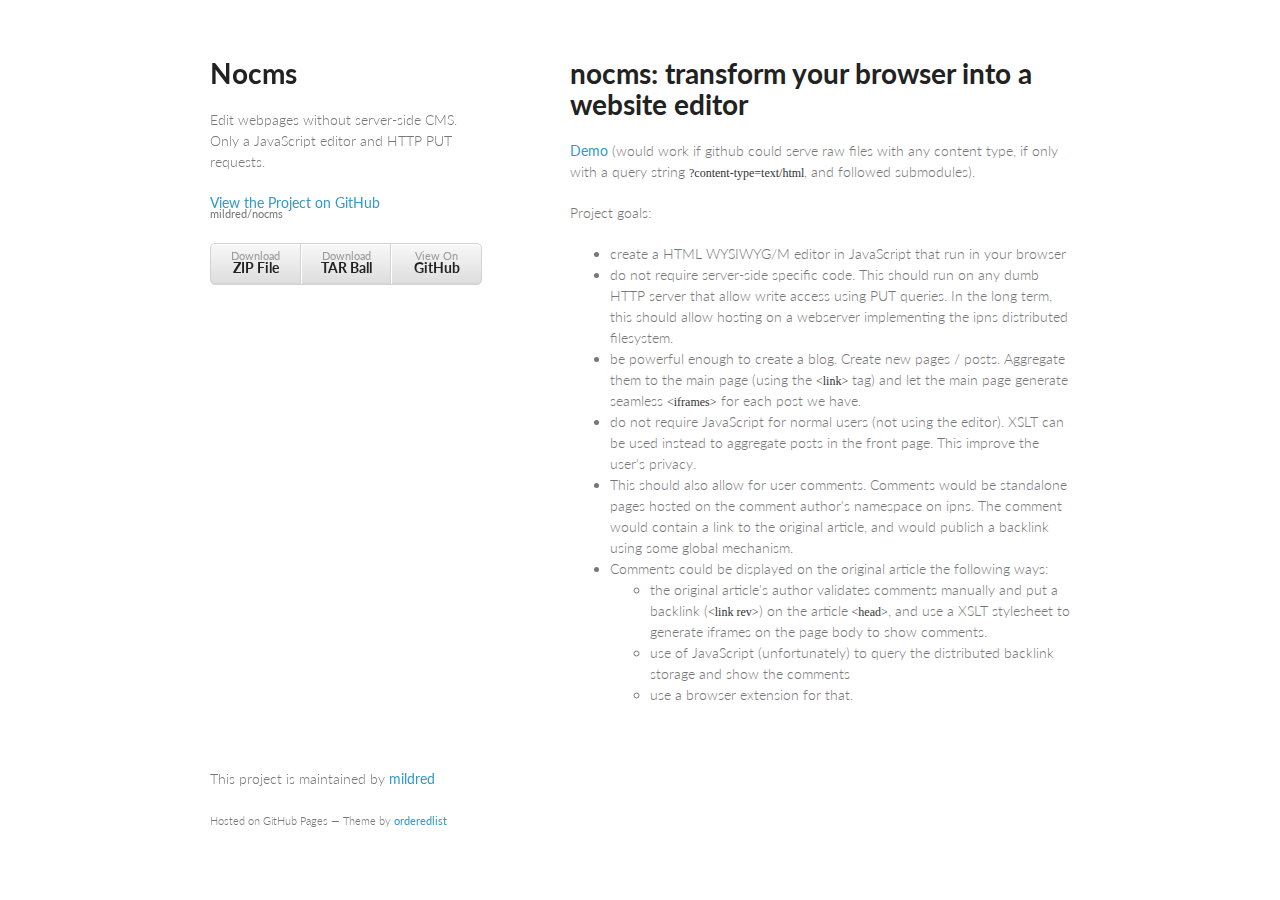
<file: index.html>
<!doctype html>
<html>
  <head>
    <meta charset="utf-8">
    <meta http-equiv="X-UA-Compatible" content="chrome=1">
    <title>Nocms by mildred</title>

    <link rel="stylesheet" href="stylesheets/styles.css">
    <link rel="stylesheet" href="stylesheets/pygment_trac.css">
    <meta name="viewport" content="width=device-width, initial-scale=1, user-scalable=no">
    <!--[if lt IE 9]>
    <script src="//html5shiv.googlecode.com/svn/trunk/html5.js"></script>
    <![endif]-->
  </head>
  <body>
    <div class="wrapper">
      <header>
        <h1>Nocms</h1>
        <p>Edit webpages without server-side CMS. Only a JavaScript editor and HTTP PUT requests.</p>

        <p class="view"><a href="https://github.com/mildred/nocms">View the Project on GitHub <small>mildred/nocms</small></a></p>


        <ul>
          <li><a href="https://github.com/mildred/nocms/zipball/master">Download <strong>ZIP File</strong></a></li>
          <li><a href="https://github.com/mildred/nocms/tarball/master">Download <strong>TAR Ball</strong></a></li>
          <li><a href="https://github.com/mildred/nocms">View On <strong>GitHub</strong></a></li>
        </ul>
      </header>
      <section>
        <h1>
<a name="nocms-transform-your-browser-into-a-website-editor" class="anchor" href="#nocms-transform-your-browser-into-a-website-editor"><span class="octicon octicon-link"></span></a>nocms: transform your browser into a website editor</h1>

<p><a href="https://rawgit.com/mildred/nocms/howling-mad/page-xhtml.html">Demo</a> (would work
if github could serve raw files with any content type, if only with a query
string <code>?content-type=text/html</code>, and followed submodules).</p>

<p>Project goals:</p>

<ul>
<li>create a HTML WYSIWYG/M editor in JavaScript that run in your browser</li>
<li>do not require server-side specific code. This should run on any dumb HTTP
server that allow write access using PUT queries. In the long term, this
should allow hosting on a webserver implementing the ipns distributed
filesystem.</li>
<li>be powerful enough to create a blog. Create new pages / posts. Aggregate them
to the main page (using the <code>&lt;link&gt;</code> tag) and let the main page generate
seamless <code>&lt;iframes&gt;</code> for each post we have.</li>
<li>do not require JavaScript for normal users (not using the editor). XSLT can be
used instead to aggregate posts in the front page. This improve the user's
privacy.</li>
<li>This should also allow for user comments. Comments would be standalone pages
hosted on the comment author's namespace on ipns. The comment would contain a
link to the original article, and would publish a backlink using some global
mechanism.</li>
<li>Comments could be displayed on the original article the following ways:

<ul>
<li>the original article's author validates comments manually and put a
backlink (<code>&lt;link rev&gt;</code>) on the article <code>&lt;head&gt;</code>, and use a XSLT stylesheet
to generate iframes on the page body to show comments.</li>
<li>use of JavaScript (unfortunately) to query the distributed backlink
storage and show the comments</li>
<li>use a browser extension for that.</li>
</ul>
</li>
</ul>
      </section>
      <footer>
        <p>This project is maintained by <a href="https://github.com/mildred">mildred</a></p>
        <p><small>Hosted on GitHub Pages &mdash; Theme by <a href="https://github.com/orderedlist">orderedlist</a></small></p>
      </footer>
    </div>
    <script src="javascripts/scale.fix.js"></script>
    
  </body>
</html>
</file>
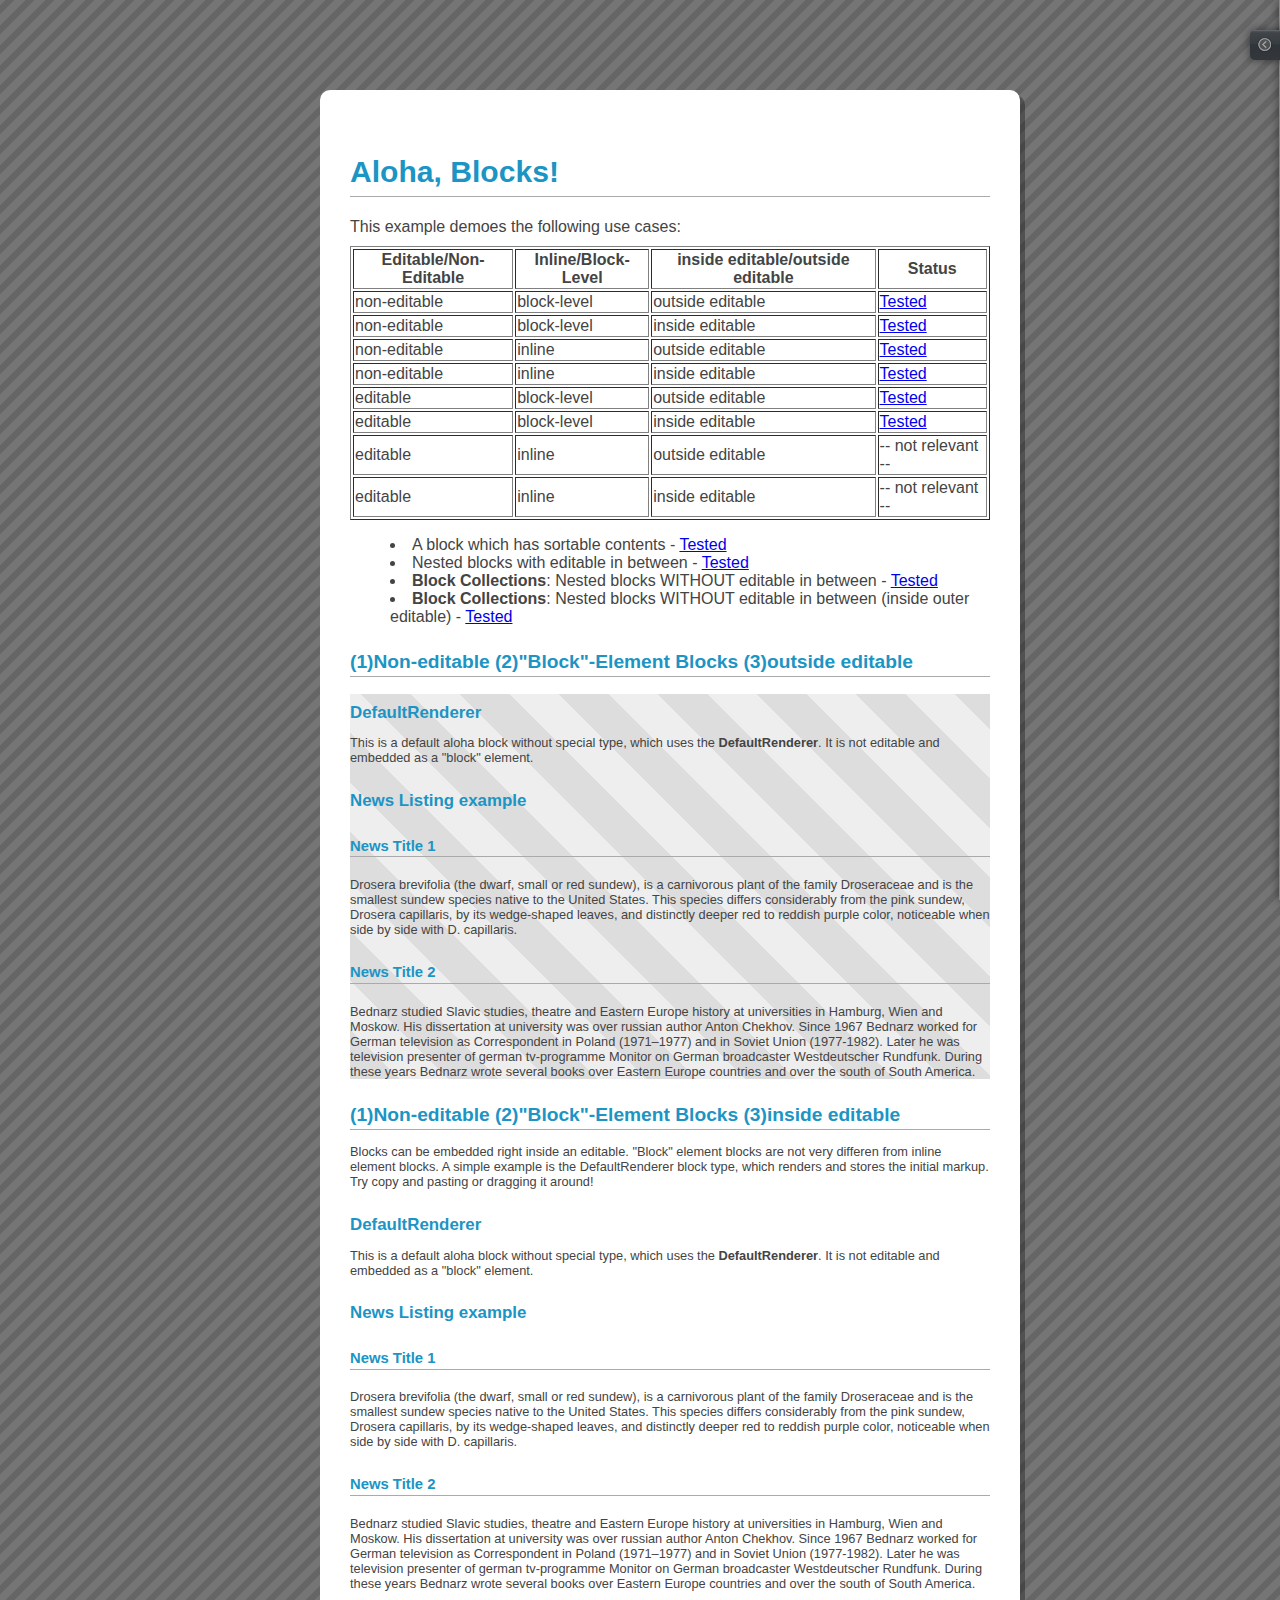
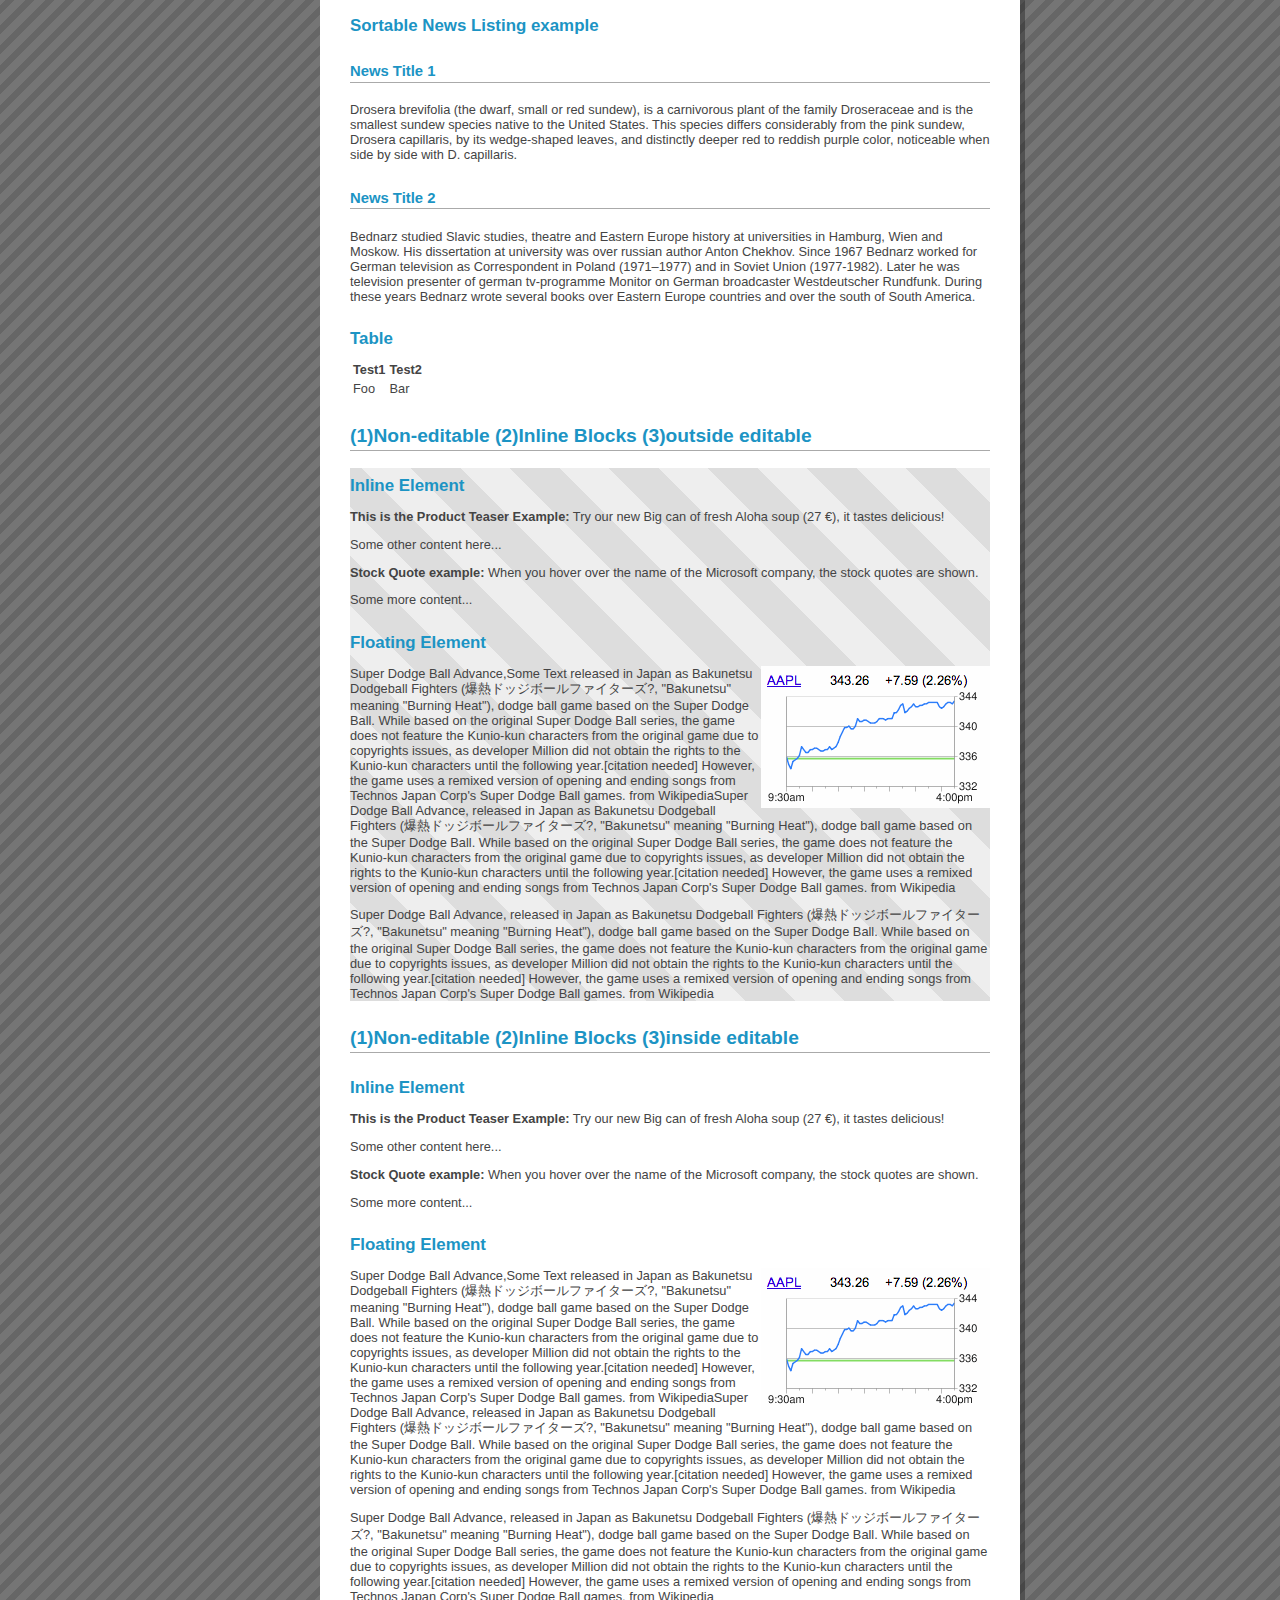
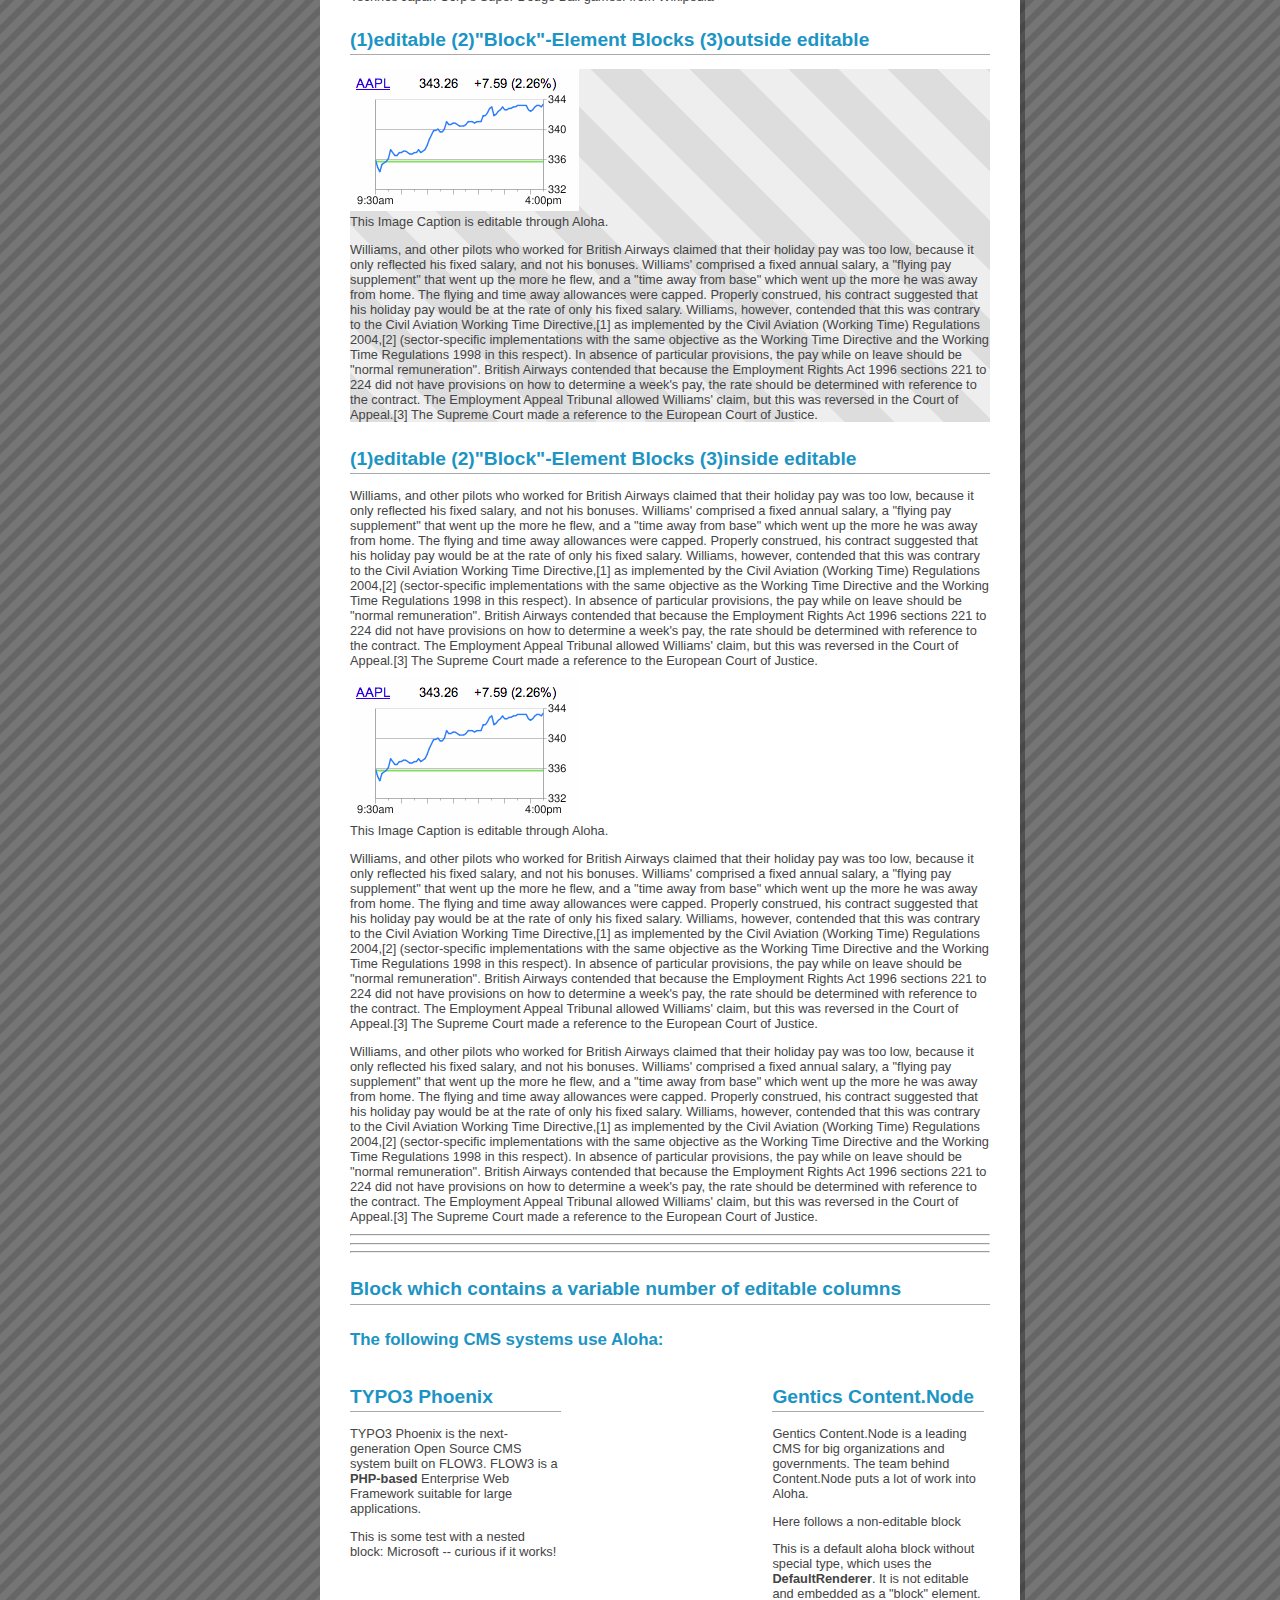
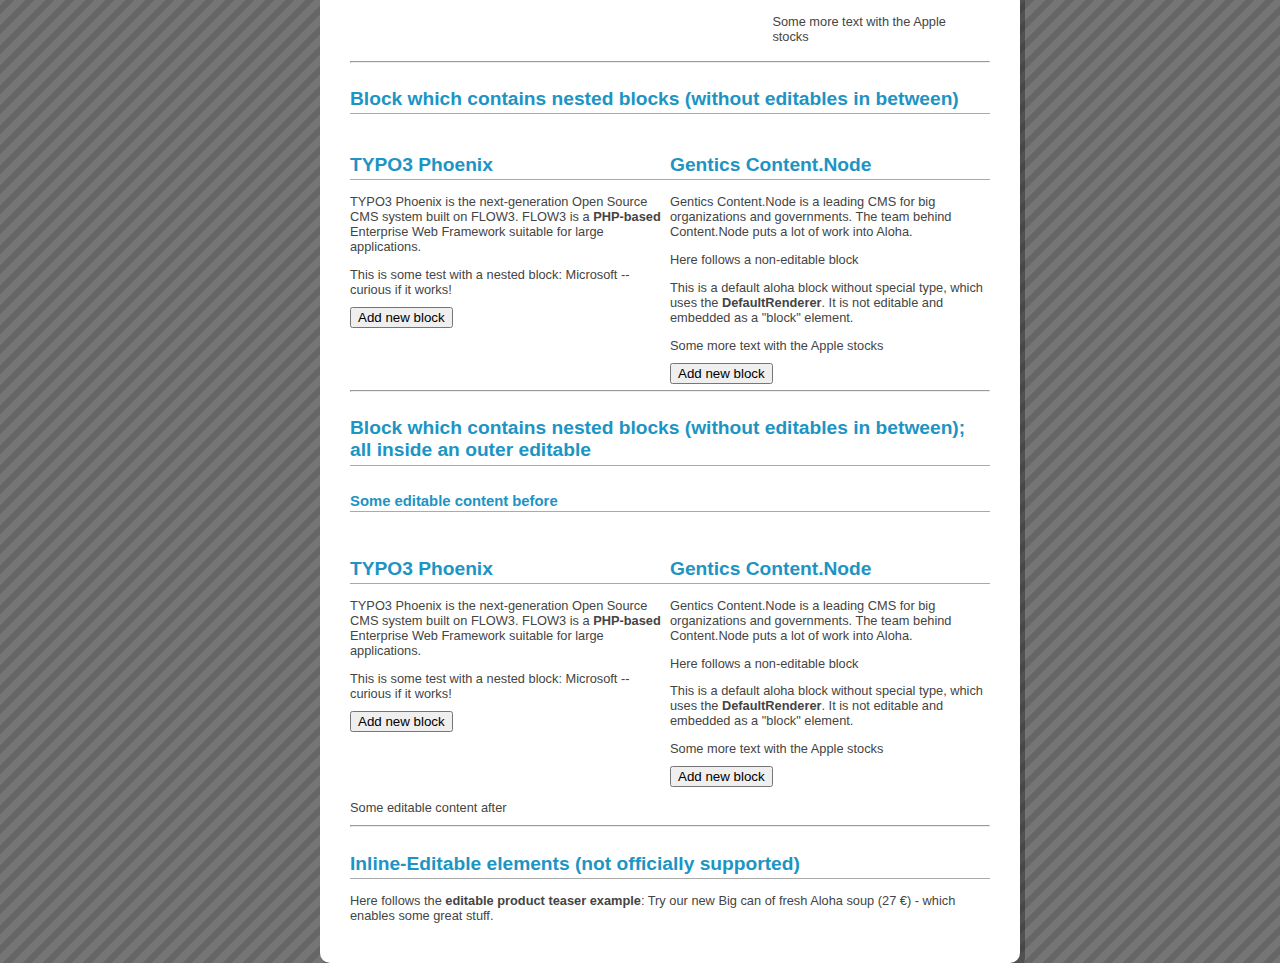
<file: alohaeditor-1.1.0/aloha/demo/block/index.html>
<!DOCTYPE html>
<html>
<head>
	<meta http-equiv="content-type" content="text/html; charset=utf-8">
	<title>Aloha Block Plugin Testcase</title>
	<script language="javascript">
		Aloha = window.Aloha || {};

		Aloha.settings = {
			logLevels: {'error': true, 'warn': true, 'info': false, 'debug': false},
			errorhandling : true,

			plugins: {
				block: {
					defaults : {
						'.default-block': {
						},
						'.columnBlock': {
							'aloha-block-type': 'ColumnBlock'
						},
						'.uneditableColumnBlock': {
							'aloha-block-type': 'UneditableColumnBlock'
						},
						'.product-teaser': {
							'aloha-block-type': 'ProductTeaserBlock'
						},
						'.company': {
							'aloha-block-type': 'CompanyBlock'
						},
						'.imageBlock': {
							'aloha-block-type': 'ImageBlock'
						},
						'.editableImageBlock': {
							'aloha-block-type': 'EditableImageBlock'
						},
						'.news-block': {
							'aloha-block-type': 'NewsBlock'
						},
						'.sortable-news-block': {
							'aloha-block-type': 'SortableNewsBlock'
						},
						'.editable-product-teaser': {
							'aloha-block-type': 'EditableProductTeaserBlock'
						}
					}
				}
			},
			bundles: {
				// Path for custom bundle relative from require.js path
				user: '../demo/block'
			}
		};

	</script>

	<script src="../../lib/require.js"></script>
	<script src="../../lib/aloha.js" data-aloha-plugins="common/ui,common/format,common/paste,common/contenthandler,common/block,user/blockdemo,common/table,common/highlighteditables"></script>

	<link rel="stylesheet" href="../../css/aloha.css" type="text/css">
	<link rel="stylesheet" href="index.css" type="text/css">

	<style>
	</style>
</head>
<body>
	<div id="main">
		<h1 id="title">Aloha, Blocks!</h1>
		<p>This example demoes the following use cases:<br />
			<table border="1">
				<thead>
					<tr>
						<th>Editable/Non-Editable</th>
						<th>Inline/Block-Level</th>
						<th>inside editable/outside editable</th>
						<th>Status</th>
					</tr>
				</thead>
				<tbody>
					<tr>
						<td>non-editable</td>
						<td>block-level</td>
						<td>outside editable</td>
						<td><a href="#non-block-outside">Tested</a></td>
					</tr>
					<tr>
						<td>non-editable</td>
						<td>block-level</td>
						<td>inside editable</td>
						<td><a href="#non-block-inside">Tested</a></td>
					</tr>
					<tr>
						<td>non-editable</td>
						<td>inline</td>
						<td>outside editable</td>
						<td><a href="#non-inline-outside">Tested</a></td>
					</tr>
					<tr>
						<td>non-editable</td>
						<td>inline</td>
						<td>inside editable</td>
						<td><a href="#non-inline-inside">Tested</a></td>
					</tr>

					<tr>
						<td>editable</td>
						<td>block-level</td>
						<td>outside editable</td>
						<td><a href="#edit-block-outside">Tested</a></td>
					</tr>
					<tr>
						<td>editable</td>
						<td>block-level</td>
						<td>inside editable</td>
						<td><a href="#edit-block-inside">Tested</a></td>
					</tr>
					<tr>
						<td>editable</td>
						<td>inline</td>
						<td>outside editable</td>
						<td>-- not relevant --</td>
					</tr>
					<tr>
						<td>editable</td>
						<td>inline</td>
						<td>inside editable</td>
						<td>-- not relevant --</td>
					</tr>
				</tbody>
			</table>
			<ul>
				<li>A block which has sortable contents - <a href="#sortable-news-block">Tested</a></li>
				<li>Nested blocks with editable in between - <a href="#nested-blocks-editable">Tested</a></li>
				<li><b>Block Collections</b>: Nested blocks WITHOUT editable in between - <a href="#nested-blocks-noeditable">Tested</a></li>
				<li><b>Block Collections</b>: Nested blocks WITHOUT editable in between (inside outer editable) - <a href="#nested-blocks-noeditable2">Tested</a></li>
			</ul>
		</p>
		<div id="bodyContent">

			<h2><a name="non-block-outside"></a>(1)Non-editable (2)"Block"-Element Blocks (3)outside editable</h2>
			<div class="no-aloha-area">
				<h3>DefaultRenderer</h3>
				<div class="default-block">
					<p>This is a default aloha block without special type, which uses the <strong>DefaultRenderer</strong>. It
					is not editable and embedded as a "block" element.</p>
				</div>

				<h3>News Listing example</h3>
				<div class="news-block" data-numberofarticles="2">
					<div class="newselement">
						<h4>News Title 1</h4>
						<p>Drosera brevifolia (the dwarf, small or red sundew), is a carnivorous plant of the family Droseraceae and is the smallest sundew species native to the United States. This species differs considerably from the pink sundew, Drosera capillaris, by its wedge-shaped leaves, and distinctly deeper red to reddish purple color, noticeable when side by side with D. capillaris.</p>
					</div>
					<div class="newselement">
						<h4>News Title 2</h4>
						<p>Bednarz studied Slavic studies, theatre and Eastern Europe history at universities in Hamburg, Wien and Moskow. His dissertation at university was over russian author Anton Chekhov. Since 1967 Bednarz worked for German television as Correspondent in Poland (1971–1977) and in Soviet Union (1977-1982). Later he was television presenter of german tv-programme Monitor on German broadcaster Westdeutscher Rundfunk. During these years Bednarz wrote several books over Eastern Europe countries and over the south of South America.</p>
					</div>
				</div>
			</div>



			<h2><a name="non-block-inside"></a>(1)Non-editable (2)"Block"-Element Blocks (3)inside editable</h2>
			<div id="content" class="article">
				<p>Blocks can be embedded right inside an editable. "Block" element blocks are not very differen from inline element blocks. A simple example is the DefaultRenderer block type, which renders and stores the initial markup. Try copy and pasting or dragging it around!
				</p>
				<h3>DefaultRenderer</h3>
				<div class="default-block">
					<p>This is a default aloha block without special type, which uses the <strong>DefaultRenderer</strong>. It
					is not editable and embedded as a "block" element.</p>
				</div>

				<h3>News Listing example</h3>
				<div class="news-block" data-numberofarticles="2">
					<div class="newselement">
						<h4>News Title 1</h4>
						<p>Drosera brevifolia (the dwarf, small or red sundew), is a carnivorous plant of the family Droseraceae and is the smallest sundew species native to the United States. This species differs considerably from the pink sundew, Drosera capillaris, by its wedge-shaped leaves, and distinctly deeper red to reddish purple color, noticeable when side by side with D. capillaris.</p>
					</div>
					<div class="newselement">
						<h4>News Title 2</h4>
						<p>Bednarz studied Slavic studies, theatre and Eastern Europe history at universities in Hamburg, Wien and Moskow. His dissertation at university was over russian author Anton Chekhov. Since 1967 Bednarz worked for German television as Correspondent in Poland (1971–1977) and in Soviet Union (1977-1982). Later he was television presenter of german tv-programme Monitor on German broadcaster Westdeutscher Rundfunk. During these years Bednarz wrote several books over Eastern Europe countries and over the south of South America.</p>
					</div>
				</div>

				<h3><a name="sortable-news-block"></a>Sortable News Listing example</h3>
				<div class="sortable-news-block" data-numberofarticles="2">
					<div class="newselement">
						<h4>News Title 1</h4>
						<p>Drosera brevifolia (the dwarf, small or red sundew), is a carnivorous plant of the family Droseraceae and is the smallest sundew species native to the United States. This species differs considerably from the pink sundew, Drosera capillaris, by its wedge-shaped leaves, and distinctly deeper red to reddish purple color, noticeable when side by side with D. capillaris.</p>
					</div>
					<div class="newselement">
						<h4>News Title 2</h4>
						<p>Bednarz studied Slavic studies, theatre and Eastern Europe history at universities in Hamburg, Wien and Moskow. His dissertation at university was over russian author Anton Chekhov. Since 1967 Bednarz worked for German television as Correspondent in Poland (1971–1977) and in Soviet Union (1977-1982). Later he was television presenter of german tv-programme Monitor on German broadcaster Westdeutscher Rundfunk. During these years Bednarz wrote several books over Eastern Europe countries and over the south of South America.</p>
					</div>
				</div>
				<h3>Table</h3>
				<table><thead><tr><th>Test1</th><th>Test2</th></tr></thead>
					<tbody><tr><td>Foo</td><td>Bar</td></tr></tbody></table>
			</div>



			<h2><a name="non-inline-outside"></a>(1)Non-editable (2)Inline Blocks (3)outside editable</h2>
			<div class="no-aloha-area">
				<h3>Inline Element</h3>
				<p><b>This is the Product Teaser Example:</b> Try our new <span class="product-teaser" data-sku="2423423" data-title="Big can of fresh Aloha soup" data-price="27">Big can of fresh Aloha soup <span class="price">(27 €)</span></span>, it tastes delicious!</p>
				<p>Some other content here...</p>
				<p><b>Stock Quote example:</b> When you hover over the name of the <span class="company" data-symbol="MSFT">Microsoft</span> company, the stock quotes are shown.</p>
				<p>Some more content...</p>
				<h3>Floating Element</h3>
				<p><span class="imageBlock" data-position="right" style="float:right"><img src="blockdemo/img/stock-quote-aapl.gif" /></span>
				Super Dodge Ball Advance,<span class="default-block">Some Text</span> released in Japan as Bakunetsu Dodgeball Fighters (爆熱ドッジボールファイターズ?, "Bakunetsu" meaning "Burning Heat"), dodge ball game based on the Super Dodge Ball. While based on the original Super Dodge Ball series, the game does not feature the Kunio-kun characters from the original game due to copyrights issues, as developer Million did not obtain the rights to the Kunio-kun characters until the following year.[citation needed] However, the game uses a remixed version of opening and ending songs from Technos Japan Corp's Super Dodge Ball games.
				from WikipediaSuper Dodge Ball Advance, released in Japan as Bakunetsu Dodgeball Fighters (爆熱ドッジボールファイターズ?, "Bakunetsu" meaning "Burning Heat"), dodge ball game based on the Super Dodge Ball. While based on the original Super Dodge Ball series, the game does not feature the Kunio-kun characters from the original game due to copyrights issues, as developer Million did not obtain the rights to the Kunio-kun characters until the following year.[citation needed] However, the game uses a remixed version of opening and ending songs from Technos Japan Corp's Super Dodge Ball games.
				from Wikipedia
				</p>
				<p>
				Super Dodge Ball Advance, released in Japan as Bakunetsu Dodgeball Fighters (爆熱ドッジボールファイターズ?, "Bakunetsu" meaning "Burning Heat"), dodge ball game based on the Super Dodge Ball. While based on the original Super Dodge Ball series, the game does not feature the Kunio-kun characters from the original game due to copyrights issues, as developer Million did not obtain the rights to the Kunio-kun characters until the following year.[citation needed] However, the game uses a remixed version of opening and ending songs from Technos Japan Corp's Super Dodge Ball games.
				from Wikipedia
				</p>
			</div>



			<h2><a name="non-inline-inside"></a>(1)Non-editable (2)Inline Blocks (3)inside editable</h2>
			<div id="teaser" class="shorttext">
				<h3>Inline Element</h3>
				<p><b>This is the Product Teaser Example:</b> Try our new <span class="product-teaser" data-sku="2423423" data-title="Big can of fresh Aloha soup" data-price="27">Big can of fresh Aloha soup <span class="price">(27 €)</span></span>, it tastes delicious!</p>
				<p>Some other content here...</p>
				<p><b>Stock Quote example:</b> When you hover over the name of the <span class="company" data-symbol="MSFT">Microsoft</span> company, the stock quotes are shown.</p>
				<p>Some more content...</p>
				<h3>Floating Element</h3>
				<p><span class="imageBlock" data-position="right" style="float:right"><img src="blockdemo/img/stock-quote-aapl.gif" /></span>
				Super Dodge Ball Advance,<span class="default-block">Some Text</span> released in Japan as Bakunetsu Dodgeball Fighters (爆熱ドッジボールファイターズ?, "Bakunetsu" meaning "Burning Heat"), dodge ball game based on the Super Dodge Ball. While based on the original Super Dodge Ball series, the game does not feature the Kunio-kun characters from the original game due to copyrights issues, as developer Million did not obtain the rights to the Kunio-kun characters until the following year.[citation needed] However, the game uses a remixed version of opening and ending songs from Technos Japan Corp's Super Dodge Ball games.
				from WikipediaSuper Dodge Ball Advance, released in Japan as Bakunetsu Dodgeball Fighters (爆熱ドッジボールファイターズ?, "Bakunetsu" meaning "Burning Heat"), dodge ball game based on the Super Dodge Ball. While based on the original Super Dodge Ball series, the game does not feature the Kunio-kun characters from the original game due to copyrights issues, as developer Million did not obtain the rights to the Kunio-kun characters until the following year.[citation needed] However, the game uses a remixed version of opening and ending songs from Technos Japan Corp's Super Dodge Ball games.
				from Wikipedia
				</p>
				<p>
				Super Dodge Ball Advance, released in Japan as Bakunetsu Dodgeball Fighters (爆熱ドッジボールファイターズ?, "Bakunetsu" meaning "Burning Heat"), dodge ball game based on the Super Dodge Ball. While based on the original Super Dodge Ball series, the game does not feature the Kunio-kun characters from the original game due to copyrights issues, as developer Million did not obtain the rights to the Kunio-kun characters until the following year.[citation needed] However, the game uses a remixed version of opening and ending songs from Technos Japan Corp's Super Dodge Ball games.
				from Wikipedia
				</p>
			</div>



			<h2><a name="edit-block-outside"></a>(1)editable (2)"Block"-Element Blocks (3)outside editable</h2>
			<div class="no-aloha-area">
				<div class="editableImageBlock">
					<img src="blockdemo/img/stock-quote-aapl.gif" />
					<div class="aloha-editable">This Image Caption is editable through Aloha.</div>
				</div>
				<p>Williams, and other pilots who worked for British Airways claimed that their holiday pay was too low, because it only reflected his fixed salary, and not his bonuses. Williams' comprised a fixed annual salary, a "flying pay supplement" that went up the more he flew, and a "time away from base" which went up the more he was away from home. The flying and time away allowances were capped. Properly construed, his contract suggested that his holiday pay would be at the rate of only his fixed salary. Williams, however, contended that this was contrary to the Civil Aviation Working Time Directive,[1] as implemented by the Civil Aviation (Working Time) Regulations 2004,[2] (sector-specific implementations with the same objective as the Working Time Directive and the Working Time Regulations 1998 in this respect). In absence of particular provisions, the pay while on leave should be "normal remuneration". British Airways contended that because the Employment Rights Act 1996 sections 221 to 224 did not have provisions on how to determine a week's pay, the rate should be determined with reference to the contract.
	The Employment Appeal Tribunal allowed Williams' claim, but this was reversed in the Court of Appeal.[3] The Supreme Court made a reference to the European Court of Justice.</p>
			</div>


			<h2><a name="edit-block-inside"></a>(1)editable (2)"Block"-Element Blocks (3)inside editable</h2>
			<div class="textcontent"><p>Williams, and other pilots who worked for British Airways claimed that their holiday pay was too low, because it only reflected his fixed salary, and not his bonuses. Williams' comprised a fixed annual salary, a "flying pay supplement" that went up the more he flew, and a "time away from base" which went up the more he was away from home. The flying and time away allowances were capped. Properly construed, his contract suggested that his holiday pay would be at the rate of only his fixed salary. Williams, however, contended that this was contrary to the Civil Aviation Working Time Directive,[1] as implemented by the Civil Aviation (Working Time) Regulations 2004,[2] (sector-specific implementations with the same objective as the Working Time Directive and the Working Time Regulations 1998 in this respect). In absence of particular provisions, the pay while on leave should be "normal remuneration". British Airways contended that because the Employment Rights Act 1996 sections 221 to 224 did not have provisions on how to determine a week's pay, the rate should be determined with reference to the contract.
	The Employment Appeal Tribunal allowed Williams' claim, but this was reversed in the Court of Appeal.[3] The Supreme Court made a reference to the European Court of Justice.</p>
				<div class="editableImageBlock">
					<img src="blockdemo/img/stock-quote-aapl.gif" />
					<div class="aloha-editable">This Image Caption is editable through Aloha.</div>
				</div>
				<p>Williams, and other pilots who worked for British Airways claimed that their holiday pay was too low, because it only reflected his fixed salary, and not his bonuses. Williams' comprised a fixed annual salary, a "flying pay supplement" that went up the more he flew, and a "time away from base" which went up the more he was away from home. The flying and time away allowances were capped. Properly construed, his contract suggested that his holiday pay would be at the rate of only his fixed salary. Williams, however, contended that this was contrary to the Civil Aviation Working Time Directive,[1] as implemented by the Civil Aviation (Working Time) Regulations 2004,[2] (sector-specific implementations with the same objective as the Working Time Directive and the Working Time Regulations 1998 in this respect). In absence of particular provisions, the pay while on leave should be "normal remuneration". British Airways contended that because the Employment Rights Act 1996 sections 221 to 224 did not have provisions on how to determine a week's pay, the rate should be determined with reference to the contract.
	The Employment Appeal Tribunal allowed Williams' claim, but this was reversed in the Court of Appeal.[3] The Supreme Court made a reference to the European Court of Justice.</p>
				<p>Williams, and other pilots who worked for British Airways claimed that their holiday pay was too low, because it only reflected his fixed salary, and not his bonuses. Williams' comprised a fixed annual salary, a "flying pay supplement" that went up the more he flew, and a "time away from base" which went up the more he was away from home. The flying and time away allowances were capped. Properly construed, his contract suggested that his holiday pay would be at the rate of only his fixed salary. Williams, however, contended that this was contrary to the Civil Aviation Working Time Directive,[1] as implemented by the Civil Aviation (Working Time) Regulations 2004,[2] (sector-specific implementations with the same objective as the Working Time Directive and the Working Time Regulations 1998 in this respect). In absence of particular provisions, the pay while on leave should be "normal remuneration". British Airways contended that because the Employment Rights Act 1996 sections 221 to 224 did not have provisions on how to determine a week's pay, the rate should be determined with reference to the contract.
	The Employment Appeal Tribunal allowed Williams' claim, but this was reversed in the Court of Appeal.[3] The Supreme Court made a reference to the European Court of Justice.</p>
			</div>



			<hr /><hr /><hr />
			<h2><a name="nested-blocks-editable"></a>Block which contains a variable number of editable columns</h2>
			<h3>The following CMS systems use Aloha:</h3>
			<div class="columnBlock" data-columns="3">
				<div class="column aloha-editable">
					<h2>TYPO3 Phoenix</h2>
					<p>TYPO3 Phoenix is the next-generation Open Source CMS system built on FLOW3. FLOW3 is a <b>PHP-based</b> Enterprise Web Framework suitable for large applications.</p>
					<p>This is some test with a nested block: <span class="company" data-symbol="MSFT">Microsoft</span> -- curious if it works!</p>
				</div>
				<div class="column aloha-editable">
					<p>&nbsp;</p>
				</div>
				<div class="column aloha-editable">
					<h2>Gentics Content.Node</h2>
					<p>Gentics Content.Node is a leading CMS for big organizations and governments. The team behind Content.Node puts a lot of work into Aloha.</p>
					<p>Here follows a non-editable block</p>
					<div class="default-block">
						<p>This is a default aloha block without special type, which uses the <strong>DefaultRenderer</strong>. It
						is not editable and embedded as a "block" element.</p>
					</div>
					<p>Some more text with the <span class="company" data-symbol="AAPL">Apple</span> stocks</p>
				</div>
				<div class="clear"></div>
			</div>

			<hr />
			<h2><a name="nested-blocks-noeditable"></a>Block which contains nested blocks (without editables in between)</h2>
			<div class="uneditableColumnBlock" data-columns="2">
				<div class="column aloha-block-collection">
					<h2>TYPO3 Phoenix</h2>
					<p>TYPO3 Phoenix is the next-generation Open Source CMS system built on FLOW3. FLOW3 is a <b>PHP-based</b> Enterprise Web Framework suitable for large applications.</p>
					<p>This is some test with a nested block: <span class="company" data-symbol="MSFT">Microsoft</span> -- curious if it works!</p>
				</div>
				<div class="column aloha-block-collection">
					<h2>Gentics Content.Node</h2>
					<p>Gentics Content.Node is a leading CMS for big organizations and governments. The team behind Content.Node puts a lot of work into Aloha.</p>
					<p>Here follows a non-editable block</p>
					<div class="default-block">
						<p>This is a default aloha block without special type, which uses the <strong>DefaultRenderer</strong>. It
						is not editable and embedded as a "block" element.</p>
					</div>
					<p>Some more text with the <span class="company" data-symbol="AAPL">Apple</span> stocks</p>
				</div>
				<div class="clear"></div>
			</div>

			<hr />
			<h2><a name="nested-blocks-noeditable2"></a>Block which contains nested blocks (without editables in between); all inside an outer editable</h2>
			<div class="textcontent">
				<h4>Some editable content before</h2>
				<div class="uneditableColumnBlock" data-columns="2">
					<div class="column aloha-block-collection">
						<h2>TYPO3 Phoenix</h2>
						<p>TYPO3 Phoenix is the next-generation Open Source CMS system built on FLOW3. FLOW3 is a <b>PHP-based</b> Enterprise Web Framework suitable for large applications.</p>
						<p>This is some test with a nested block: <span class="company" data-symbol="MSFT">Microsoft</span> -- curious if it works!</p>
					</div>
					<div class="column aloha-block-collection">
						<h2>Gentics Content.Node</h2>
						<p>Gentics Content.Node is a leading CMS for big organizations and governments. The team behind Content.Node puts a lot of work into Aloha.</p>
						<p>Here follows a non-editable block</p>
						<div class="default-block">
							<p>This is a default aloha block without special type, which uses the <strong>DefaultRenderer</strong>. It
							is not editable and embedded as a "block" element.</p>
						</div>
						<p>Some more text with the <span class="company" data-symbol="AAPL">Apple</span> stocks</p>
					</div>
					<div class="clear"></div>
				</div>
				<p>Some editable content after</p>
			</div>

			<hr />
			<h2>Inline-Editable elements (not officially supported)</h2>
			<p>Here follows the <b>editable product teaser example</b>: Try our new <span class="editable-product-teaser" data-sku="2423423" data-title="Big can of fresh Aloha soup" data-price="27"><span class="aloha-editable">Big can of fresh Aloha soup</span> (27 €)</span> - which enables some great stuff.
		</div>
	</div>
	<script type="text/javascript">
	Aloha.ready( function() {
		Aloha.jQuery('#title').aloha();
		Aloha.jQuery('#teaser').aloha();
		Aloha.jQuery('#content').aloha();
		Aloha.jQuery('.textcontent').aloha();
	});
	</script>
</body>
</html>
</file>
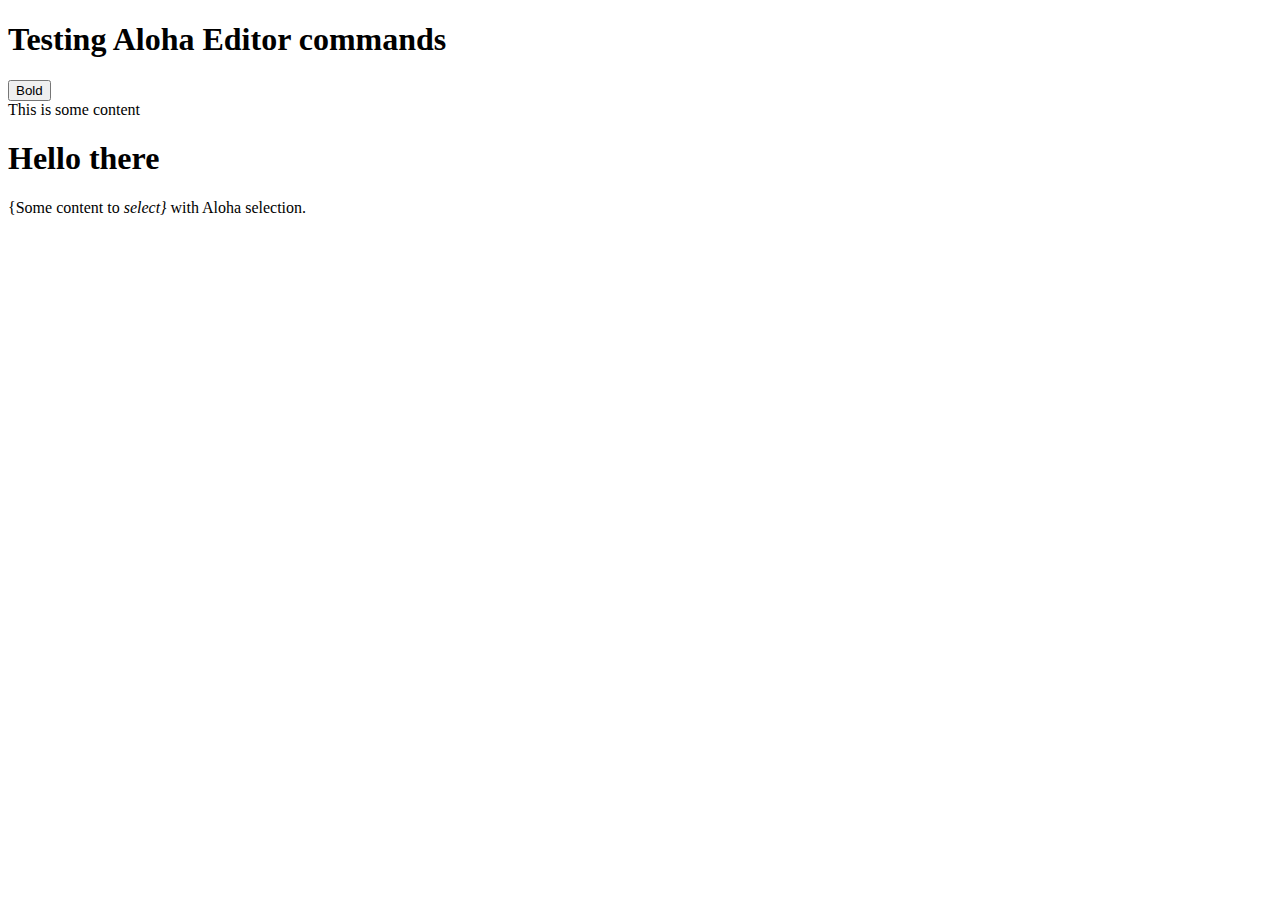
<file: alohaeditor-1.1.0/aloha/demo/commands/index.html>
<!DOCTYPE html>
<html>
<head>
	<meta http-equiv="content-type" content="text/html; charset=utf-8">
	<title>Aloha commands</title>
	<script src="../../lib/aloha.js"></script>
</head>
<body>

<h1>Testing Aloha Editor commands</h1>

<button id="bold">Bold</button>

<div class="edit">This is some content</div>

<div class="edit">
<h1>Hello there</h1>
<p>{Some content to <i>select}</i> with Aloha selection.</p>
</div>

<script src="commands-demo.js"></script>

</body>
</html>
</file>
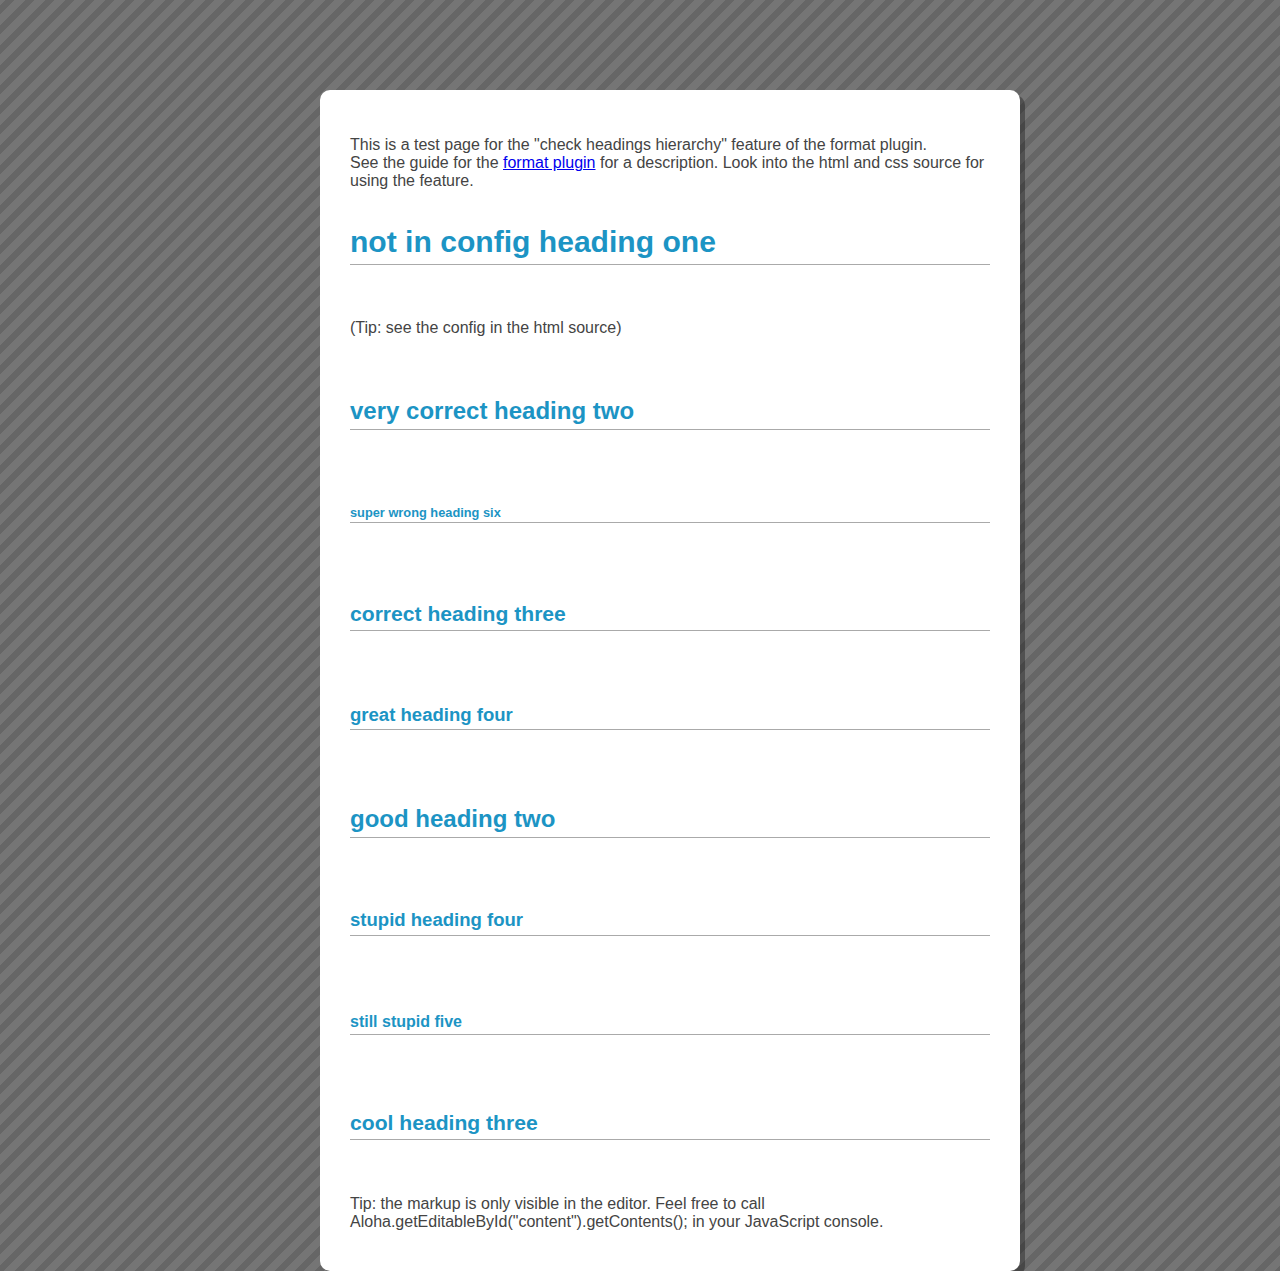
<file: alohaeditor-1.1.0/aloha/demo/dev-headings/index.html>
<!DOCTYPE html>
<html>
<head>
	<meta http-equiv="content-type" content="text/html; charset=utf-8">
	<title>Heading hierarchy checking</title>
	<link rel="stylesheet" href="index.css" type="text/css">
	<link rel="stylesheet" href="../../css/aloha.css" type="text/css">
	<script src="../../lib/require.js"></script>
	<script src="../../lib/vendor/jquery-1.7.2.js"></script>
	<script src="../../lib/aloha.js" data-aloha-plugins="common/ui,common/format,common/highlighteditables,common/link"></script>
</head>
<body>
<div id="main">
	
	<div id="content">
		<p>This is a test page for the "check headings hierarchy" feature of the format plugin. <br>
			See the guide for the <a href="http://aloha-editor.org/guides/plugin_format.html" hreflang="">format plugin</a> for a description.
			Look into the html and css source for using the feature.
		</p>
		<h1>not in config heading one </h1><br>
		<p>(Tip: see the config in the html source)</p><br>
		<h2>very correct heading two</h2><br>
		<h6>super wrong heading six</h6><br>
		<h3>correct heading three</h3><br>
		<h4>great heading four</h4><br>
		<h2>good heading two</h2><br>
		<h4>stupid heading four</h4><br>
		<h5>still stupid five</h5></br>
		<h3>cool heading three</h3><br>
	</div>
	
	<p>Tip: the markup is only visible in the editor. Feel free to call Aloha.getEditableById("content").getContents(); in your JavaScript console.</p>

</div>
<script type="text/javascript">
			Aloha.settings = {
				plugins: {
					format: {
						// all elements with no specific configuration get this configuration
						// Note that there is no 'h1' in there, so 'h1' violates the hierarchy check
						config: [ 'b', 'i', 'sub', 'sup', 'p', 'h2', 'h3', 'h4', 'h5', 'h6', 'removeFormat'],
						editables: {
							// no formatting allowed for title
							'#title': [],
							// just bold and italic for the teaser
							'#teaser': [ 'b', 'i' ]
						},
						//enable the heading hierarchy check
						checkHeadingHierarchy: true
					}
				}
			}
			Aloha.ready( function() {
				Aloha.jQuery('#content').aloha();
			});
</script>
</body>
</html>
</file>
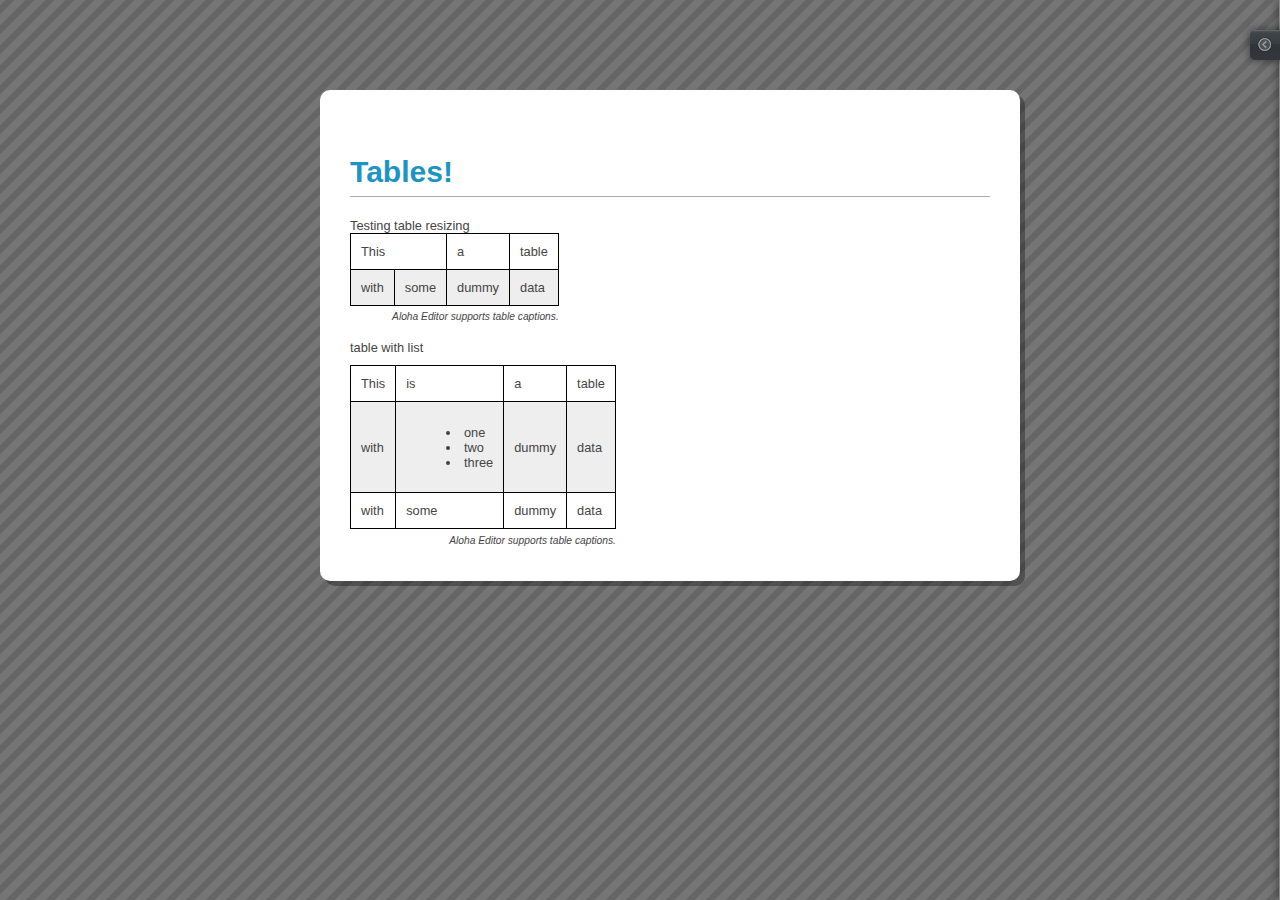
<file: alohaeditor-1.1.0/aloha/demo/dev-table-resize/index.html>
<!DOCTYPE html>
<html>
<head>
	<meta http-equiv="content-type" content="text/html; charset=utf-8">
	<title>Aloha, World!</title>
	
	<link rel="stylesheet" href="index.css" type="text/css">

	<style>
		.hor-minimalist-a
		{
			background: #fff;
			border-collapse: collapse;
			text-align: left;
		}
		.hor-minimalist-a th
		{
			font-size: 130%;
			font-weight: normal;
			padding: 10px 8px;
			border-bottom: 2px solid #6678b1;
		}
		.hor-minimalist-a td
		{
			padding: 9px 8px 0px 8px;
		}
		.hor-minimalist-a tbody tr:hover td
		{
			color: #009;
		}

		.box-table-a
		{
			text-align: left;
			border-collapse: collapse;
		}
		.box-table-a th
		{
			font-size: 115%;
			font-weight: normal;
			padding: 8px;
			background: #b9c9fe;
			border-top: 4px solid #aabcfe;
			border-bottom: 1px solid #fff;
		}
		.box-table-a td
		{
			padding: 8px;
			background: #e8edff;
			border-bottom: 1px solid #fff;
			border-top: 1px solid transparent;
		}
		.box-table-a tr:hover td
		{
			background: #d0dafd;
		}

		.hor-zebra
		{
			text-align: left;
			border-collapse: collapse;
		}
		.hor-zebra th
		{
			font-size: 130%;
			font-weight: bold;
			padding: 10px 8px;
			border-bottom: 2px solid #6678b1;

		}
		.hor-zebra td
		{
			padding: 8px;
		}
		.hor-zebra tr:nth-child(2n+1) td
		{
			background: #e8edff;
		}

		td.bigbold {
			font-size: 200%;
			font-weight: bold;
		}
		td.redwhite {
			background-color: red;
			color: white;
			font-weight: bold;
		}

		.aloha-placeholder {
			background: #ddd;
			color: #666;
			margin: 5px 0 0 0;
		}

		#typo3span {
			display: block;
		}
	</style>
	<link rel="stylesheet" href="../../css/aloha.css" type="text/css">
	<script src="js/aloha-config.js" language="javascript"></script>
	<script src="../../lib/require.js"></script>
	<script src="../../lib/vendor/jquery-1.7.2.js"></script>
	<script src="../../lib/aloha.js" data-aloha-plugins="common/ui,
														 common/format,
														 common/highlighteditables,
														 common/list,
														 common/link,
														 common/undo,
														 common/paste,
														 common/block,
														 common/contenthandler,
														 common/table"></script>
</head>
<body>
	<div id="main">
		<div id="tree-div"></div>
		<h1 id="title">Tables!</h1>
		<div id="bodyContent">
			<div id="teaser" class="shorttext">
				<p>
					Testing table resizing
				</p>
			</div>
			<div id="content" class="article">
				<table>
					<caption>Aloha Editor supports table captions.</caption>
					<tr><td colspan="2">This</td><td>a</td><td>table</td></tr>
					<tr><td>with</td><td>some</td><td>dummy</td><td>data</td></tr>
				</table>

				<p>table with list</p>
				
				<table>
					<caption>Aloha Editor supports table captions.</caption>
					<tr><td>This</td><td>is</td><td>a</td><td>table</td></tr>
					<tr><td>with</td><td><ul><li>one</li><li>two</li><li>three</li></ul></td><td>dummy</td><td>data</td></tr>
					<tr><td>with</td><td>some</td><td>dummy</td><td>data</td></tr>
				</table>


			</div>
		</div>
	</div>
	<script type="text/javascript">
	// http://requirejs.org/docs/errors.html#mismatch
	// ../../plugins/common/link/extra/linklist.js

	// Bind to Aloha Ready Event
	Aloha.ready( function() {
		var $ = Aloha.jQuery;
		$('#typo3').aloha();
		$('#typo3span').aloha();
		$('#title').aloha();
		$('#teaser').aloha();
		$('#content').aloha();
	});
	</script>
</body>
</html>
</file>
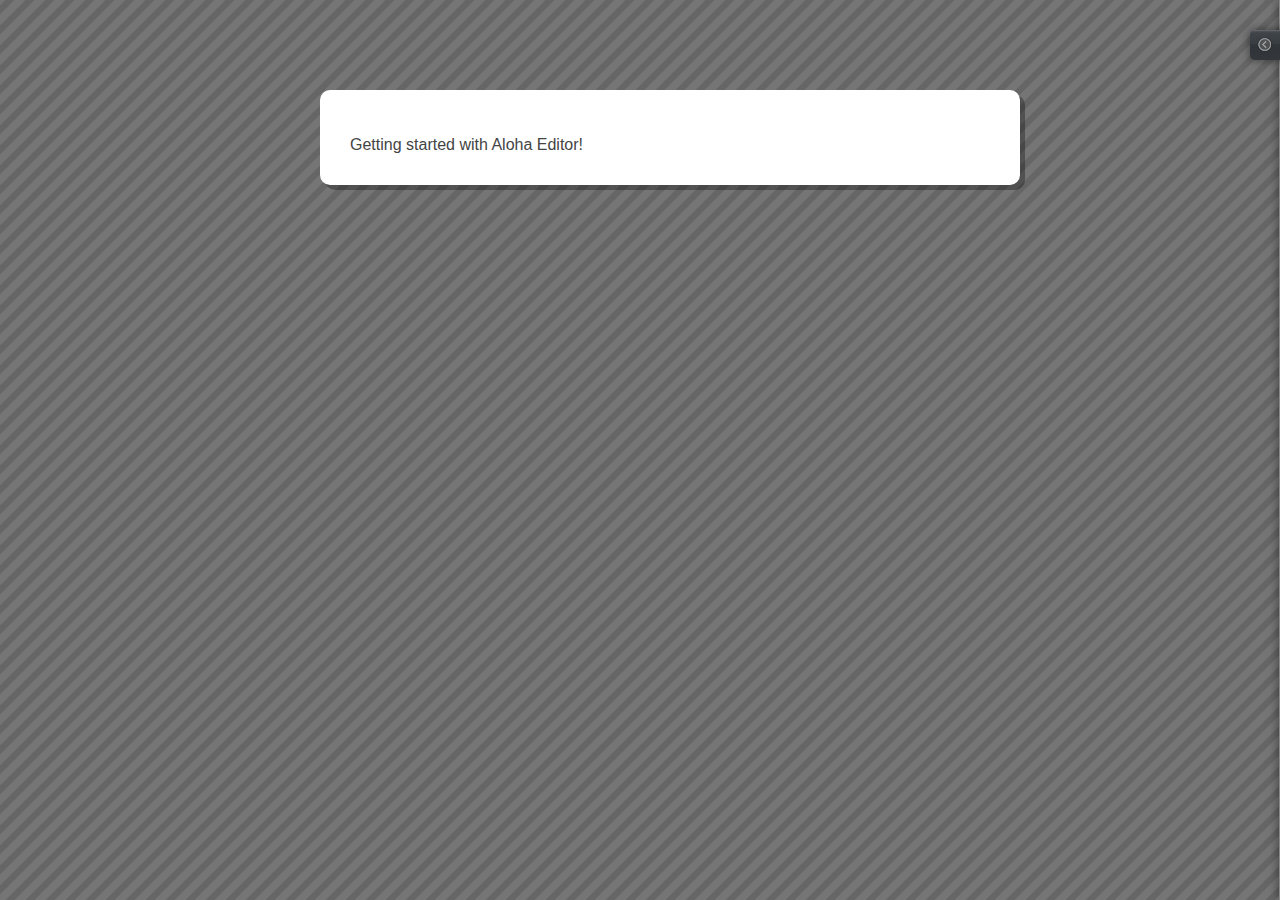
<file: alohaeditor-1.1.0/aloha/demo/simple/index.html>
<!DOCTYPE html>
<html>
<head>
	<meta http-equiv="content-type" content="text/html; charset=utf-8">
	<title>Getting Started with Aloha Editor</title>
	<link rel="stylesheet" href="index.css" type="text/css">
	<link rel="stylesheet" href="../../css/aloha.css" type="text/css">
	<script src="../../lib/require.js"></script>
	<script src="../../lib/vendor/jquery-1.7.2.js"></script>
	<script src="../../lib/aloha.js" data-aloha-plugins="common/ui,common/format,common/highlighteditables,common/link"></script>
</head>
<body>
	<div id="main">
		<div id="content"><p>Getting started with Aloha Editor!</p></div>
	</div>
	<script type="text/javascript">
	Aloha.ready( function() {
		Aloha.jQuery('#content').aloha();
	});
	</script>
</body>
</html>
</file>
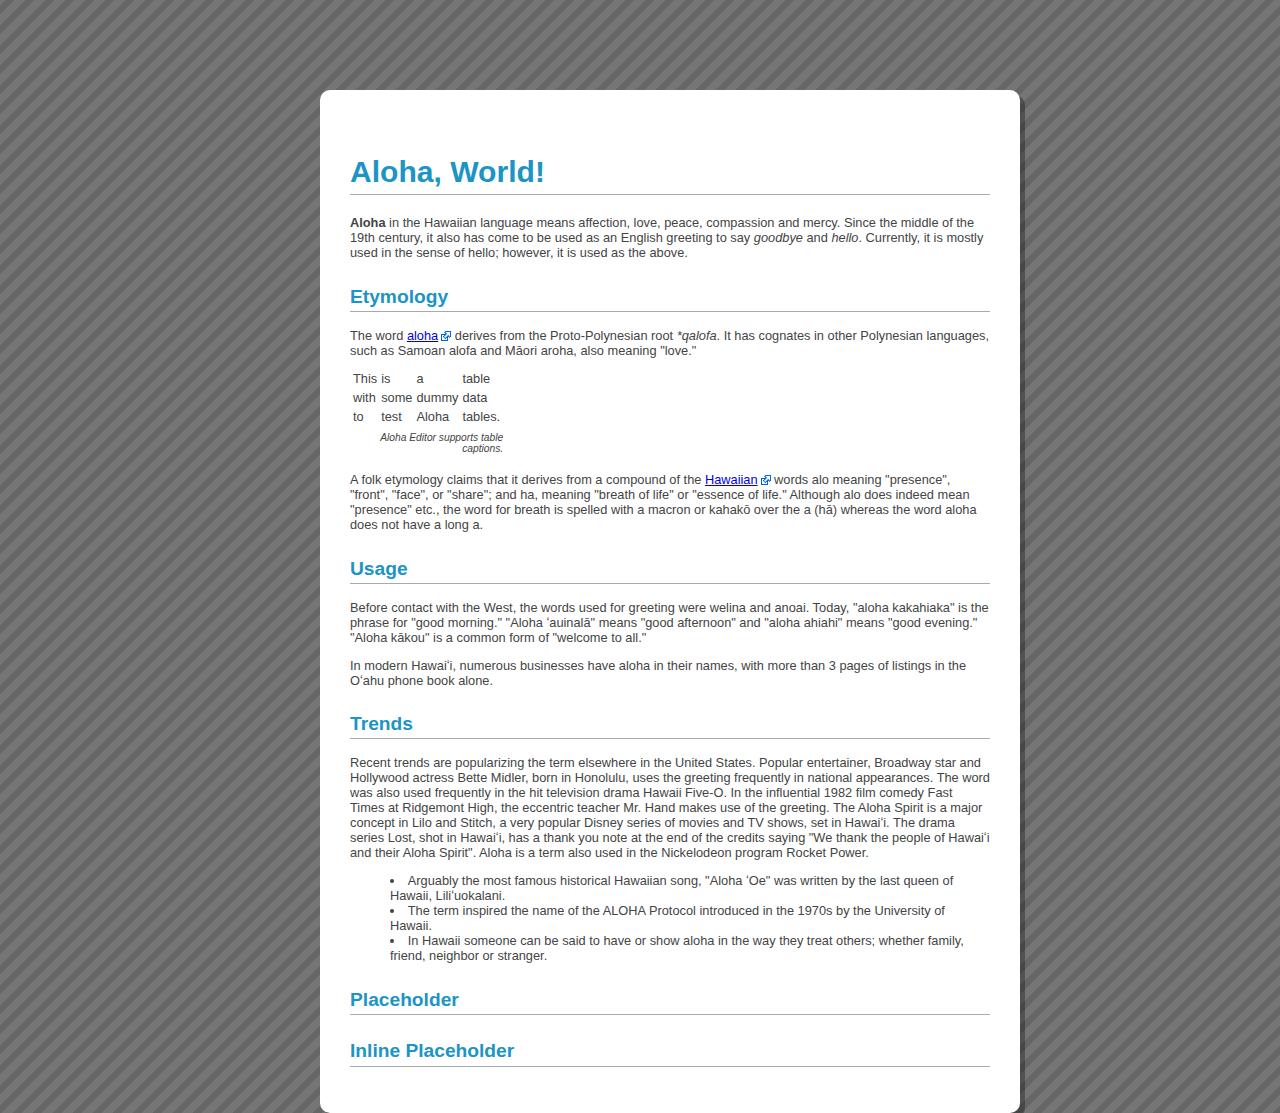
<file: alohaeditor-1.1.0/aloha/demo/world/index.html>
<!DOCTYPE html>
<html>
<head>
	<meta http-equiv="content-type" content="text/html; charset=utf-8">
	<title>Aloha, World!</title>
	
	<link rel="stylesheet" href="index.css" type="text/css">

	<style>
		.hor-minimalist-a
		{
			background: #fff;
			border-collapse: collapse;
			text-align: left;
		}
		.hor-minimalist-a th
		{
			font-size: 130%;
			font-weight: normal;
			padding: 10px 8px;
			border-bottom: 2px solid #6678b1;
		}
		.hor-minimalist-a td
		{
			padding: 9px 8px 0px 8px;
		}
		.hor-minimalist-a tbody tr:hover td
		{
			color: #009;
		}

		.box-table-a
		{
			text-align: left;
			border-collapse: collapse;
		}
		.box-table-a th
		{
			font-size: 115%;
			font-weight: normal;
			padding: 8px;
			background: #b9c9fe;
			border-top: 4px solid #aabcfe;
			border-bottom: 1px solid #fff;
		}
		.box-table-a td
		{
			padding: 8px;
			background: #e8edff;
			border-bottom: 1px solid #fff;
			border-top: 1px solid transparent;
		}
		.box-table-a tr:hover td
		{
			background: #d0dafd;
		}

		.hor-zebra
		{
			text-align: left;
			border-collapse: collapse;
		}
		.hor-zebra th
		{
			font-size: 130%;
			font-weight: bold;
			padding: 10px 8px;
			border-bottom: 2px solid #6678b1;

		}
		.hor-zebra td
		{
			padding: 8px;
		}
		.hor-zebra tr:nth-child(2n+1) td
		{
			background: #e8edff;
		}

		td.bigbold {
			font-size: 200%;
			font-weight: bold;
		}
		td.redwhite {
			background-color: red;
			color: white;
			font-weight: bold;
		}

		.aloha-placeholder {
			background: #ddd;
			color: #666;
			margin: 5px 0 0 0;
		}

		#typo3span {
			display: block;
		}
	</style>
	<link rel="stylesheet" href="../../css/aloha.css" type="text/css">
	<script src="js/aloha-config.js" language="javascript"></script>
	<script src="../../lib/aloha.js" data-aloha-plugins="common/format,common/highlighteditables,common/list,common/link,common/undo,common/paste,common/block,common/contenthandler"></script>
</head>
<body>
	<div id="main">
		<div id="tree-div"></div>
		<h1 id="title">Aloha, World!</h1>
		<div id="bodyContent">
			<div id="teaser" class="shorttext">
				<p>
					<b>Aloha</b> in the <span class="aloha-block">Hawaiian language</span> means affection, love, peace, compassion and mercy. Since the middle of the 19th century, it also
					has come to be used as an English greeting to say <i>goodbye</i> and <i>hello</i>. Currently, it is mostly used in the sense of hello; however,
					it is used as the above.
				</p>
			</div>
			<div id="content" class="article">
				<h2>Etymology</h2>
				<p>
					The word <a href="http://en.wikipedia.org/wiki/Aloha-invalid" target="_blank" class="aloha">aloha</a> derives from the Proto-Polynesian root <i>*qalofa</i>. It has cognates in other Polynesian languages, such as Samoan alofa
					and Māori aroha, also meaning "love."
				</p>
				<table>
					<caption>Aloha Editor supports table captions.</caption>
					<tr><td>This</td><td>is</td><td>a</td><td>table</td></tr>
					<tr><td>with</td><td>some</td><td>dummy</td><td>data</td></tr>
					<tr><td>to</td><td>test</td><td>Aloha</td><td>tables.</td></tr>
				</table>
				<p>
					A folk etymology claims that it derives from a compound of the <a href="http://en.wikipedia.org/wiki/Hawaii" target="_blank" class="aloha">Hawaiian</a> words alo meaning "presence", "front", "face", or "share"; and
					ha, meaning "breath of life" or "essence of life." Although alo does indeed mean "presence" etc., the word for breath is spelled with a macron
					or kahakō over the a (hā) whereas the word aloha does not have a long a.
				</p>

				<h2>Usage</h2>
				<p>
					Before contact with the West, the words used for greeting were welina and anoai. Today, "aloha kakahiaka" is the phrase for "good
					morning." "Aloha ʻauinalā" means "good afternoon" and "aloha ahiahi" means "good evening." "Aloha kākou" is a common form of "welcome to all."
				</p>
				<p>
					In modern Hawaiʻi, numerous businesses have aloha in their names, with more than 3 pages of listings in the Oʻahu phone book alone.
				</p>

				<h2>Trends</h2>
				<p>
					Recent trends are popularizing the term elsewhere in the United States. Popular entertainer, Broadway star and Hollywood actress Bette
					Midler, born in Honolulu, uses the greeting frequently in national appearances. The word was also used frequently in the hit television drama
					Hawaii Five-O. In the influential 1982 film comedy Fast Times at Ridgemont High, the eccentric teacher Mr. Hand makes use of the greeting. The
					Aloha Spirit is a major concept in Lilo and Stitch, a very popular Disney series of movies and TV shows, set in Hawaiʻi. The drama series Lost,
					shot in Hawaiʻi, has a thank you note at the end of the credits saying "We thank the people of Hawaiʻi and their Aloha Spirit". Aloha is a term
					also used in the Nickelodeon program Rocket Power.
				</p>

				<ul>
					<li>Arguably the most famous historical Hawaiian song, "Aloha ʻOe" was written by the last queen of Hawaii, Liliʻuokalani.</li>
					<li>The term inspired the name of the ALOHA Protocol introduced in the 1970s by the University of Hawaii.</li>
					<li>In Hawaii someone can be said to have or show aloha in the way they treat others; whether family, friend, neighbor or stranger.</li>
				</ul>

				<h2>Placeholder</h2>
				<div id="typo3"></div>

				<h2>Inline Placeholder</h2>
				<span id="typo3span"></span>

			</div>
		</div>
	</div>
	<script type="text/javascript">
	// http://requirejs.org/docs/errors.html#mismatch
	// ../../plugins/common/link/extra/linklist.js

	// Bind to Aloha Ready Event
	Aloha.ready( function() {
		var $ = Aloha.jQuery;
		$('#typo3').aloha();
		$('#typo3span').aloha();
		$('#title').aloha();
		$('#teaser').aloha();
		$('#content').aloha();
	});
	</script>
</body>
</html>
</file>
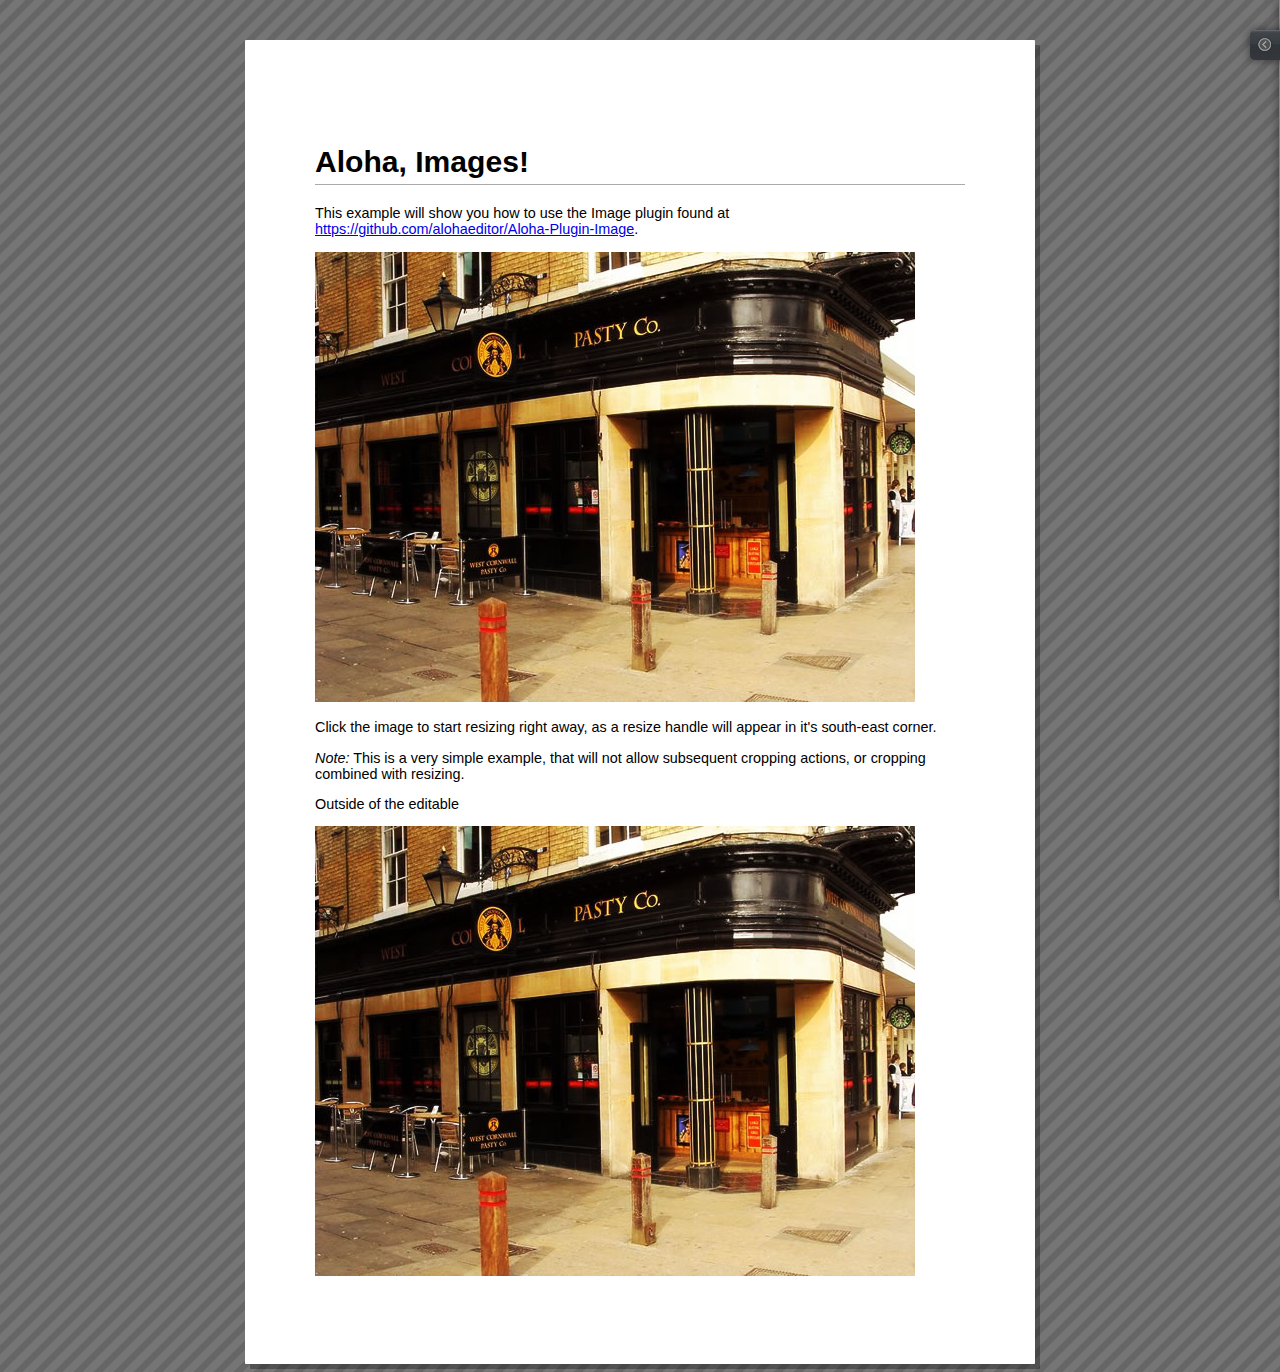
<file: alohaeditor-1.1.0/aloha/plugins/common/image/demo/index.html>
<!doctype html>
<html>
<head>
	<meta charset="UTF-8">
	<title>Aloha, Images!</title>


<script type="text/javascript">

	(function(window, undefined) {

		function _onCropped(image, props) {

			var canvas = document.createElement('canvas'),
				context = canvas.getContext("2d"),
				img = image.get(0),
				finalprops = {},
				ratio = {img:{}, disp: {}};

			ratio.img.h = img.height;// image natural height
			ratio.img.w = img.width;// image natural width
			ratio.disp.h = image.height(); // image diplay heigth
			ratio.disp.w = image.width(); // image diplay width
			ratio.h = (ratio.img.h / ratio.disp.h);
			ratio.w = (ratio.img.w / ratio.disp.w);

			/*
			var sourceX = 150;
			var sourceY = 0;
			var sourceWidth = 150;
			var sourceHeight = 150;
			var destWidth = sourceWidth;
			var destHeight = sourceHeight;
			var destX = canvas.width / 2 - destWidth / 2;
			var destY = canvas.height / 2 - destHeight / 2;
			context.drawImage(imageObj, sourceX, sourceY, sourceWidth, sourceHeight, destX, destY, destWidth, destHeight);
			*/

			// props are related to displayed size of image.
			// apply w/h ratio to props to get fprops which will be related to 'real' image dimensions
			finalprops.x = props.x * ratio.w;
			finalprops.y = props.y * ratio.h;
			finalprops.w = props.w * ratio.w;
			finalprops.h = props.h * ratio.h;
			context.drawImage(img,
					finalprops.x, finalprops.y,
					finalprops.w, finalprops.h,
					0,0,
//					props.x2, props.y2,
					props.w, props.h);
			$('body').append(canvas);
		}

		if (window.Aloha === undefined || window.Aloha === null) {
			var Aloha = window.Aloha = {};
		}

		Aloha.settings = {

			logLevels: {'error': true, 'warn': true, 'info': true, 'debug': false},

			'plugins': {
				'image': {
					'fixedAspectRatio': false,
					'maxWidth': 1024,
					'minWidth': 10,
					'maxHeight': 786,
					'minHeight': 10,
					'globalselector': '.global'
				}
			}
		};

	})(window);
	</script>

	<script src="../../../../lib/require.js"></script>
	<script src="../../../../lib/vendor/jquery-1.7.2.js"></script>
	<script src="../../../../lib/aloha.js" data-aloha-plugins="common/ui, common/format, common/highlighteditables, common/image"></script>

	<link rel="stylesheet" href="../../../../css/aloha.css" id="aloha-style-include" type="text/css">
	<link rel="stylesheet" href="../../../../demo/common/index.css" type="text/css">

</head>
<body>
	<div id="main">

		<div id="tree-div"></div>
		<h1 id="title">Aloha, Images!</h1>
		<div id="bodyContent">
			<div id="teaser" class="shorttext">
				<p>This example will show you how to use the Image plugin found at <a href="https://github.com/alohaeditor/Aloha-Plugin-Image">https://github.com/alohaeditor/Aloha-Plugin-Image</a>.</p>
			</div>
			<div id="content" class="article">

				<p><img src="cropnresize.jpg"></p>
				<p>Click the image to start resizing right away, as a resize handle will appear in it's south-east corner.</p>

				<p><em>Note:</em> This is a very simple example, that will not allow subsequent cropping actions, or cropping combined with resizing.</p>
			</div>

			Outside of the editable
			<p><img class="global" src="cropnresize.jpg"></p>
		</div>


	</div>


	<script type="text/javascript">
		Aloha.ready( function(){
			var $ = Aloha.jQuery;
			$('#title').aloha();
			$('#teaser').aloha();
			$('#content').aloha();
		});
	</script>
</body>
</html>
</file>
<file: stylesheets/styles.css>
@import url(https://fonts.googleapis.com/css?family=Lato:300italic,700italic,300,700);

body {
  padding:50px;
  font:14px/1.5 Lato, "Helvetica Neue", Helvetica, Arial, sans-serif;
  color:#777;
  font-weight:300;
}

h1, h2, h3, h4, h5, h6 {
  color:#222;
  margin:0 0 20px;
}

p, ul, ol, table, pre, dl {
  margin:0 0 20px;
}

h1, h2, h3 {
  line-height:1.1;
}

h1 {
  font-size:28px;
}

h2 {
  color:#393939;
}

h3, h4, h5, h6 {
  color:#494949;
}

a {
  color:#39c;
  font-weight:400;
  text-decoration:none;
}

a small {
  font-size:11px;
  color:#777;
  margin-top:-0.6em;
  display:block;
}

.wrapper {
  width:860px;
  margin:0 auto;
}

blockquote {
  border-left:1px solid #e5e5e5;
  margin:0;
  padding:0 0 0 20px;
  font-style:italic;
}

code, pre {
  font-family:Monaco, Bitstream Vera Sans Mono, Lucida Console, Terminal;
  color:#333;
  font-size:12px;
}

pre {
  padding:8px 15px;
  background: #f8f8f8;  
  border-radius:5px;
  border:1px solid #e5e5e5;
  overflow-x: auto;
}

table {
  width:100%;
  border-collapse:collapse;
}

th, td {
  text-align:left;
  padding:5px 10px;
  border-bottom:1px solid #e5e5e5;
}

dt {
  color:#444;
  font-weight:700;
}

th {
  color:#444;
}

img {
  max-width:100%;
}

header {
  width:270px;
  float:left;
  position:fixed;
}

header ul {
  list-style:none;
  height:40px;
  
  padding:0;
  
  background: #eee;
  background: -moz-linear-gradient(top, #f8f8f8 0%, #dddddd 100%);
  background: -webkit-gradient(linear, left top, left bottom, color-stop(0%,#f8f8f8), color-stop(100%,#dddddd));
  background: -webkit-linear-gradient(top, #f8f8f8 0%,#dddddd 100%);
  background: -o-linear-gradient(top, #f8f8f8 0%,#dddddd 100%);
  background: -ms-linear-gradient(top, #f8f8f8 0%,#dddddd 100%);
  background: linear-gradient(top, #f8f8f8 0%,#dddddd 100%);
  
  border-radius:5px;
  border:1px solid #d2d2d2;
  box-shadow:inset #fff 0 1px 0, inset rgba(0,0,0,0.03) 0 -1px 0;
  width:270px;
}

header li {
  width:89px;
  float:left;
  border-right:1px solid #d2d2d2;
  height:40px;
}

header ul a {
  line-height:1;
  font-size:11px;
  color:#999;
  display:block;
  text-align:center;
  padding-top:6px;
  height:40px;
}

strong {
  color:#222;
  font-weight:700;
}

header ul li + li {
  width:88px;
  border-left:1px solid #fff;
}

header ul li + li + li {
  border-right:none;
  width:89px;
}

header ul a strong {
  font-size:14px;
  display:block;
  color:#222;
}

section {
  width:500px;
  float:right;
  padding-bottom:50px;
}

small {
  font-size:11px;
}

hr {
  border:0;
  background:#e5e5e5;
  height:1px;
  margin:0 0 20px;
}

footer {
  width:270px;
  float:left;
  position:fixed;
  bottom:50px;
}

@media print, screen and (max-width: 960px) {
  
  div.wrapper {
    width:auto;
    margin:0;
  }
  
  header, section, footer {
    float:none;
    position:static;
    width:auto;
  }
  
  header {
    padding-right:320px;
  }
  
  section {
    border:1px solid #e5e5e5;
    border-width:1px 0;
    padding:20px 0;
    margin:0 0 20px;
  }
  
  header a small {
    display:inline;
  }
  
  header ul {
    position:absolute;
    right:50px;
    top:52px;
  }
}

@media print, screen and (max-width: 720px) {
  body {
    word-wrap:break-word;
  }
  
  header {
    padding:0;
  }
  
  header ul, header p.view {
    position:static;
  }
  
  pre, code {
    word-wrap:normal;
  }
}

@media print, screen and (max-width: 480px) {
  body {
    padding:15px;
  }
  
  header ul {
    display:none;
  }
}

@media print {
  body {
    padding:0.4in;
    font-size:12pt;
    color:#444;
  }
}
</file>
<file: stylesheets/pygment_trac.css>
.highlight  { background: #ffffff; }
.highlight .c { color: #999988; font-style: italic } /* Comment */
.highlight .err { color: #a61717; background-color: #e3d2d2 } /* Error */
.highlight .k { font-weight: bold } /* Keyword */
.highlight .o { font-weight: bold } /* Operator */
.highlight .cm { color: #999988; font-style: italic } /* Comment.Multiline */
.highlight .cp { color: #999999; font-weight: bold } /* Comment.Preproc */
.highlight .c1 { color: #999988; font-style: italic } /* Comment.Single */
.highlight .cs { color: #999999; font-weight: bold; font-style: italic } /* Comment.Special */
.highlight .gd { color: #000000; background-color: #ffdddd } /* Generic.Deleted */
.highlight .gd .x { color: #000000; background-color: #ffaaaa } /* Generic.Deleted.Specific */
.highlight .ge { font-style: italic } /* Generic.Emph */
.highlight .gr { color: #aa0000 } /* Generic.Error */
.highlight .gh { color: #999999 } /* Generic.Heading */
.highlight .gi { color: #000000; background-color: #ddffdd } /* Generic.Inserted */
.highlight .gi .x { color: #000000; background-color: #aaffaa } /* Generic.Inserted.Specific */
.highlight .go { color: #888888 } /* Generic.Output */
.highlight .gp { color: #555555 } /* Generic.Prompt */
.highlight .gs { font-weight: bold } /* Generic.Strong */
.highlight .gu { color: #800080; font-weight: bold; } /* Generic.Subheading */
.highlight .gt { color: #aa0000 } /* Generic.Traceback */
.highlight .kc { font-weight: bold } /* Keyword.Constant */
.highlight .kd { font-weight: bold } /* Keyword.Declaration */
.highlight .kn { font-weight: bold } /* Keyword.Namespace */
.highlight .kp { font-weight: bold } /* Keyword.Pseudo */
.highlight .kr { font-weight: bold } /* Keyword.Reserved */
.highlight .kt { color: #445588; font-weight: bold } /* Keyword.Type */
.highlight .m { color: #009999 } /* Literal.Number */
.highlight .s { color: #d14 } /* Literal.String */
.highlight .na { color: #008080 } /* Name.Attribute */
.highlight .nb { color: #0086B3 } /* Name.Builtin */
.highlight .nc { color: #445588; font-weight: bold } /* Name.Class */
.highlight .no { color: #008080 } /* Name.Constant */
.highlight .ni { color: #800080 } /* Name.Entity */
.highlight .ne { color: #990000; font-weight: bold } /* Name.Exception */
.highlight .nf { color: #990000; font-weight: bold } /* Name.Function */
.highlight .nn { color: #555555 } /* Name.Namespace */
.highlight .nt { color: #000080 } /* Name.Tag */
.highlight .nv { color: #008080 } /* Name.Variable */
.highlight .ow { font-weight: bold } /* Operator.Word */
.highlight .w { color: #bbbbbb } /* Text.Whitespace */
.highlight .mf { color: #009999 } /* Literal.Number.Float */
.highlight .mh { color: #009999 } /* Literal.Number.Hex */
.highlight .mi { color: #009999 } /* Literal.Number.Integer */
.highlight .mo { color: #009999 } /* Literal.Number.Oct */
.highlight .sb { color: #d14 } /* Literal.String.Backtick */
.highlight .sc { color: #d14 } /* Literal.String.Char */
.highlight .sd { color: #d14 } /* Literal.String.Doc */
.highlight .s2 { color: #d14 } /* Literal.String.Double */
.highlight .se { color: #d14 } /* Literal.String.Escape */
.highlight .sh { color: #d14 } /* Literal.String.Heredoc */
.highlight .si { color: #d14 } /* Literal.String.Interpol */
.highlight .sx { color: #d14 } /* Literal.String.Other */
.highlight .sr { color: #009926 } /* Literal.String.Regex */
.highlight .s1 { color: #d14 } /* Literal.String.Single */
.highlight .ss { color: #990073 } /* Literal.String.Symbol */
.highlight .bp { color: #999999 } /* Name.Builtin.Pseudo */
.highlight .vc { color: #008080 } /* Name.Variable.Class */
.highlight .vg { color: #008080 } /* Name.Variable.Global */
.highlight .vi { color: #008080 } /* Name.Variable.Instance */
.highlight .il { color: #009999 } /* Literal.Number.Integer.Long */

.type-csharp .highlight .k { color: #0000FF }
.type-csharp .highlight .kt { color: #0000FF }
.type-csharp .highlight .nf { color: #000000; font-weight: normal }
.type-csharp .highlight .nc { color: #2B91AF }
.type-csharp .highlight .nn { color: #000000 }
.type-csharp .highlight .s { color: #A31515 }
.type-csharp .highlight .sc { color: #A31515 }
</file>
<file: alohaeditor-1.1.0/aloha/css/aloha.css>
.aloha div,.aloha span,.aloha button,.aloha a,.aloha img,.aloha ol,.aloha ul,.aloha li,.aloha label{margin:0;padding:0;border:0;font-size:100%;font:inherit;vertical-align:baseline}.aloha ol,.aloha ul{list-style:none}.aloha-sidebar-bar{z-index:999999999;position:fixed;top:0;left:0;text-align:left;font-family:Arial,sans-serif;font-size:12px;border-right:1px solid #888;-moz-box-shadow:0 0 10px rgba(0,0,0,0.5);-webkit-box-shadow:0 0 10px rgba(0,0,0,0.5);box-shadow:0 0 10px rgba(0,0,0,0.5)}.aloha-sidebar-bar.aloha-sidebar-right{left:auto;right:0;border-right-width:0;border-left:1px solid #888}.aloha-sidebar-inner{position:relative;background-color:#ccc;background-image:-webkit-radial-gradient(rgba(0,0,0,0) 20%,rgba(0,0,0,0.2) 80%,rgba(0,0,0,0.3) 100%);background-image:-moz-radial-gradient(rgba(0,0,0,0) 20%,rgba(0,0,0,0.2) 80%,rgba(0,0,0,0.3) 100%)}.aloha-sidebar-panels{width:100%;margin:0;padding:15px 0}.aloha-sidebar-panels li{width:90%;overflow:hidden;margin:0;padding:0 15px}.aloha-sidebar-panel-top{-webkit-border-top-left-radius:5px;-webkit-border-top-right-radius:5px;-moz-border-radius-topleft:5px;-moz-border-radius-topright:5px}.aloha-sidebar-panel-content.aloha-sidebar-panel-bottom{padding-bottom:0;-webkit-border-bottom-left-radius:5px;-webkit-border-bottom-right-radius:5px;-moz-border-radius-bottomleft:5px;-moz-border-radius-bottomright:5px;border-bottom-width:1px}.aloha-sidebar-panel-title{position:relative;padding:8px 0 0 8px;border:1px solid rgba(0,0,0,0.3);border-bottom-width:0;background-color:#303539;background-image:-webkit-gradient(linear,center top,center bottom,color-stop(0,#6c6f74),color-stop(0.05,#4c4f54),color-stop(0.1,#3f4448),color-stop(0.45,#383d41),color-stop(0.5,#303539),color-stop(0.95,#33363b));background-image:-moz-linear-gradient(center top,#6c6f74 0,#4c4f54 5%,#3f4448 10%,#383d41 45%,#303539 50%,#33363b 95%);color:#ccc;cursor:pointer;font-size:13px;font-weight:bold;line-height:1.5em;text-shadow:0 0 6px #23262b}.aloha-sidebar-panel-title:hover{color:#fff}.aloha-sidebar-panel-title-arrow{position:absolute;top:8px;left:8px;width:16px;height:16px;background:url(../img/arrow.png) no-repeat center center;opacity:.3}.aloha-sidebar-panel-title:hover .aloha-sidebar-panel-title-arrow{opacity:.9}.aloha-sidebar-panel-title .aloha-sidebar-panel-title-arrow.aloha-sidebar-panel-title-arrow-down{background-image:url(../img/arrow-down.png)}.aloha-sidebar-panel-title-text{margin-left:24px;white-space:nowrap}.aloha-sidebar-panel-content{overflow:hidden;height:5px;background:#303539;padding:2px;padding-top:0}.aloha-sidebar-panel-content-inner{margin:5px 0 0;padding:3px;padding-top:10px;color:#888;background:#fff;background-image:-webkit-radial-gradient(rgba(0,0,0,0) 50%,rgba(0,0,0,0.1) 90%,rgba(0,0,0,0.2) 100%);background-image:-moz-radial-gradient(rgba(0,0,0,0) 50%,rgba(0,0,0,0.1) 90%,rgba(0,0,0,0.2) 100%)}.aloha-sidebar-panel-content-inner ul,.aloha-sidebar-panel-content-inner ol{padding-left:10px}.aloha-sidebar-panel-content-inner legend{color:#000;font-weight:bold}.aloha-sidebar-panel-content-inner label{color:#000;font-weight:bold}.aloha-sidebar-panel-content input,.aloha-sidebar-panel-content textarea{width:180px;margin:3px;padding:2px}.aloha-sidebar-panel-content textarea{height:57px;padding:5px;color:#555;font-family:Arial,sans-serif;font-size:12px;line-height:1.2em}.aloha-sidebar-handle{position:absolute;top:30px;right:-30px;width:40px;height:30px;overflow:hidden;background-color:#303539;background-image:-webkit-gradient(linear,center top,center bottom,color-stop(0,#6c6f74),color-stop(0.05,#4c4f54),color-stop(0.1,#3f4448),color-stop(0.45,#383d41),color-stop(0.5,#303539),color-stop(0.95,#33363b));background-image:-moz-linear-gradient(center top,#6c6f74 0,#4c4f54 5%,#3f4448 10%,#383d41 45%,#303539 50%,#33363b 95%);cursor:pointer;-moz-box-shadow:0 0 10px rgba(0,0,0,0.5);-webkit-box-shadow:0 0 10px rgba(0,0,0,0.5);box-shadow:0 0 10px rgba(0,0,0,0.5);border-top-right-radius:5px;border-bottom-right-radius:5px;-moz-border-radius-topright:5px;-moz-border-radius-bottomright:5px;-webkit-border-top-right-radius:5px;-webkit-border-bottom-right-radius:5px}.aloha-sidebar-right .aloha-sidebar-handle{left:-30px;border-top-right-radius:0;border-bottom-right-radius:0;-moz-border-radius-topright:0;-moz-border-radius-bottomright:0;-webkit-border-top-right-radius:0;-webkit-border-bottom-right-radius:0;border-top-left-radius:5px;border-bottom-left-radius:5px;-moz-border-radius-topleft:5px;-moz-border-radius-bottomleft:5px;-webkit-border-top-left-radius:5px;-webkit-border-bottom-left-radius:5px}.aloha-sidebar-handle-icon{display:block;position:absolute;top:5px;right:5px;background:url(../img/arrow.png) no-repeat center center;width:20px;height:20px;opacity:.5}.aloha-sidebar-right .aloha-sidebar-handle-icon{left:5px;right:auto}.aloha-sidebar-handle-icon.aloha-sidebar-handle-icon-left{background-image:url(../img/arrow-left.png)}.aloha-sidebar-panel-parent-path{background-color:#303539;background-image:-webkit-gradient(linear,center top,center bottom,color-stop(0,#6c6f74),color-stop(0.05,#4c4f54),color-stop(0.1,#3f4448),color-stop(0.45,#383d41),color-stop(0.5,#303539),color-stop(0.95,#33363b));background-image:-moz-linear-gradient(center top,#6c6f74 0,#4c4f54 5%,#3f4448 10%,#383d41 45%,#303539 50%,#33363b 95%);color:#fff;cursor:pointer;font-size:12px;text-shadow:0 0 6px #23262b;white-space:nowrap;line-height:1em}.aloha-sidebar-panel-parent-path:hover{opacity:.9}.aloha-sidebar-panel-parent-path span{display:inline-block;padding:0 10px 0 5px;background:url(../img/breadcrumb-divider.png) no-repeat right center;opacity:.25;line-height:1.6em}.aloha-sidebar-panel-parent-path span:first-child{font-weight:bold;opacity:.8}.aloha-sidebar-panel-parent-path span:last-child{background:0}.aloha-sidebar-panel-parent-content{padding:4px;background-image:-webkit-gradient(linear,center top,center bottom,color-stop(0,rgba(0,0,0,0.25)),color-stop(0.05,rgba(0,0,0,0)));background-image:-moz-linear-gradient(center top,rgba(0,0,0,0.25) 0,rgba(0,0,0,0) 5%)}.ui-helper-hidden{display:none}.ui-helper-hidden-accessible{border:0;clip:rect(0 0 0 0);height:1px;margin:-1px;overflow:hidden;padding:0;position:absolute;width:1px}.ui-helper-reset{margin:0;padding:0;border:0;outline:0;line-height:1.3;text-decoration:none;font-size:100%;list-style:none}.ui-helper-clearfix:before,.ui-helper-clearfix:after{content:"";display:table}.ui-helper-clearfix:after{clear:both}.ui-helper-clearfix{zoom:1}.ui-helper-zfix{width:100%;height:100%;top:0;left:0;position:absolute;opacity:0;filter:alpha(opacity=0)}.ui-state-disabled{cursor:default!important}.ui-icon{display:block;text-indent:-99999px;overflow:hidden;background-repeat:no-repeat}.ui-widget-overlay{position:absolute;top:0;left:0;width:100%;height:100%}.ui-resizable{position:relative}.ui-resizable-handle{position:absolute;font-size:.1px;display:block}.ui-resizable-disabled .ui-resizable-handle,.ui-resizable-autohide .ui-resizable-handle{display:none}.ui-resizable-n{cursor:n-resize;height:7px;width:100%;top:-5px;left:0}.ui-resizable-s{cursor:s-resize;height:7px;width:100%;bottom:-5px;left:0}.ui-resizable-e{cursor:e-resize;width:7px;right:-5px;top:0;height:100%}.ui-resizable-w{cursor:w-resize;width:7px;left:-5px;top:0;height:100%}.ui-resizable-se{cursor:se-resize;width:12px;height:12px;right:1px;bottom:1px}.ui-resizable-sw{cursor:sw-resize;width:9px;height:9px;left:-5px;bottom:-5px}.ui-resizable-nw{cursor:nw-resize;width:9px;height:9px;left:-5px;top:-5px}.ui-resizable-ne{cursor:ne-resize;width:9px;height:9px;right:-5px;top:-5px}.ui-widget{font-family:Verdana,Arial,sans-serif;font-size:1.1em}.ui-widget .ui-widget{font-size:1em}.ui-widget input,.ui-widget select,.ui-widget textarea,.ui-widget button{font-family:Verdana,Arial,sans-serif;font-size:1em}.ui-widget-content{border:1px solid #aaa;color:#222}.ui-widget-content a{color:#222}.ui-widget-header{border:1px solid #aaa;color:#222;font-weight:bold}.ui-widget-header a{color:#222}.ui-state-default,.ui-widget-content .ui-state-default,.ui-widget-header .ui-state-default{border:1px solid #d3d3d3;font-weight:normal;color:#555}.ui-state-default a,.ui-state-default a:link,.ui-state-default a:visited{color:#555;text-decoration:none}.ui-state-hover,.ui-widget-content .ui-state-hover,.ui-widget-header .ui-state-hover,.ui-state-focus,.ui-widget-content .ui-state-focus,.ui-widget-header .ui-state-focus{border:1px solid #999;font-weight:normal;color:#212121}.ui-state-hover a,.ui-state-hover a:hover,.ui-state-hover a:link,.ui-state-hover a:visited{color:#212121;text-decoration:none}.ui-state-active,.ui-widget-content .ui-state-active,.ui-widget-header .ui-state-active{border:1px solid #aaa;font-weight:normal;color:#212121}.ui-state-active a,.ui-state-active a:link,.ui-state-active a:visited{color:#212121;text-decoration:none}.ui-state-highlight,.ui-widget-content .ui-state-highlight,.ui-widget-header .ui-state-highlight{border:1px solid #fcefa1;color:#363636}.ui-state-highlight a,.ui-widget-content .ui-state-highlight a,.ui-widget-header .ui-state-highlight a{color:#363636}.ui-state-error,.ui-widget-content .ui-state-error,.ui-widget-header .ui-state-error{border:1px solid #cd0a0a;color:#cd0a0a}.ui-state-error a,.ui-widget-content .ui-state-error a,.ui-widget-header .ui-state-error a{color:#cd0a0a}.ui-state-error-text,.ui-widget-content .ui-state-error-text,.ui-widget-header .ui-state-error-text{color:#cd0a0a}.ui-priority-primary,.ui-widget-content .ui-priority-primary,.ui-widget-header .ui-priority-primary{font-weight:bold}.ui-priority-secondary,.ui-widget-content .ui-priority-secondary,.ui-widget-header .ui-priority-secondary{opacity:.7;filter:alpha(opacity=70);font-weight:normal}.ui-state-disabled,.ui-widget-content .ui-state-disabled,.ui-widget-header .ui-state-disabled{opacity:.35;filter:alpha(opacity=35);background-image:none}.ui-state-disabled .ui-icon{filter:alpha(opacity=35)}.ui-icon{width:16px;height:16px}.ui-icon-carat-1-n{background-position:0 0}.ui-icon-carat-1-ne{background-position:-16px 0}.ui-icon-carat-1-e{background-position:-32px 0}.ui-icon-carat-1-se{background-position:-48px 0}.ui-icon-carat-1-s{background-position:-64px 0}.ui-icon-carat-1-sw{background-position:-80px 0}.ui-icon-carat-1-w{background-position:-96px 0}.ui-icon-carat-1-nw{background-position:-112px 0}.ui-icon-carat-2-n-s{background-position:-128px 0}.ui-icon-carat-2-e-w{background-position:-144px 0}.ui-icon-triangle-1-n{background-position:0 -16px}.ui-icon-triangle-1-ne{background-position:-16px -16px}.ui-icon-triangle-1-e{background-position:-32px -16px}.ui-icon-triangle-1-se{background-position:-48px -16px}.ui-icon-triangle-1-s{background-position:-64px -16px}.ui-icon-triangle-1-sw{background-position:-80px -16px}.ui-icon-triangle-1-w{background-position:-96px -16px}.ui-icon-triangle-1-nw{background-position:-112px -16px}.ui-icon-triangle-2-n-s{background-position:-128px -16px}.ui-icon-triangle-2-e-w{background-position:-144px -16px}.ui-icon-arrow-1-n{background-position:0 -32px}.ui-icon-arrow-1-ne{background-position:-16px -32px}.ui-icon-arrow-1-e{background-position:-32px -32px}.ui-icon-arrow-1-se{background-position:-48px -32px}.ui-icon-arrow-1-s{background-position:-64px -32px}.ui-icon-arrow-1-sw{background-position:-80px -32px}.ui-icon-arrow-1-w{background-position:-96px -32px}.ui-icon-arrow-1-nw{background-position:-112px -32px}.ui-icon-arrow-2-n-s{background-position:-128px -32px}.ui-icon-arrow-2-ne-sw{background-position:-144px -32px}.ui-icon-arrow-2-e-w{background-position:-160px -32px}.ui-icon-arrow-2-se-nw{background-position:-176px -32px}.ui-icon-arrowstop-1-n{background-position:-192px -32px}.ui-icon-arrowstop-1-e{background-position:-208px -32px}.ui-icon-arrowstop-1-s{background-position:-224px -32px}.ui-icon-arrowstop-1-w{background-position:-240px -32px}.ui-icon-arrowthick-1-n{background-position:0 -48px}.ui-icon-arrowthick-1-ne{background-position:-16px -48px}.ui-icon-arrowthick-1-e{background-position:-32px -48px}.ui-icon-arrowthick-1-se{background-position:-48px -48px}.ui-icon-arrowthick-1-s{background-position:-64px -48px}.ui-icon-arrowthick-1-sw{background-position:-80px -48px}.ui-icon-arrowthick-1-w{background-position:-96px -48px}.ui-icon-arrowthick-1-nw{background-position:-112px -48px}.ui-icon-arrowthick-2-n-s{background-position:-128px -48px}.ui-icon-arrowthick-2-ne-sw{background-position:-144px -48px}.ui-icon-arrowthick-2-e-w{background-position:-160px -48px}.ui-icon-arrowthick-2-se-nw{background-position:-176px -48px}.ui-icon-arrowthickstop-1-n{background-position:-192px -48px}.ui-icon-arrowthickstop-1-e{background-position:-208px -48px}.ui-icon-arrowthickstop-1-s{background-position:-224px -48px}.ui-icon-arrowthickstop-1-w{background-position:-240px -48px}.ui-icon-arrowreturnthick-1-w{background-position:0 -64px}.ui-icon-arrowreturnthick-1-n{background-position:-16px -64px}.ui-icon-arrowreturnthick-1-e{background-position:-32px -64px}.ui-icon-arrowreturnthick-1-s{background-position:-48px -64px}.ui-icon-arrowreturn-1-w{background-position:-64px -64px}.ui-icon-arrowreturn-1-n{background-position:-80px -64px}.ui-icon-arrowreturn-1-e{background-position:-96px -64px}.ui-icon-arrowreturn-1-s{background-position:-112px -64px}.ui-icon-arrowrefresh-1-w{background-position:-128px -64px}.ui-icon-arrowrefresh-1-n{background-position:-144px -64px}.ui-icon-arrowrefresh-1-e{background-position:-160px -64px}.ui-icon-arrowrefresh-1-s{background-position:-176px -64px}.ui-icon-arrow-4{background-position:0 -80px}.ui-icon-arrow-4-diag{background-position:-16px -80px}.ui-icon-extlink{background-position:-32px -80px}.ui-icon-newwin{background-position:-48px -80px}.ui-icon-refresh{background-position:-64px -80px}.ui-icon-shuffle{background-position:-80px -80px}.ui-icon-transfer-e-w{background-position:-96px -80px}.ui-icon-transferthick-e-w{background-position:-112px -80px}.ui-icon-folder-collapsed{background-position:0 -96px}.ui-icon-folder-open{background-position:-16px -96px}.ui-icon-document{background-position:-32px -96px}.ui-icon-document-b{background-position:-48px -96px}.ui-icon-note{background-position:-64px -96px}.ui-icon-mail-closed{background-position:-80px -96px}.ui-icon-mail-open{background-position:-96px -96px}.ui-icon-suitcase{background-position:-112px -96px}.ui-icon-comment{background-position:-128px -96px}.ui-icon-person{background-position:-144px -96px}.ui-icon-print{background-position:-160px -96px}.ui-icon-trash{background-position:-176px -96px}.ui-icon-locked{background-position:-192px -96px}.ui-icon-unlocked{background-position:-208px -96px}.ui-icon-bookmark{background-position:-224px -96px}.ui-icon-tag{background-position:-240px -96px}.ui-icon-home{background-position:0 -112px}.ui-icon-flag{background-position:-16px -112px}.ui-icon-calendar{background-position:-32px -112px}.ui-icon-cart{background-position:-48px -112px}.ui-icon-pencil{background-position:-64px -112px}.ui-icon-clock{background-position:-80px -112px}.ui-icon-disk{background-position:-96px -112px}.ui-icon-calculator{background-position:-112px -112px}.ui-icon-zoomin{background-position:-128px -112px}.ui-icon-zoomout{background-position:-144px -112px}.ui-icon-search{background-position:-160px -112px}.ui-icon-wrench{background-position:-176px -112px}.ui-icon-gear{background-position:-192px -112px}.ui-icon-heart{background-position:-208px -112px}.ui-icon-star{background-position:-224px -112px}.ui-icon-link{background-position:-240px -112px}.ui-icon-cancel{background-position:0 -128px}.ui-icon-plus{background-position:-16px -128px}.ui-icon-plusthick{background-position:-32px -128px}.ui-icon-minus{background-position:-48px -128px}.ui-icon-minusthick{background-position:-64px -128px}.ui-icon-close{background-position:-80px -128px}.ui-icon-closethick{background-position:-96px -128px}.ui-icon-key{background-position:-112px -128px}.ui-icon-lightbulb{background-position:-128px -128px}.ui-icon-scissors{background-position:-144px -128px}.ui-icon-clipboard{background-position:-160px -128px}.ui-icon-copy{background-position:-176px -128px}.ui-icon-contact{background-position:-192px -128px}.ui-icon-image{background-position:-208px -128px}.ui-icon-video{background-position:-224px -128px}.ui-icon-script{background-position:-240px -128px}.ui-icon-alert{background-position:0 -144px}.ui-icon-info{background-position:-16px -144px}.ui-icon-notice{background-position:-32px -144px}.ui-icon-help{background-position:-48px -144px}.ui-icon-check{background-position:-64px -144px}.ui-icon-bullet{background-position:-80px -144px}.ui-icon-radio-on{background-position:-96px -144px}.ui-icon-radio-off{background-position:-112px -144px}.ui-icon-pin-w{background-position:-128px -144px}.ui-icon-pin-s{background-position:-144px -144px}.ui-icon-play{background-position:0 -160px}.ui-icon-pause{background-position:-16px -160px}.ui-icon-seek-next{background-position:-32px -160px}.ui-icon-seek-prev{background-position:-48px -160px}.ui-icon-seek-end{background-position:-64px -160px}.ui-icon-seek-start{background-position:-80px -160px}.ui-icon-seek-first{background-position:-80px -160px}.ui-icon-stop{background-position:-96px -160px}.ui-icon-eject{background-position:-112px -160px}.ui-icon-volume-off{background-position:-128px -160px}.ui-icon-volume-on{background-position:-144px -160px}.ui-icon-power{background-position:0 -176px}.ui-icon-signal-diag{background-position:-16px -176px}.ui-icon-signal{background-position:-32px -176px}.ui-icon-battery-0{background-position:-48px -176px}.ui-icon-battery-1{background-position:-64px -176px}.ui-icon-battery-2{background-position:-80px -176px}.ui-icon-battery-3{background-position:-96px -176px}.ui-icon-circle-plus{background-position:0 -192px}.ui-icon-circle-minus{background-position:-16px -192px}.ui-icon-circle-close{background-position:-32px -192px}.ui-icon-circle-triangle-e{background-position:-48px -192px}.ui-icon-circle-triangle-s{background-position:-64px -192px}.ui-icon-circle-triangle-w{background-position:-80px -192px}.ui-icon-circle-triangle-n{background-position:-96px -192px}.ui-icon-circle-arrow-e{background-position:-112px -192px}.ui-icon-circle-arrow-s{background-position:-128px -192px}.ui-icon-circle-arrow-w{background-position:-144px -192px}.ui-icon-circle-arrow-n{background-position:-160px -192px}.ui-icon-circle-zoomin{background-position:-176px -192px}.ui-icon-circle-zoomout{background-position:-192px -192px}.ui-icon-circle-check{background-position:-208px -192px}.ui-icon-circlesmall-plus{background-position:0 -208px}.ui-icon-circlesmall-minus{background-position:-16px -208px}.ui-icon-circlesmall-close{background-position:-32px -208px}.ui-icon-squaresmall-plus{background-position:-48px -208px}.ui-icon-squaresmall-minus{background-position:-64px -208px}.ui-icon-squaresmall-close{background-position:-80px -208px}.ui-icon-grip-dotted-vertical{background-position:0 -224px}.ui-icon-grip-dotted-horizontal{background-position:-16px -224px}.ui-icon-grip-solid-vertical{background-position:-32px -224px}.ui-icon-grip-solid-horizontal{background-position:-48px -224px}.ui-icon-gripsmall-diagonal-se{background-position:-64px -224px}.ui-icon-grip-diagonal-se{background-position:-80px -224px}.ui-corner-all,.ui-corner-top,.ui-corner-left,.ui-corner-tl{-moz-border-radius-topleft:4px;-webkit-border-top-left-radius:4px;-khtml-border-top-left-radius:4px;border-top-left-radius:4px}.ui-corner-all,.ui-corner-top,.ui-corner-right,.ui-corner-tr{-moz-border-radius-topright:4px;-webkit-border-top-right-radius:4px;-khtml-border-top-right-radius:4px;border-top-right-radius:4px}.ui-corner-all,.ui-corner-bottom,.ui-corner-left,.ui-corner-bl{-moz-border-radius-bottomleft:4px;-webkit-border-bottom-left-radius:4px;-khtml-border-bottom-left-radius:4px;border-bottom-left-radius:4px}.ui-corner-all,.ui-corner-bottom,.ui-corner-right,.ui-corner-br{-moz-border-radius-bottomright:4px;-webkit-border-bottom-right-radius:4px;-khtml-border-bottom-right-radius:4px;border-bottom-right-radius:4px}.ui-widget-overlay{opacity:.3;filter:alpha(opacity=30)}.ui-widget-shadow{margin:-8px 0 0 -8px;padding:8px;opacity:.3;filter:alpha(opacity=30);-moz-border-radius:8px;-khtml-border-radius:8px;-webkit-border-radius:8px;border-radius:8px}.ui-jqgrid{position:relative;font-size:11px;border:0}.ui-jqgrid .ui-jqgrid-view{position:relative;left:0;top:0;padding:.0em}.ui-jqgrid .ui-jqgrid-titlebar{padding:.3em .2em .2em .3em;position:relative;border-left:0 none;border-right:0 none;border-top:0 none}.ui-jqgrid .ui-jqgrid-title{float:left;margin:.1em 0 .2em}.ui-jqgrid .ui-jqgrid-titlebar-close{position:absolute;top:50%;width:19px;margin:-10px 0 0 0;padding:1px;height:18px}.ui-jqgrid .ui-jqgrid-titlebar-close span{display:block;margin:1px}.ui-jqgrid .ui-jqgrid-titlebar-close:hover{padding:0}.ui-jqgrid .ui-jqgrid-hdiv{position:relative;margin:0;padding:0;overflow-x:hidden;overflow-y:auto;border-left:0 none;border-top:0 none;border-right:0 none}.ui-jqgrid .ui-jqgrid-hbox{float:left;padding-right:20px}.ui-jqgrid .ui-jqgrid-htable{table-layout:fixed;margin:0}.ui-jqgrid .ui-jqgrid-htable th{height:22px;padding:2px 2px 0 2px}.ui-jqgrid .ui-jqgrid-htable th div{overflow:hidden;position:relative;height:17px}.ui-th-column,.ui-jqgrid .ui-jqgrid-htable th.ui-th-column{overflow:hidden;white-space:nowrap;text-align:center;border-top:0 none;border-bottom:0 none}.ui-th-ltr,.ui-jqgrid .ui-jqgrid-htable th.ui-th-ltr{border-left:0 none}.ui-th-rtl,.ui-jqgrid .ui-jqgrid-htable th.ui-th-rtl{border-right:0 none}.ui-jqgrid .ui-th-div-ie{white-space:nowrap;zoom:1;height:17px}.ui-jqgrid .ui-jqgrid-resize{height:20px;position:relative;cursor:e-resize;display:inline;overflow:hidden}.ui-jqgrid .ui-grid-ico-sort{overflow:hidden;position:absolute;display:inline;cursor:pointer}.ui-jqgrid .ui-icon-asc{margin-top:-3px;height:12px}.ui-jqgrid .ui-icon-desc{margin-top:3px;height:12px}.ui-jqgrid .ui-i-asc{margin-top:0;height:16px}.ui-jqgrid .ui-i-desc{margin-top:0;margin-left:13px;height:16px}.ui-jqgrid tr.ui-search-toolbar th{border-top-width:1px;border-top-color:inherit;border-top-style:ridge}tr.ui-search-toolbar input{margin:1px 0 0 0}tr.ui-search-toolbar select{margin:1px 0 0 0}.ui-jqgrid .ui-jqgrid-bdiv{position:relative;margin:0;padding:0;overflow:auto;text-align:left}.ui-jqgrid .ui-jqgrid-btable{table-layout:fixed;margin:0}.ui-jqgrid tr.jqgrow{outline-style:none;background:0}.ui-jqgrid tr.jqgrow td{font-weight:normal;overflow:hidden;white-space:pre;height:22px;padding:0 2px 0 2px;border-bottom-width:1px;border-bottom-color:inherit;border-bottom-style:solid}.ui-jqgrid tr.jqgfirstrow td{padding:0 2px 0 2px;border-right-width:1px;border-right-style:solid}.ui-jqgrid tr.jqgroup td{font-weight:normal;overflow:hidden;white-space:pre;height:22px;padding:0 2px 0 2px;border-bottom-width:1px;border-bottom-color:inherit;border-bottom-style:solid}.ui-jqgrid tr.jqfoot td{font-weight:bold;overflow:hidden;white-space:pre;height:22px;padding:0 2px 0 2px;border-bottom-width:1px;border-bottom-color:inherit;border-bottom-style:solid}.ui-jqgrid tr.ui-row-ltr td{text-align:left;border-right-width:1px;border-right-color:inherit;border-right-style:solid}.ui-jqgrid tr.ui-row-rtl td{text-align:right;border-left-width:1px;border-left-color:inherit;border-left-style:solid}.ui-jqgrid td.jqgrid-rownum{padding:0 2px 0 2px;margin:0;border:0 none}.ui-jqgrid .ui-jqgrid-resize-mark{width:2px;left:0;background-color:#777;cursor:e-resize;cursor:col-resize;position:absolute;top:0;height:100px;overflow:hidden;display:none;border:0 none}.ui-jqgrid .ui-jqgrid-sdiv{position:relative;margin:0;padding:0;overflow:hidden;border-left:0 none;border-top:0 none;border-right:0 none}.ui-jqgrid .ui-jqgrid-ftable{table-layout:fixed;margin-bottom:0}.ui-jqgrid tr.footrow td{font-weight:bold;overflow:hidden;white-space:nowrap;height:21px;padding:0 2px 0 2px;border-top-width:1px;border-top-color:inherit;border-top-style:solid}.ui-jqgrid tr.footrow-ltr td{text-align:left;border-right-width:1px;border-right-color:inherit;border-right-style:solid}.ui-jqgrid tr.footrow-rtl td{text-align:right;border-left-width:1px;border-left-color:inherit;border-left-style:solid}.ui-jqgrid .ui-jqgrid-pager{border-left:0 none;border-right:0 none;border-bottom:0 none;margin:0;padding:0;position:relative;height:40px;white-space:nowrap;overflow:hidden}.ui-jqgrid .ui-pager-control{position:relative}.ui-jqgrid .ui-pg-table{position:relative;padding-bottom:2px;width:auto;margin:0}.ui-jqgrid .ui-pg-table td{font-weight:normal;vertical-align:middle;padding:1px}.ui-jqgrid .ui-pg-button{height:19px}.ui-jqgrid .ui-pg-button span{display:block;margin:1px;float:left}.ui-jqgrid .ui-pg-button span.ui-separator{display:none}.ui-jqgrid .ui-pg-button:hover{padding:0}.ui-jqgrid .ui-state-disabled:hover{padding:1px}.ui-jqgrid .ui-pg-input{height:13px;font-size:.8em;margin:0}.ui-jqgrid .ui-pg-selbox{font-size:.8em;line-height:18px;display:block;height:18px;margin:0}.ui-jqgrid .ui-separator{display:none;height:18px;border-left:1px solid #ccc;border-right:1px solid #ccc;margin:1px;float:right}.ui-jqgrid .ui-paging-info{font-weight:normal;height:19px;margin:0;line-height:1em;padding-right:10px}.ui-jqgrid .ui-jqgrid-pager .ui-pg-div{padding:1px 0;float:left;list-style-image:none;list-style-position:outside;list-style-type:none;position:relative}.ui-jqgrid .ui-jqgrid-pager .ui-pg-button{cursor:pointer}.ui-jqgrid .ui-jqgrid-pager .ui-pg-div span.ui-icon{float:left;margin:0 2px}.ui-jqgrid td input,.ui-jqgrid td select .ui-jqgrid td textarea{margin:0}.ui-jqgrid td textarea{width:auto;height:auto}.ui-jqgrid .ui-jqgrid-toppager{border-left:0 none;border-right:0 none;border-top:0 none;margin:0;padding:0;position:relative;height:25px;white-space:nowrap;overflow:hidden}.ui-jqgrid .ui-jqgrid-btable .ui-sgcollapsed span{display:block}.ui-jqgrid .ui-subgrid{margin:0;padding:0;width:100%}.ui-jqgrid .ui-subgrid table{table-layout:fixed}.ui-jqgrid .ui-subgrid tr.ui-subtblcell td{height:18px;border-right-width:1px;border-right-color:inherit;border-right-style:solid;border-bottom-width:1px;border-bottom-color:inherit;border-bottom-style:solid}.ui-jqgrid .ui-subgrid td.subgrid-data{border-top:0 none}.ui-jqgrid .ui-subgrid td.subgrid-cell{border-width:0 0 1px 0}.ui-jqgrid .ui-th-subgrid{height:20px}.ui-jqgrid .loading{position:absolute;top:45%;left:45%;width:auto;z-index:101;padding:6px;margin:5px;text-align:center;font-weight:bold;display:none;border-width:2px}.ui-jqgrid .jqgrid-overlay{display:none;z-index:100}* html .jqgrid-overlay{width:expression(this.parentNode.offsetWidth+'px');height:expression(this.parentNode.offsetHeight+'px')}* .jqgrid-overlay iframe{position:absolute;top:0;left:0;z-index:-1;width:expression(this.parentNode.offsetWidth+'px');height:expression(this.parentNode.offsetHeight+'px')}.ui-jqgrid .tree-wrap{position:relative;height:18px;float:left;overflow:hidden;white-space:nowrap}.ui-jqgrid .tree-minus{position:absolute;height:18px;width:18px;overflow:hidden}.ui-jqgrid .tree-plus{position:absolute;height:18px;width:18px;overflow:hidden}.ui-jqgrid .tree-leaf{position:absolute;height:18px;width:18px;overflow:hidden}.ui-jqgrid .treeclick{cursor:pointer}.ui-jqgrid .ui-jqgrid-resize-ltr{float:right;margin:-2px -2px -2px 0}.ui-jqgrid .ui-jqgrid-resize-rtl{float:left;margin:-2px 0 -1px -3px}.ui-jqgrid .ui-jqgrid-titlebar{overflow:hidden;position:relative;height:35px;margin:0;padding:0 22px;line-height:35px;color:#ddd;font-size:13px;font-weight:bold;white-space:nowrap;border:0;border-radius:0;-moz-border-radius:0;-webkit-border:0;background-color:#333335;background-image:-webkit-linear-gradient(270deg,#333335 48%,#212121 52%);background-image:-moz-linear-gradient(270deg,#333335 48%,#212121 52%);filter:progid:dximagetransform.microsoft.gradient(startColorstr='#333335',endColorstr='#212121',gradientType='0')}.ui-jqgrid .ui-jqgrid-titlebar span{font-size:13px}.ui-jqgrid .ui-jqgrid-title{float:none;display:block;margin:0}.ui-jqgrid .ui-jqgrid-titlebar-close{display:none}.ui-jqgrid .ui-jqgrid-hdiv{background:#303539}.repository-browser-list{border-collapse:separate}.ui-pg-button{-moz-border-radius:0;-webkit-border-radius:0;-khtml-border-radius:0;border-radius:0}.repository-browser-modal-window .ui-resizable-n,.repository-browser-modal-window .ui-resizable-s,.repository-browser-modal-window .ui-resizable-e,.repository-browser-modal-window .ui-resizable-w{z-index:auto!important}.repository-browser-modal-window .ui-resizable-e{width:7px!important;right:-5px!important}.repository-browser-modal-window .ui-resizable-se{width:12px;height:12px;right:-5px;bottom:-5px}.repository-browser-modal-window .ui-resizable-ne{width:12px;height:12px;right:-5px;top:-5px}.repository-browser-modal-window .ui-resizable-sw{width:12px;height:12px;left:-5px;bottom:-5px}.repository-browser-modal-window .ui-resizable-nw{width:12px;height:12px;left:-5px;top:-5px}.ui-jqgrid .ui-jqgrid-htable{border:0;background:#fff}.ui-jqgrid .ui-jqgrid-htable th{padding:0;background-color:#333335;color:#ddd;font-size:13px}.ui-jqgrid .ui-jqgrid-htable th:hover{background-color:#212121;color:#fff}.ui-jqgrid .ui-jqgrid-htable th:hover .ui-grid-ico-sort{opacity:1;filter:alpha(opacity=100)}.ui-th-ltr,.ui-jqgrid .ui-jqgrid-htable th.ui-th-ltr{border:1px solid #33363b;border-right:1px solid #3f4448}.ui-jqgrid-resize{background:#fff;opacity:.10;filter:alpha(opacity=10);text-indent:0}.ui-jqgrid-resize:hover{opacity:.5;filter:alpha(opacity=50)}.ui-jqgrid .ui-jqgrid-resize-ltr{margin:0}.ui-jqgrid .ui-jqgrid-resize-rtl{margin:0}.ui-jqgrid .s-ico{display:none}.ui-jqgrid .ui-grid-ico-sort{display:none}.ui-jqgrid-sortable{cursor:default}.ui-jqgrid .ui-icon-asc{background:url(../lib/vendor/repository-browser/img/sort-alphabet.png) no-repeat center center}.ui-jqgrid .ui-icon-desc{background:url(../lib/vendor/repository-browser/img/sort-alphabet-descending.png) no-repeat center center}.ui-jqgrid .ui-grid-ico-sort.ui-state-disabled{display:none}.ui-th-column,.ui-jqgrid .ui-jqgrid-htable th.ui-th-column{text-align:left;text-indent:10px;line-height:1.5em}.ui-jqgrid .ui-jqgrid-btable{border:0}.ui-jqgrid .ui-jqgrid-bdiv{background:#fff}.ui-jqgrid tr.jqgfirstrow td{border:0}.ui-jqgrid tr.jqgrow td{border:1px solid #f5f5f5;border-left:0;border-right:0;padding:2px;color:#333;font-size:12px;cursor:default}.ui-jqgrid tr.jqgrow:hover td{color:#303539;background:#f5f5f5}.ui-jqgrid tr.ui-row-ltr td{border-width:1px;vertical-align:middle}.ui-jqgrid .ui-paging-info{font-weight:bold;font-size:13px;height:35px;line-height:35px;position:absolute;top:0;right:0;white-space:nowrap}.ui-jqgrid .ui-pg-table{border:0;padding-bottom:0}.ui-jqgrid .ui-pg-table td{padding:6px;border:0;color:#ddd;font-weight:13px;background-color:#333335;background-image:-webkit-linear-gradient(270deg,#333335 48%,#212121 52%);background-image:-moz-linear-gradient(270deg,#333335 48%,#212121 52%)}.ui-jqgrid .ui-pg-table td.ui-pg-button{padding:5px;opacity:1!important;filter:alpha(opacity=100)}.ui-jqgrid .ui-jqgrid-pager{border:0;border-top:1px solid #33363b;color:#ddd;font-weight:bold;font-size:13px}.ui-jqgrid .ui-pg-button{width:16px;height:16px;opacity:.6;filter:alpha(opacity=60)}.ui-jqgrid .ui-pg-button:hover{padding:5px;opacity:1;filter:alpha(opacity=100)}.ui-jqgrid .ui-pg-button.ui-state-disabled{cursor:default}.ui-jqgrid .ui-pg-button.ui-state-disabled .ui-icon{opacity:.10;filter:alpha(opacity=10)}.ui-jqgrid .ui-pg-button .ui-icon{display:inline-block;background-position:center center;background-repeat:no-repeat;width:16px;height:16px}.ui-jqgrid .ui-pg-button .ui-icon-seek-next{background-image:url(../lib/vendor/repository-browser/img/arrow.png)}.ui-jqgrid .ui-pg-button .ui-icon-seek-end{background-image:url(../lib/vendor/repository-browser/img/arrow-stop.png)}.ui-jqgrid .ui-pg-button .ui-icon-seek-prev{background-image:url(../lib/vendor/repository-browser/img/arrow-180.png)}.ui-jqgrid .ui-pg-button .ui-icon-seek-first{background-image:url(../lib/vendor/repository-browser/img/arrow-stop-180.png)}.ui-jqgrid .ui-pg-input{width:20px;height:20px;font-size:11px;margin:0;background-color:#fff;background-image:-webkit-linear-gradient(center top,#ccc 0,#ddd 10%,#eee 30%,#fff 100%);background-image:-moz-linear-gradient(center top,#ccc 0,#ddd 10%,#eee 30%,#fff 100%);filter:progid:dximagetransform.microsoft.gradient(startColorstr='#dddddd',endColorstr='#ffffff',gradientType='0');border-width:0;border-radius:2px;-moz-border-radius:2px;-webkit-border-radius:2px;color:#777;text-align:center}.ui-jqgrid .loading{position:absolute;top:45%;left:45%;width:auto;z-index:101;padding:6px 6px 6px 20px;margin:5px;text-align:center;display:none;border-width:2px;font-weight:normal;color:#777;background:url(../lib/vendor/repository-browser/img/throbber.gif) no-repeat left center}.ui-jqgrid .jqgrid-overlay{display:none;z-index:100}.repository-browser-modal-overlay{position:fixed;top:-9999px;right:0;bottom:0;left:0;height:100%;width:100%;z-index:999;background:linear-gradient(rgba(127,127,127,0.5) 0,rgba(127,127,127,0.6) 40%,rgba(0,0,0,0.7) 100%);background-image:-webkit-radial-gradient(rgba(127,127,127,0.5) 0,rgba(127,127,127,0.6) 40%,rgba(0,0,0,0.7) 100%);background-image:-moz-radial-gradient(rgba(127,127,127,0.5) 0,rgba(127,127,127,0.6) 40%,rgba(0,0,0,0.7) 100%);background:-o-linear-gradient(rgba(127,127,127,0.5) 0,rgba(127,127,127,0.6) 40%,rgba(0,0,0,0.7) 100%);background:-ms-linear-gradient(rgba(127,127,127,0.5) 0,rgba(127,127,127,0.6) 40%,rgba(0,0,0,0.7) 100%)}div.repository-browser-modal-window{display:none;position:absolute;top:-9999px;left:0;z-index:9999;font-family:Arial,sans-serif}.repository-browser-modal-window .ui-widget{font-family:Arial,sans-serif}.ui-layout-resizer{background-color:#212121;background-image:-webkit-linear-gradient(0deg,#333335 25%,#212121 100%);background-image:-moz-linear-gradient(0deg,#333335 25%,#212121 100%);filter:progid:dximagetransform.microsoft.gradient(startColorstr='#333335',endColorstr='#212121',gradientType='1')}.ui-layout-toggler{border:1px solid #456eb0;background-color:#508ac9;background-image:-webkit-linear-gradient(0deg,#81add2 0,#5693cc 10%,#5b9acf 45%,#508ac9 60%,#456eb0 100%);background-image:-moz-linear-gradient(0deg,#81add2 0,#5693cc 10%,#5b9acf 45%,#508ac9 60%,#456eb0 100%);filter:progid:dximagetransform.microsoft.gradient(startColorstr='#81add2',endColorstr='#456eb0',gradientType='1')}.ui-layout-toggler:hover{opacity:.5;filter:alpha(opacity=50)}.ui-draggable-dragging{opacity:.85}.repository-browser-shadow{background:transparent;-moz-box-shadow:0 0 10px rgba(0,0,0,0.2);-webkit-box-shadow:0 0 10px rgba(0,0,0,0.2);box-shadow:0 0 10px rgba(0,0,0,0.2)}.repository-browser-rounded-top{border-radius-topleft:2px;-moz-border-radius-topleft:2px;-webkit-border-top-left-radius:2px;border-radius-topright:2px;-moz-border-radius-topright:2px;-webkit-border-top-right-radius:2px}.repository-browser-grid{height:400px;text-align:left;line-height:1.5em}.repository-browser-clear{float:none;clear:both}.repository-browser-list a{color:#777;text-decoration:none}.repository-browser-list .ui-state-hover a{color:#fff;text-decoration:underline}.repository-browser-list-altrow{background:rgba(0,0,0,0.05)}.repository-browser-list-icon{width:100%;height:16px;background:#NaNbbaaNaN00NaN00NaN00NaN00NaN no-repeat center center}.repository-browser-icon-page{background:url(../lib/vendor/repository-browser/img/gcn-icons/gcn-icon-page.gif) no-repeat center center}.repository-browser-icon-file{background:url(../lib/vendor/repository-browser/img/gcn-icons/gcn-icon-file.gif) no-repeat center center}.repository-browser-icon-image{background:url(../lib/vendor/repository-browser/img/gcn-icons/gcn-icon-image.gif) no-repeat center center}.repository-browser-grab-handle{cursor:default}.repository-browser-btns{position:absolute;top:6px;right:6px}.repository-browser-btn{display:inline-block;float:left;margin:0 6px 0 0;padding:0 8px;background-color:#508ac9;background-image:-webkit-linear-gradient(#81add2 0,#5693cc 10%,#5b9acf 45%,#508ac9 60%,#456eb0 100%);background-image:-moz-linear-gradient(#81add2 0,#5693cc 10%,#5b9acf 45%,#508ac9 60%,#456eb0 100%);filter:progid:dximagetransform.microsoft.gradient(startColorstr='#81add2',endColorstr='#456eb0',gradientType='0');border-radius:2px;-moz-border-radius:2px;-webkit-border-radius:2px;opacity:.8;filter:alpha(opacity=80);line-height:22px;color:#fff}.repository-browser-btn:hover{opacity:.9;filter:alpha(opacity=90)}.repository-browser-btn.repository-browser-pressed{opacity:1;filter:alpha(opacity=100)}.repository-browser-btns input{-webkit-box-sizing:content-box;-moz-box-sizing:content-box;box-sizing:content-box;float:left;height:23px;margin:0;padding:0 5px;color:#555;font-size:13px;line-height:23px;border:0;background-color:#fff;background-image:-webkit-linear-gradient(#ccc 0,#ddd 10%,#eee 30%,#fff 100%);background-image:-moz-linear-gradient(#ccc 0,#ddd 10%,#eee 30%,#fff 100%);filter:progid:dximagetransform.microsoft.gradient(startColorstr='#dddddd',endColorstr='#ffffff',gradientType='0')}.repository-browser-search-btn{border-radius-topleft:0;-moz-border-radius-topleft:0;-webkit-border-top-left-radius:0;border-radius-bottomleft:0;-moz-border-radius-bottomleft:0;-webkit-border-bottom-left-radius:0;cursor:pointer}.repository-browser-search-icon{width:16px;height:23px;line-height:23px;display:inline-block;background:url(../lib/vendor/repository-browser/img/magnifier-left.png) no-repeat center center;vertical-align:middle}.repository-browser-close-btn{margin-right:0;height:23px;line-height:23px}.repository-browser-tree{overflow:scroll;padding-left:4px;background:#fff;font-size:12px}.repository-browser-tree-header{overflow:hidden;position:relative;height:35px;margin:0;padding:0 22px;line-height:35px;color:#ddd;font-size:13px;font-weight:bold;white-space:nowrap;border-radius:0;-moz-border-radius:0;-webkit-border-radius:0;background-color:#333335;background-image:-webkit-linear-gradient(#333335 48%,#212121 52%);background-image:-moz-linear-gradient(#333335 48%,#212121 52%);filter:progid:dximagetransform.microsoft.gradient(startColorstr='#333335',endColorstr='#212121',gradientType='0')}.repository-browser-icon{width:20px;height:20px;margin:0 auto;background-repeat:no-repeat;background-position:center center}.repository-browser-search-field,.repository-browser-search-btn{display:none}#noty_topCenter_layout_container{box-shadow:0 2px 50px rgba(0,0,0,0.5);border-radius:5px;-moz-border-radius:5px;-webkit-border-radius:5px}#noty_topCenter_layout_container li{position:relative;-webkit-transition:background-color .5s ease-out;-moz-transition:background-color .5s ease-out;-ms-transition:background-color .5s ease-out;-o-transition:background-color .5s ease-out}.aloha-editable{min-height:1.2em;outline:0}.aloha-editable ::selection,.aloha-editable ::-moz-selection{background:#80b5f2;color:white}.aloha-textarea{overflow:hidden;border:1px solid #ccc;padding:6px;overflow:auto}.aloha .ui-state-default .aloha-icon.aloha-icon-abbr-rem{background:url(../plugins/common/abbr/img/remabbr.png) no-repeat 0 0}.aloha .ui-helper-hidden{display:none}.aloha .ui-helper-hidden-accessible{position:absolute!important;clip:rect(1px 1px 1px 1px);clip:rect(1px,1px,1px,1px)}.aloha .ui-helper-reset{margin:0;padding:0;border:0;outline:0;line-height:1.3;text-decoration:none;font-size:100%;list-style:none}.aloha .ui-helper-clearfix:after{content:".";display:block;height:0;clear:both;visibility:hidden}.aloha .ui-helper-clearfix{display:inline-block}.aloha .ui-helper-clearfix{display:block}.aloha .ui-helper-zfix{width:100%;height:100%;top:0;left:0;position:absolute;opacity:0;filter:alpha(opacity=0)}.aloha .ui-state-disabled{cursor:default!important}.aloha .ui-icon{display:block;text-indent:-99999px;overflow:hidden;background-repeat:no-repeat}.aloha .ui-autocomplete{position:absolute;cursor:default}.aloha .ui-button{display:inline-block;position:relative;padding:0;margin-right:.1em;text-decoration:none!important;cursor:pointer;text-align:center;zoom:1;overflow:visible}.aloha .ui-button-icon-only{width:2.2em}button.ui-button-icon-only{width:2.4em}.aloha .ui-button-icons-only{width:3.4em}button.ui-button-icons-only{width:3.7em}.aloha .ui-button .ui-button-text{display:block;line-height:1.4}.aloha .ui-button-text-only .ui-button-text{padding:.4em 1em}.aloha .ui-button-icon-only .ui-button-text,.aloha .ui-button-icons-only .ui-button-text{padding:.4em;text-indent:-9999999px}.aloha .ui-button-text-icon-primary .ui-button-text,.aloha .ui-button-text-icons .ui-button-text{padding:.4em 1em .4em 2.1em}.aloha .ui-button-text-icon-secondary .ui-button-text,.aloha .ui-button-text-icons .ui-button-text{padding:.4em 2.1em .4em 1em}.aloha .ui-button-text-icons .ui-button-text{padding-left:2.1em;padding-right:2.1em}input.ui-button{padding:.4em 1em}.aloha .ui-button-icon-only .ui-icon,.aloha .ui-button-text-icon-primary .ui-icon,.aloha .ui-button-text-icon-secondary .ui-icon,.aloha .ui-button-text-icons .ui-icon,.aloha .ui-button-icons-only .ui-icon{position:absolute;top:50%;margin-top:-8px}.aloha .ui-button-icon-only .ui-icon{left:50%;margin-left:-8px}.aloha .ui-button-text-icon-primary .ui-button-icon-primary,.aloha .ui-button-text-icons .ui-button-icon-primary,.aloha .ui-button-icons-only .ui-button-icon-primary{left:.5em}.aloha .ui-button-text-icon-secondary .ui-button-icon-secondary,.aloha .ui-button-text-icons .ui-button-icon-secondary,.aloha .ui-button-icons-only .ui-button-icon-secondary{right:.5em}.aloha .ui-button-text-icons .ui-button-icon-secondary,.aloha .ui-button-icons-only .ui-button-icon-secondary{right:.5em}.aloha .ui-buttonset{margin-right:7px}.aloha .ui-buttonset .ui-button{margin-left:0;margin-right:-0.3em}button.ui-button::-moz-focus-inner{border:0;padding:0}.aloha .ui-menubar{list-style:none;margin:0;padding-left:0}.aloha .ui-menubar-item{float:left}.aloha .ui-menubar .ui-button{float:left;font-weight:normal;border-top-width:0!important;border-bottom-width:0!important;margin:0;outline:0}.aloha .ui-menubar .ui-menubar-link{border-right:1px dashed transparent;border-left:1px dashed transparent}.aloha .ui-menubar .ui-menu{position:absolute;z-index:9999}.aloha .ui-menu{list-style:none;padding:2px;margin:0;display:block;outline:0}.aloha .ui-menu .ui-menu{margin-top:-3px;position:absolute}.aloha .ui-menu .ui-menu-item{margin:0;padding:0;zoom:1;width:100%}.aloha .ui-menu .ui-menu-item a{text-decoration:none;display:block;padding:2px .4em;line-height:1.5;zoom:1;font-weight:normal}.aloha .ui-menu .ui-menu-item a.ui-state-focus,.aloha .ui-menu .ui-menu-item a.ui-state-active{font-weight:normal;margin:-1px}.aloha .ui-menu li.ui-state-disabled{font-weight:normal;padding:.0em .4em;margin:.4em 0 .2em;line-height:1.5}.aloha .ui-menu-icons{position:relative}.aloha .ui-menu-icons .ui-menu-item a{position:relative;padding-left:2em}.aloha .ui-menu .ui-icon{position:absolute;top:.2em;left:.2em}.aloha .ui-menu .ui-menu-icon{position:static;float:right}.aloha .ui-progressbar{height:2em;text-align:left}.aloha .ui-progressbar .ui-progressbar-value{margin:-1px;height:100%}.aloha .ui-resizable{position:relative}.aloha .ui-resizable-handle{position:absolute;font-size:.1px;z-index:99999;display:block}.aloha .ui-resizable-disabled .ui-resizable-handle,.aloha .ui-resizable-autohide .ui-resizable-handle{display:none}.aloha .ui-resizable-n{cursor:n-resize;height:7px;width:100%;top:-5px;left:0}.aloha .ui-resizable-s{cursor:s-resize;height:7px;width:100%;bottom:-5px;left:0}.aloha .ui-resizable-e{cursor:e-resize;width:7px;right:-5px;top:0;height:100%}.aloha .ui-resizable-w{cursor:w-resize;width:7px;left:-5px;top:0;height:100%}.aloha .ui-resizable-se{cursor:se-resize;width:12px;height:12px;right:1px;bottom:1px}.aloha .ui-resizable-sw{cursor:sw-resize;width:9px;height:9px;left:-5px;bottom:-5px}.aloha .ui-resizable-nw{cursor:nw-resize;width:9px;height:9px;left:-5px;top:-5px}.aloha .ui-resizable-ne{cursor:ne-resize;width:9px;height:9px;right:-5px;top:-5px}.aloha .ui-selectable-helper{position:absolute;z-index:100;border:1px dotted black}.aloha .ui-tabs{position:relative;padding:.2em;zoom:1}.aloha .ui-tabs .ui-tabs-nav{margin:0;padding:.2em .2em 0}.aloha .ui-tabs .ui-tabs-nav li{list-style:none;float:left;position:relative;top:0;margin:1px .2em 0 0;border-bottom:0!important;padding:0;white-space:nowrap}.aloha .ui-tabs .ui-tabs-nav li a{float:left;padding:.5em 1em;text-decoration:none}.aloha .ui-tabs .ui-tabs-nav li.ui-tabs-active{margin-bottom:-1px;padding-bottom:1px}.aloha .ui-tabs .ui-tabs-nav li.ui-tabs-active a,.aloha .ui-tabs .ui-tabs-nav li.ui-state-disabled a,.aloha .ui-tabs .ui-tabs-nav li.ui-tabs-loading a{cursor:text}.aloha .ui-tabs .ui-tabs-nav li a,.aloha .ui-tabs.ui-tabs-collapsible .ui-tabs-nav li.ui-tabs-active a{cursor:pointer}.aloha .ui-tabs .ui-tabs-panel{display:block;border-width:0;padding:1em 1.4em;background:0}.aloha .ui-widget{font-family:Verdana,Arial,sans-serif;font-size:1.1em}.aloha .ui-widget .ui-widget{font-size:1em}.aloha .ui-widget input,.aloha .ui-widget select,.aloha .ui-widget textarea,.aloha .ui-widget button{font-family:Verdana,Arial,sans-serif;font-size:1em}.aloha .ui-widget-content{border:1px solid #aaa;background:#fff;color:#222}.aloha .ui-widget-content a{color:#222}.aloha .ui-widget-header{border:1px solid #aaa;background:#ccc;color:#222;font-weight:bold}.aloha .ui-widget-header a{color:#222}.aloha .ui-state-default,.aloha .ui-widget-content .ui-state-default,.aloha .ui-widget-header .ui-state-default{border:1px solid #d3d3d3;background:#e6e6e6;font-weight:normal;color:#555}.aloha .ui-state-default a,.aloha .ui-state-default a:link,.aloha .ui-state-default a:visited{color:#555;text-decoration:none}.aloha .ui-state-hover,.aloha .ui-widget-content .ui-state-hover,.aloha .ui-widget-header .ui-state-hover,.aloha .ui-state-focus,.aloha .ui-widget-content .ui-state-focus,.aloha .ui-widget-header .ui-state-focus{border:1px solid #999;background:#dadada;font-weight:normal;color:#212121}.aloha .ui-state-hover a,.aloha .ui-state-hover a:hover{color:#212121;text-decoration:none}.aloha .ui-state-active,.aloha .ui-widget-content .ui-state-active,.aloha .ui-widget-header .ui-state-active{border:1px solid #aaa;background:#fff;font-weight:normal;color:#212121}.aloha .ui-state-active a,.aloha .ui-state-active a:link,.aloha .ui-state-active a:visited{color:#212121;text-decoration:none}.aloha .ui-widget :active{outline:0}.aloha .ui-state-highlight,.aloha .ui-widget-content .ui-state-highlight,.aloha .ui-widget-header .ui-state-highlight{border:1px solid #fcefa1;background:#fbf9ee;color:#363636}.aloha .ui-state-highlight a,.aloha .ui-widget-content .ui-state-highlight a,.ui-widget-header .ui-state-highlight a{color:#363636}.aloha .ui-state-error,.aloha .ui-widget-content .ui-state-error,.aloha .ui-widget-header .ui-state-error{border:1px solid #cd0a0a;background:#fef1ec;color:#cd0a0a}.aloha .ui-state-error a,.aloha .ui-widget-content .ui-state-error a,.aloha .ui-widget-header .ui-state-error a{color:#cd0a0a}.aloha .ui-state-error-text,.aloha .ui-widget-content .ui-state-error-text,.aloha .ui-widget-header .ui-state-error-text{color:#cd0a0a}.aloha .ui-priority-primary,.aloha .ui-widget-content .ui-priority-primary,.aloha .ui-widget-header .ui-priority-primary{font-weight:bold}.aloha .ui-priority-secondary,.aloha .ui-widget-content .ui-priority-secondary,.ui-widget-header .ui-priority-secondary{opacity:.7;filter:alpha(opacity=70);font-weight:normal}.aloha .ui-state-disabled,.aloha .ui-widget-content .ui-state-disabled,.aloha .ui-widget-header .ui-state-disabled{opacity:.35;filter:alpha(opacity=35);background-image:none}.aloha .ui-icon{width:16px;height:16px}.aloha .ui-corner-all,.aloha .ui-corner-top,.aloha .ui-corner-left,.aloha .ui-corner-tl{-moz-border-radius-topleft:4px;-webkit-border-top-left-radius:4px;-khtml-border-top-left-radius:4px;border-top-left-radius:4px}.aloha .ui-corner-all,.aloha .ui-corner-top,.aloha .ui-corner-right,.aloha .ui-corner-tr{-moz-border-radius-topright:4px;-webkit-border-top-right-radius:4px;-khtml-border-top-right-radius:4px;border-top-right-radius:4px}.aloha .ui-corner-all,.aloha .ui-corner-bottom,.aloha .ui-corner-left,.aloha .ui-corner-bl{-moz-border-radius-bottomleft:4px;-webkit-border-bottom-left-radius:4px;-khtml-border-bottom-left-radius:4px;border-bottom-left-radius:4px}.aloha .ui-corner-all,.aloha .ui-corner-bottom,.aloha .ui-corner-right,.aloha .ui-corner-br{-moz-border-radius-bottomright:4px;-webkit-border-bottom-right-radius:4px;-khtml-border-bottom-right-radius:4px;border-bottom-right-radius:4px}.aloha .ui-widget-shadow{margin:-8px 0 0 -8px;padding:8px;background:#aaa;opacity:.3;filter:alpha(opacity=30);-moz-border-radius:8px;-khtml-border-radius:8px;-webkit-border-radius:8px;border-radius:8px}.aloha.ui-dialog{position:absolute;padding:.2em;width:300px;overflow:hidden}.aloha.ui-dialog .ui-dialog-titlebar{padding:.4em 1em;position:relative}.aloha.ui-dialog .ui-dialog-title{float:left;margin:.1em 16px .1em 0}.aloha.ui-dialog .ui-dialog-titlebar-close{position:absolute;right:.3em;top:50%;width:19px;margin:-10px 0 0 0;padding:1px;height:18px}.aloha.ui-dialog .ui-dialog-titlebar-close span{display:block;margin:1px}.aloha.ui-dialog .ui-dialog-titlebar-close:hover,.aloha .ui-dialog .ui-dialog-titlebar-close:focus{padding:0}.aloha.ui-dialog .ui-dialog-content{position:relative;border:0;padding:.5em 1em;background:0;overflow:auto;zoom:1}.aloha.ui-dialog .ui-dialog-buttonpane{text-align:left;border-width:1px 0 0 0;background-image:none;margin:.5em 0 0 0;padding:.3em 1em .5em .4em}.aloha.ui-dialog .ui-dialog-buttonpane .ui-dialog-buttonset{float:right}.aloha.ui-dialog .ui-dialog-buttonpane button{margin:.5em .4em .5em 0;cursor:pointer}.aloha.ui-dialog .ui-resizable-se{width:14px;height:14px;right:3px;bottom:3px}.aloha.ui-draggable .ui-dialog-titlebar{cursor:move}.aloha.ui-widget{font-family:Verdana,Arial,sans-serif;font-size:1.1em}.aloha.ui-widget .ui-widget{font-size:1em}.aloha.ui-widget input,.aloha .ui-widget select,.aloha .ui-widget textarea,.aloha .ui-widget button{font-family:Verdana,Arial,sans-serif;font-size:1em}.aloha.ui-widget-content{border:1px solid #aaa;background:#fff;color:#222}.aloha.ui-widget-content a{color:#222}.ui-widget-overlay{position:absolute;top:0;left:0;width:100%;height:100%;background:#aaa;opacity:.3;filter:alpha(opacity=30)}.aloha .aloha-ui-toolbar .ui-corner-all,.aloha .aloha-ui-toolbar .ui-corner-top,.aloha .aloha-ui-toolbar .ui-corner-left,.aloha .aloha-ui-toolbar .ui-corner-tl{-moz-border-radius-topleft:0;-webkit-border-top-left-radius:0;-khtml-border-top-left-radius:0;border-top-left-radius:0}.aloha .aloha-ui-toolbar .ui-corner-all,.aloha .aloha-ui-toolbar .ui-corner-top,.aloha .aloha-ui-toolbar .ui-corner-right,.aloha .aloha-ui-toolbar .ui-corner-tr{-moz-border-radius-topright:0;-webkit-border-top-right-radius:0;-khtml-border-top-right-radius:0;border-top-right-radius:0}.aloha .aloha-ui-toolbar .ui-corner-all,.aloha .aloha-ui-toolbar .ui-corner-bottom,.aloha .aloha-ui-toolbar .ui-corner-left,.aloha .aloha-ui-toolbar .ui-corner-bl{-moz-border-radius-bottomleft:0;-webkit-border-bottom-left-radius:0;-khtml-border-bottom-left-radius:0;border-bottom-left-radius:0}.aloha .aloha-ui-toolbar .ui-corner-all,.aloha .aloha-ui-toolbar .ui-corner-bottom,.aloha .aloha-ui-toolbar .ui-corner-right,.aloha .aloha-ui-toolbar .ui-corner-br{-moz-border-radius-bottomright:0;-webkit-border-bottom-right-radius:0;-khtml-border-bottom-right-radius:0;border-bottom-right-radius:0}.aloha .aloha-ui-toolbar{text-align:left;width:609px}.aloha input:focus{outline-width:medium}.aloha .aloha-ui-toolbar .ui-button-icon-only{filter:alpha(opacity=80);opacity:.8;background-color:transparent;border-color:transparent;-moz-border-radius:2px;-khtml-border-radius:2px;-webkit-border-radius:2px;border-radius:2px}.aloha .aloha-ui-toolbar .ui-button-icon-only.aloha-button-active{filter:alpha(opacity=100);opacity:1}.aloha .aloha-ui-toolbar .ui-button-icon-only:hover{filter:alpha(opacity=100);opacity:1;outline:0;border-color:#999;background-color:#e6e6e6;background-image:linear-gradient(bottom,rgba(0,0,0,0.05) 0,rgba(255,255,255,0.4) 40%);background-image:-o-linear-gradient(bottom,rgba(0,0,0,0.05) 0,rgba(255,255,255,0.4) 40%);background-image:-moz-linear-gradient(bottom,rgba(0,0,0,0.05) 0,rgba(255,255,255,0.4) 40%);background-image:-webkit-linear-gradient(bottom,rgba(0,0,0,0.05) 0,rgba(255,255,255,0.4) 40%);background-image:-ms-linear-gradient(bottom,rgba(0,0,0,0.05) 0,rgba(255,255,255,0.4) 40%)}.aloha .aloha-ui-toolbar .ui-button-icon-only:focus{outline:none -webkit-focus-ring-color;outline:dashed #b6c0c9 medium 'alpha(opacity=100)';box-shadow:0 0 5px 1px #255880;-moz-box-shadow:0 0 5px 1px #255880;-webkit-box-shadow:0 0 5px 1px #255880}.aloha .aloha-ui-toolbar .ui-tabs{font-size:11px;font-family:tahoma,arial,helvetica;line-height:normal;padding:0}.aloha .aloha-ui-toolbar .ui-tabs-nav li{border:1px solid #aaa;margin:0 1px}.aloha .aloha-ui-toolbar .ui-tabs-nav li,.aloha .aloha-ui-toolbar .ui-tabs-nav li a{cursor:default;color:#333;text-decoration:none;-moz-border-radius-topleft:2px;-webkit-border-top-left-radius:2px;-khtml-border-top-left-radius:2px;border-top-left-radius:2px;-moz-border-radius-topright:2px;-webkit-border-top-right-radius:2px;-khtml-border-top-right-radius:2px;border-top-right-radius:2px}.aloha .aloha-ui-toolbar .ui-tabs-nav li a{padding:.2em .6em;border-bottom:0;border-top:1px solid #f0f0f0;background-image:linear-gradient(bottom,rgba(0,0,0,0.05) 70%,rgba(0,0,0,0.1) 90%);background-image:-o-linear-gradient(bottom,rgba(0,0,0,0.05) 70%,rgba(0,0,0,0.1) 90%);background-image:-moz-linear-gradient(bottom,rgba(0,0,0,0.05) 70%,rgba(0,0,0,0.1) 90%);background-image:-webkit-linear-gradient(bottom,rgba(0,0,0,0.05) 70%,rgba(0,0,0,0.1) 90%);background-image:-ms-linear-gradient(bottom,rgba(0,0,0,0.05) 70%,rgba(0,0,0,0.1) 90%)}.aloha .aloha-ui-toolbar .ui-tabs-nav li.ui-state-active{font-weight:bold;background:#f0f0f0}.aloha .aloha-ui-toolbar .ui-tabs-nav li.ui-state-active a{background:#f0f0f0;background-image:linear-gradient(bottom,rgba(255,255,255,0) 70%,rgba(255,255,255,0.5) 90%);background-image:-o-linear-gradient(bottom,rgba(255,255,255,0) 70%,rgba(255,255,255,0.5) 90%);background-image:-moz-linear-gradient(bottom,rgba(255,255,255,0) 70%,rgba(255,255,255,0.5) 90%);background-image:-webkit-linear-gradient(bottom,rgba(255,255,255,0) 70%,rgba(255,255,255,0.5) 90%);background-image:-ms-linear-gradient(bottom,rgba(255,255,255,0) 70%,rgba(255,255,255,0.5) 90%)}.aloha .aloha-ui-toolbar .ui-widget-content{min-width:130px;border:0;background:transparent}.aloha .aloha-ui-toolbar .ui-widget-header{padding-right:30px;border:0;-moz-border-radius-topleft:2px;-webkit-border-top-left-radius:2px;-khtml-border-top-left-radius:2px;border-top-left-radius:2px;-moz-border-radius-topright:2px;-webkit-border-top-right-radius:2px;-khtml-border-top-right-radius:2px;border-top-right-radius:2px;background:transparent;background-image:linear-gradient(bottom,rgba(0,0,0,0.05) 0,rgba(0,0,0,0) 10%);background-image:-o-linear-gradient(bottom,rgba(0,0,0,0.05) 0,rgba(0,0,0,0) 10%);background-image:-moz-linear-gradient(bottom,rgba(0,0,0,0.05) 0,rgba(0,0,0,0) 10%);background-image:-webkit-linear-gradient(bottom,rgba(0,0,0,0.05) 0,rgba(0,0,0,0) 10%);background-image:-ms-linear-gradient(bottom,rgba(0,0,0,0.05) 0,rgba(0,0,0,0) 10%)}.aloha .aloha-ui-toolbar.aloha-ui-hover .ui-widget-header{cursor:move;background:#777;background:rgba(0,0,0,0.3);background-image:linear-gradient(bottom,rgba(0,0,0,0.35) 0,rgba(0,0,0,0.3) 20%);background-image:-o-linear-gradient(bottom,rgba(0,0,0,0.35) 0,rgba(0,0,0,0.3) 20%);background-image:-moz-linear-gradient(bottom,rgba(0,0,0,0.35) 0,rgba(0,0,0,0.3) 20%);background-image:-webkit-linear-gradient(bottom,rgba(0,0,0,0.35) 0,rgba(0,0,0,0.3) 20%);background-image:-ms-linear-gradient(bottom,rgba(0,0,0,0.35) 0,rgba(0,0,0,0.3) 20%)}.aloha .aloha-ui-toolbar .ui-tabs-panel{padding:2px;background:#f0f0f0;border:1px solid #d0d0d0;box-shadow:2px 2px 10px rgba(0,0,0,0.1);-moz-border-radius-bottomleft:2px;-webkit-border-bottom-left-radius:2px;-khtml-border-bottom-left-radius:2px;border-bottom-left-radius:2px;-moz-border-radius-bottomright:2px;-webkit-border-bottom-right-radius:2px;-khtml-border-bottom-right-radius:2px;border-bottom-right-radius:2px}.aloha .aloha-ui-toolbar li.ui-state-active{border:1px solid #d0d0d0}.aloha .aloha-ui-toolbar .aloha-ui-pin{position:absolute;display:none;top:.8em;right:.4em;width:20px;height:10px;background:url('../img/pin.png') no-repeat;cursor:pointer}.aloha .aloha-ui-toolbar .aloha-ui-pin-down{background-position:-16px 0}.aloha .aloha-ui-toolbar.aloha-ui-hover .aloha-ui-pin{display:block}.aloha .aloha-ui-toolbar .aloha-ui-menubutton-menu,.aloha .aloha-ui-toolbar .aloha-ui-menubutton-menu .ui-menu,.aloha .aloha-ui-menubutton-menu,.aloha .aloha-ui-menubutton-menu .ui-menu{position:absolute;padding:.4em 0;background:#f0f0f0;border:1px solid #d0d0d0;box-shadow:2px 2px 10px rgba(0,0,0,0.1);-moz-border-radius:0;-khtml-border-radius:0;-webkit-border-radius:0;border-radius:0;font-size:11px;text-align:left}.aloha .aloha-ui-menubutton-menu .ui-menu-item a{white-space:nowrap;padding-left:10px;color:#212121;-moz-border-radius:0;-khtml-border-radius:0;-webkit-border-radius:0;border-radius:0;border-color:transparent}.aloha .aloha-ui-menubutton-menu .ui-menu-item a.ui-state-active{background:#dadada}.aloha .aloha-ui-menubutton-menu .ui-menu-item .ui-menu-icon{margin-right:-16px}.aloha .aloha-ui-menubutton-menu .ui-menu-item a{padding-right:20px}.aloha .aloha-ui-menubutton-menu .aloha-ui-inline-icon{margin-bottom:-4px;margin-right:5px}.aloha .aloha-ui-menubutton-expand .aloha-ui-inline-icon-container{margin-right:-4px;margin-left:4px}.aloha .aloha-ui-menubutton-expand .ui-button-icon-secondary{right:3px}.aloha .aloha-ui-menubutton-iehack .aloha-ui-menubutton-menu .ui-menu-item a{width:200px;white-space:normal;display:inline-block}.aloha .aloha-ui-menubutton-container{height:24px;font-size:11px;border:1px solid transparent;float:left;-moz-border-radius:4px;-khtml-border-radius:4px;-webkit-border-radius:4px;border-radius:4px}.aloha .aloha-ui-menubutton-container .ui-buttonset{margin:0}.aloha .aloha-ui-menubutton-container .ui-button{height:24px;background:transparent;-moz-border-radius:4px;-khtml-border-radius:4px;-webkit-border-radius:4px;border-radius:4px;padding:0;border-width:0}.aloha .ui-buttonset .ui-button.aloha-ui-menubutton-action{border-right:1px solid transparent;-moz-border-radius-topright:0;-webkit-border-top-right-radius:0;-khtml-border-top-right-radius:0;border-top-right-radius:0;-moz-border-radius-bottomright:0;-webkit-border-bottom-right-radius:0;-khtml-border-bottom-right-radius:0;border-bottom-right-radius:0}.aloha .ui-button.aloha-ui-menubutton-expand{min-width:18px;border-left:1px solid transparent;-moz-border-radius-topleft:0;-webkit-border-top-left-radius:0;-khtml-border-top-left-radius:0;border-top-left-radius:0;-moz-border-radius-bottomleft:0;-webkit-border-bottom-left-radius:0;-khtml-border-bottom-left-radius:0;border-bottom-left-radius:0}.aloha .aloha-ui-menubutton-container .ui-button-text{font-size:11px}.aloha .aloha-ui-menubutton-expand.aloha-ui-menubutton-single{-moz-border-radius:4px;-khtml-border-radius:4px;-webkit-border-radius:4px;border-radius:4px;border-width:0}.aloha .aloha-ui-menubutton-container .ui-button-icon-primary{left:0}.aloha .aloha-ui-menubutton-container:hover{border-color:#bbb}.aloha .aloha-ui-menubutton-container:hover .ui-button{background-color:#e6e6e6;background-image:linear-gradient(bottom,rgba(0,0,0,0.05) 0,rgba(255,255,255,0.4) 40%);background-image:-o-linear-gradient(bottom,rgba(0,0,0,0.05) 0,rgba(255,255,255,0.4) 40%);background-image:-moz-linear-gradient(bottom,rgba(0,0,0,0.05) 0,rgba(255,255,255,0.4) 40%);background-image:-webkit-linear-gradient(bottom,rgba(0,0,0,0.05) 0,rgba(255,255,255,0.4) 40%);background-image:-ms-linear-gradient(bottom,rgba(0,0,0,0.05) 0,rgba(255,255,255,0.4) 40%)}.aloha .aloha-ui-menubutton-container:hover .aloha-ui-menubutton-expand{border-color:#bbb}.aloha .aloha-ui-menubutton-container:hover .aloha-ui-menubutton-action{border-color:rgba(255,255,255,0.5)}.aloha .aloha-ui-menubutton-container.aloha-ui-menubutton-pressed{border-color:#999}.aloha .aloha-ui-menubutton-container.aloha-ui-menubutton-pressed .ui-button{background:#ccc;box-shadow:inset 0 0 4px rgba(0,0,0,0.2)}.aloha .aloha-ui-menubutton-single .ui-button-text{padding-right:2.1em}.aloha .ui-state-default .aloha-icon{background-image:url(../plugins/common/ui/img/format-inline.png)}.aloha .ui-state-default .aloha-icon-tree{background-image:url(../plugins/common/ui/img/tree.png)}.aloha .ui-state-default .aloha-icon-bold{background-position:0 0}.aloha .ui-state-default .aloha-icon-italic{background-position:-16px 0}.aloha .ui-state-default .aloha-icon-underline{background-position:-32px 0}.aloha .ui-state-default .aloha-icon-strikethrough{background-position:-48px 0}.aloha .ui-state-default .aloha-icon-subscript{background-position:-64px 0}.aloha .ui-state-default .aloha-icon-superscript{background-position:-80px 0}.aloha .ui-state-default .aloha-icon-createTable{background-position:-96px 0}.aloha .ui-state-default .aloha-icon-addcolumnleft{background-position:-112px 0}.aloha .ui-state-default .aloha-icon-addcolumnright{background-position:-128px 0}.aloha .ui-state-default .aloha-icon-addrowbefore{background-position:-144px 0}.aloha .ui-state-default .aloha-icon-addrowafter{background-position:-160px 0}.aloha .ui-state-default .aloha-icon-deleterows{background-position:-176px 0}.aloha .ui-state-default .aloha-icon-deletecolumns{background-position:-192px 0}.aloha .ui-state-default .aloha-icon-table-caption{background-position:-320px 0}.aloha .ui-state-default .aloha-icon-rowheader{background-position:-352px 0}.aloha .ui-state-default .aloha-icon-columnheader{background-position:-368px 0}.aloha .ui-state-default .aloha-icon-mergecells{background-position:-384px 0}.aloha .ui-state-default .aloha-icon-splitcells{background-position:-400px 0}.aloha .ui-state-default .aloha-icon-orderedlist{background-position:-272px 0}.aloha .ui-state-default .aloha-icon-unorderedlist{background-position:-256px 0}.aloha .ui-state-default .aloha-icon-link{background-position:-288px 0}.aloha .ui-state-default .aloha-icon-unlink{background-position:-304px 0}.aloha .ui-state-default .aloha-icon-abbr{background-position:-336px 0}.aloha .ui-state-default .aloha-icon-emphasis{background-image:url(../plugins/common/ui/img/em.png)}.aloha .ui-state-default .aloha-icon-strong{background-image:url(../plugins/common/ui/img/strong.png)}.aloha .ui-state-default .aloha-icon-code{background-image:url(../plugins/common/ui/img/code.png)}.aloha .ui-state-default .aloha-icon-indent{background:url(../img/text_indent.png) no-repeat center center}.aloha .ui-state-default .aloha-icon-outdent{background:url(../img/text_indent_remove.png) no-repeat center center}.aloha .ui-button-icon-only .aloha-ui-inline-icon-container{width:18px;height:18px;margin-top:-10px;margin-left:-9px}.aloha .aloha-ui-inline-icon-container{text-indent:0}.aloha .ui-button-text-icon-primary .ui-button-icon-primary{margin-left:4px}.aloha .ui-state-default .aloha-large-icon{background-image:url("../plugins/common/ui/img/format-block.png");width:54px;height:44px;margin-left:-27px!important;margin-top:-22px!important}.aloha .aloha-large-button{width:60px!important;height:50px!important}.aloha .aloha-large-icon-h1{background-position:-52px 0}.aloha .aloha-large-icon-h2{background-position:-104px 0}.aloha .aloha-large-icon-h3{background-position:-156px 0}.aloha .aloha-large-icon-h4{background-position:-208px 0}.aloha .aloha-large-icon-h5{background-position:-260px 0}.aloha .aloha-large-icon-h6{background-position:-312px 0}.aloha .aloha-large-icon-pre{background-position:-364px 0}.aloha .aloha-multisplit-active{border:1px solid #aaa!important}.aloha .aloha-button-active{border:1px solid #aaa!important;background:#fff!important}.aloha .ui-state-default .aloha-jqueryui-icon{background-image:url(../plugins/common/ui/img/jqueryui/ui-icons_222222_256x240.png)}.aloha .ui-icon-triangle-1-s{background-position:-64px -16px}.aloha .ui-icon-carat-1-e{background:url(../plugins/common/ui/img/jqueryui/ui-icons_222222_256x240.png) no-repeat -30px -16px}.aloha .ui-icon-gripsmall-diagonal-se{background:url(../plugins/common/ui/img/jqueryui/ui-icons_222222_256x240.png) no-repeat}.aloha .aloha-multisplit{position:relative;width:260px;height:50px;overflow:hidden;margin:0 auto}.aloha .aloha-multisplit-open{overflow:visible}.aloha .aloha-multisplit-content{text-align:left;position:relative;width:245px}.aloha .aloha-multisplit-open .aloha-multisplit-content{background:#ccc;box-shadow:inset 0 0 15px rgba(0,0,0,0.25)}.aloha .aloha-multisplit .aloha-multisplit-toggle{position:absolute;top:0;right:0;width:15px;height:50px;overflow:hidden;border-width:0;background-color:#f0f0f0;background-image:url(../plugins/common/ui/img/multisplit-open.gif);background-repeat:no-repeat;background-position:bottom center;text-indent:-99999px;margin:0}.aloha .aloha-multisplit-open .aloha-multisplit-toggle{background-image:url(../plugins/common/ui/img/multisplit-close.gif)}.aloha .aloha-multisplit .ui-button-icon-only.aloha-multisplit-toggle:hover{background-color:#fff;border-color:#e6e6e6}.aloha .aloha-multisplit .ui-button-icon-only{background:#e6e6e6;border-color:lightGrey}.aloha .aloha-multisplit .ui-button-icon-only.aloha-multisplit-active{background:#3b73d7}.aloha .aloha-multisplit .aloha-ui-multisplit-fullwidth{display:block;width:100%;background:#f0f0f0 url('../plugins/common/ui/img/removeformat.png') no-repeat 6px 3px;border:1px solid #bbb;padding-left:18px;text-align:left}.aloha .aloha-multisplit .aloha-ui-multisplit-fullwidth:hover{border-color:#999}.aloha .aloha-ui-component-group{float:left;border:1px solid #e0e0e0;box-shadow:inset 0 0 10px #fff;-moz-border-radius:4px;-khtml-border-radius:4px;-webkit-border-radius:4px;border-radius:4px;padding:2px;margin:2px;vertical-align:top}.aloha .aloha-ui-clear{float:none;clear:both}.aloha.aloha-dialog{padding:0 2px 2px;border:1px solid #999;background:#f0f0f0;box-shadow:0 5px 20px rgba(0,0,0,0.2);color:#555;font-size:12px;text-align:left;-moz-border-radius:4px;-khtml-border-radius:4px;-webkit-border-radius:4px;border-radius:4px}.aloha.aloha-dialog .ui-dialog-titlebar{padding:4px;border-width:0;background:transparent;font:bold 12px tahoma,arial,verdana,sans-serif;color:#555}.aloha.aloha-dialog .ui-dialog-content{min-height:25px!important;color:#555}.aloha.aloha-dialog .ui-dialog-buttonpane{padding:0;border-width:0;background:transparent}.aloha.aloha-dialog .ui-button,.aloha.aloha-dialog .ui-dialog-titlebar-close{outline:0;background-color:#e6e6e6;background-image:linear-gradient(bottom,rgba(0,0,0,0.05) 0,rgba(255,255,255,0.2) 50%);background-image:-o-linear-gradient(bottom,rgba(0,0,0,0.05) 0,rgba(255,255,255,0.2) 50%);background-image:-moz-linear-gradient(bottom,rgba(0,0,0,0.05) 0,rgba(255,255,255,0.2) 50%);background-image:-webkit-linear-gradient(bottom,rgba(0,0,0,0.05) 0,rgba(255,255,255,0.2) 50%);background-image:-ms-linear-gradient(bottom,rgba(0,0,0,0.05) 0,rgba(255,255,255,0.2) 50%)}.aloha.aloha-dialog .ui-dialog-titlebar-close{padding:0;border:1px solid #ccc;margin-top:-7px}.aloha.aloha-dialog .ui-dialog-titlebar-close:hover{border-color:#999}.aloha.aloha-dialog .ui-icon-closethick{background:url(../plugins/common/ui/img/jqueryui/ui-icons_222222_256x240.png) no-repeat -80px -128px}.aloha-ui-hidden{display:none}.aloha .ui-autocomplete.ui-widget-content{background:#fff;border:1px solid #ddd;box-shadow:1px 2px 10px rgba(0,0,0,0.25);padding:3px;-moz-border-radius:0;-khtml-border-radius:0;-webkit-border-radius:0;border-radius:0}.aloha .ui-autocomplete .ui-menu-item a{text-align:left;font-size:12px;-moz-border-radius:0;-khtml-border-radius:0;-webkit-border-radius:0;border-radius:0;border-color:transparent}.aloha .ui-autocomplete .ui-menu-item a.ui-state-focus{background:#3b73d7;color:#fff}.aloha.ui-tooltip{font-size:10px;line-height:1.2em;padding:4px 6px;border:1px solid #ccc;z-index:999999;position:absolute;-o-box-shadow:0 0 5px #aaa;-moz-box-shadow:0 0 5px #aaa;-webkit-box-shadow:0 0 5px #aaa;box-shadow:0 0 5px #aaa;font-family:Verdana,Arial,sans-serif;background:#fff;color:#222}.aloha-toolbar .aloha-ui-label{display:inline-block;white-space:nowrap;height:23px;margin:2px 2px 0}.aloha.aloha-toolbar .aloha-ui-label-text{margin-right:2px}.aloha-link-pointer a{cursor:pointer}.aloha-link-text{cursor:text}.aloha-editable-active .aloha-block.aloha-link-text,.aloha-block.aloha-block-highlighted.aloha-link-text{box-shadow:none}.aloha-link-radioTarget{width:auto!important}.aloha-link-title-container,.aloha-link-href-lang-container{padding:5px 5px}.aloha-link-target-container{padding:5px 5px}.aloha-link-target-container ul{margin-left:0}.aloha-link-target-container li{padding:0!important;list-style:none}.aloha-link-target-container fieldset{border:2px groove threedface!important;padding-bottom:5px}.aloha-link-title-container fieldset,.aloha-link-href-lang-container fieldset{border:2px groove threedface!important;padding-bottom:5px}.aloha-link-target-container fieldset input[type=text],.aloha-link-href-lang-container fieldset input[type=text],.aloha-link-title-container fieldset input[type=text]{width:90%}.x-form-field.x-form-text.aloha-link-href-field{color:#333!important;padding:3px}.aloha-character-picker-overlay{position:absolute;display:none;float:left;padding:0;top:0;left:0;border:0;border-collapse:collapse;z-index:999999;width:auto}.aloha-character-picker-overlay{border-collapse:collapse}.aloha-character-picker-overlay tr,.aloha-character-picker-overlay th{background:0}.aloha-character-picker-overlay td{width:1.2em;height:1.2em;padding:.1em;border:1px solid #afafaf;background-color:#fff;color:#000;line-height:1.2em;font-size:1em;text-align:center;cursor:pointer}.aloha-character-picker-overlay td.focused{border:1px solid #407bcf;background-color:#b9d6f9}.aloha .ui-icon.aloha-icon-characterpicker{background:url('../plugins/common/characterpicker/img/icon.png')}/*!
* Aloha Editor
* Author & Copyright (c) 2010 Gentics Software GmbH
* aloha-sales@gentics.com
* Licensed unter the terms of http://www.aloha-editor.com/license.html
*/.aloha-editable-highlight{outline:#ffe767 solid 5px!important}.aloha-editable-active,.aloha-editable-active[contenteditable=true]:focus{outline:#80b5f2 solid 5px!important}.aloha .ui-icon.aloha-icon-horizontalruler{background:url('../plugins/common/horizontalruler/img/icon.png')}.aloha-block table.debug-block{background:#eee;border:1px dashed #999;border-radius:7px;margin:5px 0;padding:4px;width:100%}.aloha-editable-active .aloha-block,.aloha-block.aloha-block-highlighted{cursor:pointer;box-shadow:0 0 0 3px #ffe767}.aloha-block.aloha-block-active,.aloha-block.aloha-block-active:hover{box-shadow:0 0 0 3px #80b5f2}.aloha-ie8 .aloha-block:hover{outline:3px solid #ffe767}.aloha-ie8 .aloha-block.aloha-block-active,.aloha-ie8 .aloha-block.aloha-block-active:hover{outline:3px solid #80b5f2}.aloha-ie7 .aloha-block:hover{border:3px solid #ffe767;margin:-3px}.aloha-ie7 .aloha-block.aloha-block-active,.aloha-ie7 .aloha-block.aloha-block-active:hover{border:3px solid #80b5f2;margin:-3px}.aloha-block-droppable{border-left:1px solid red;margin-left:-1px}.aloha-ie7 .aloha-block-droppable{margin-left:0}.aloha-block-droppable.aloha-block-droppable-right{margin-left:0!important;border-left:none!important;margin-right:-1px;border-right:1px solid red}.aloha-block-droppable-blocklevel{position:relative}.aloha-block-blockleveldragdropline{position:absolute;width:100%;height:2px;background-color:red;bottom:0}.aloha-block .aloha-editable{cursor:auto}.aloha-block{position:relative}.aloha-block:hover>.aloha-block-draghandle,.aloha-block-active>.aloha-block-draghandle{display:block}.aloha-block-draghandle{position:absolute;left:0;top:-13px;width:24px;height:12px;overflow:hidden;display:none;background:url(../plugins/common/block/img/toolbar-draghandle.gif);border-top:1px solid #CCC;border-left:1px solid #CCC;border-right:1px solid #CCC;border-top-left-radius:5px;border-top-right-radius:5px}.aloha-block.ui-draggable-dragging .aloha-block-draghandle{display:none}.aloha-block-editor label{display:block}.aloha-block-dropInlineElementIntoEmptyBlock{border:1px solid red}.aloha-block-dropzone{background-color:#eef}.aloha .ui-state-default .aloha-icon.aloha-icon-toggledragdrop{background:url(../img/base.png) -416px 0}.aloha-icon-align{background:url(../plugins/common/align/img/align.png) no-repeat!important}.aloha-icon-align-left{background-position:0 0!important}.aloha-icon-align-center{background-position:-16px 0!important}.aloha-icon-align-right{background-position:-32px 0!important}.aloha-icon-align-justify{background-position:-48px 0!important}.aloha-icon-align-top{background-position:-64px 0!important}.aloha-icon-align-middle{background-position:-80px 0!important}.aloha-icon-align-bottom{background-position:-96px 0!important}.jcrop-holder{text-align:left}.jcrop-vline,.jcrop-hline{font-size:0;position:absolute;background:#fff url('../plugins/common/image/vendor/jcrop/jcrop.gif') top left repeat}.jcrop-vline{height:100%;width:1px!important}.jcrop-hline{width:100%;height:1px!important}.jcrop-handle{font-size:1px;width:7px!important;height:7px!important;border:1px #eee solid;background-color:#333;*width:9px;*height:9px}.cnr-crop-apply{background-image:url(../plugins/common/image/img/crop-buttons.gif)!important;background-position:-2px -2px!important}.cnr-crop-cancel{background-image:url(../plugins/common/image/img/crop-buttons.gif)!important;background-position:23px -2px!important}.jcrop-tracker{width:100%;height:100%}.custom .jcrop-vline,.custom .jcrop-hline{background:yellow}.custom .jcrop-handle{border-color:black;background-color:#c7bb00;-moz-border-radius:3px;-webkit-border-radius:3px}.aloha-image-align-left{background:url(../plugins/common/image/img/image-align-left.png)}.aloha-image-align-right{background:url(../plugins/common/image/img/image-align-right.png)}.aloha-image-align-none{background:url(../plugins/common/image/img/image-align-none.png)}.aloha-img.aloha-image-title{background:url(../plugins/common/image/img/image-title.png)}.aloha-img.aloha-image-border{background:url(../plugins/common/image/img/image-border.png)}.aloha-image-insert{background:url(../plugins/common/image/img/image.gif)!important}.aloha-img.aloha-image-padding-increase{background:url(../plugins/common/image/img/padding-increase.gif)}.aloha-img.aloha-image-padding-decrease{background:url(../plugins/common/image/img/padding-decrease.gif)}.aloha-img.aloha-image-size-increase{background:url(../plugins/common/image/img/size-increase.gif)}.aloha-img.aloha-image-size-decrease{background:url(../plugins/common/image/img/size-decrease.gif)}.aloha-default-file-icon{background:url(../plugins/common/image/img/page.png);width:16px;height:16px;margin:0;padding:0}.aloha-icon-cnr-resize,.aloha-icon-cnr-crop,.aloha-icon-cnr-reset{background:url(../plugins/common/image/img/cropnresize.gif)}.aloha-icon-cnr-crop{background-position:-2px -2px!important}.aloha-icon-cnr-reset{background-position:-42px -2px!important}.aloha-icon-cnr-ratio{background-image:url(../plugins/common/image/img/cropnresize.gif)!important;background-position:-60px -2px!important}#aloha-CropNResize-btns{z-index:10000;width:70px;display:none;position:absolute}#aloha-CropNResize-btns button{background:#ededed;border:1px solid #c6c6c6;cursor:pointer;color:#96ca03;text-shadow:-1px -1px 1px rgba(0,0,0,0.3);font-size:16px;border-radius:3px;-webkit-border-radius:3px;-moz-border-radius:3px;padding:0;width:23px;height:23px;margin-right:3px}#aloha-CropNResize-btns button.cnr-crop-apply{padding-left:2px}#aloha-CropNResize-btns button.cnr-crop-cancel{color:#c92404}.aloha .ui-resizable-se{width:16px;height:16px;background-position:-80px -224px!important}.aloha-image-box-active{-moz-box-shadow:0 2px 8px rgba(0,0,0,0.2);-webkit-box-shadow:0 2px 8px rgba(0,0,0,0.2);box-shadow:0 2px 8px rgba(0,0,0,0.2)}.aloha.aloha-toolbar .aloha-image-input-label .aloha-ui-label-text{display:inline-block;width:31px}.aloha-table tr.aloha-table-selectcolumn{line-height:.01em;height:12px!important}.aloha-table td.aloha-table-selectrow{width:25px!important}.aloha-editable div.aloha-table-wrapper,.aloha-table-wrapper div.aloha-table-cell-editable,.aloha-table-wrapper .aloha-table-leftuppercorner div,.aloha-table-wrapper tr.aloha-table-selectcolumn td,.aloha-table-wrapper td.aloha-table-selectrow,.aloha-table-wrapper div.aloha-editable-caption{margin:0;padding:0;border:0;background:0;outline:0 solid transparent;zoom:1}div.aloha-table-cell-editable{height:100%;min-height:1em;min-width:1em;width:100%;z-index:99999}tr.aloha-table-selectcolumn td,td.aloha-table-selectrow{visibility:hidden}.aloha-editable-active tr.aloha-table-selectcolumn td,.aloha-editable-active td.aloha-table-selectrow{visibility:visible}.aloha-cell-selected{background-color:#80b5f2!important;color:#FFF}.aloha-table td.aloha-table-selectrow,.aloha-table tr.aloha-table-selectcolumn td{background-color:#d0d0d0}.aloha-table td.aloha-table-selectrow:hover,.aloha-table tr.aloha-table-selectcolumn td:hover{background-color:#ffe767}.aloha-table tr.aloha-table-selectcolumn td.aloha-table-leftuppercorner,.aloha-table tr.aloha-table-selectcolumn td.aloha-table-leftuppercorner:hover{cursor:default;background-color:transparent}.aloha-table td .aloha-table-cell-editable{cursor:text!important}.aloha-table tr.aloha-table-selectcolumn td{cursor:url(../plugins/common/table/img/down.cur),s-resize}.aloha-table td.aloha-table-selectrow{cursor:url(../plugins/common/table/img/left.cur),e-resize}input.aloha-wai-green{background:url(../plugins/common/table/img/wai-green.png) no-repeat scroll 2px 2px}input.aloha-wai-red{background:url(../plugins/common/table/img/wai-red.png) no-repeat scroll 2px 2px}.aloha-table-wrapper div.aloha-wai-red{background-image:url(../plugins/common/table/img/wai-red.png)}.aloha-table-wrapper div.aloha-wai-green{background-image:url(../plugins/common/table/img/wai-green.png)}.aloha-table td.aloha-table-leftuppercorner div{cursor:pointer!important}.aloha-table-createdialog{z-index:99999;position:absolute;background-color:#f0f0f0;border:1px solid #ccc;-moz-border-radius:2px;-webkit-border-radius:2px;border-radius:2px}.aloha-table-createdialog table{padding:0;margin:0}.aloha-table-createdialog table td{margin:0;padding:0;border:1px solid #afafaf;font-size:8px;width:15px;height:15px}.aloha-table-createdialog table td.hover{background-color:#1c94c4}.aloha-table-createdialog #table-size-info{text-align:center;font-size:.8em}.aloha-table-textarea{width:90%;height:100px;margin-left:5px;margin-right:5px}.aloha-table-label{margin-left:5px}.aloha .ui-state-default .aloha-icon-table-naturalfit{background-position:-432px 0}.aloha.aloha-toolbar .aloha-ui-menubutton-container .ui-buttonset{width:60px}.aloha .aloha-ui-toolbar .aloha-ui-menubutton-menu{z-index:1}.aloha .ui-state-default .aloha-icon-definitionlist{background-image:url('../plugins/common/list/img/dl.png')}.aloha-list-templates{zoom:.8;zoom:1\9}.aloha-list-templates ul{list-style-type:disc;list-style-position:inside}.aloha-list-templates ol{list-style-type:decimal;list-style-position:inside}.aloha-list-templates ul ul,ol ul{list-style-type:circle;list-style-position:inside;margin-left:15px}.aloha-list-templates ol ol,ul ol{list-style-type:lower-latin;list-style-position:inside;margin-left:15px}.aloha-list-templates ul.aloha-list-disc,ul.aloha-list-disc{list-style-type:disc}.aloha-list-templates ul.aloha-list-circle,ul.aloha-list-circle{list-style-type:circle}.aloha-list-templates ul.aloha-list-square,ul.aloha-list-square{list-style-type:square}.aloha-list-templates ol.aloha-list-decimal,ol.aloha-list-decimal{list-style-type:decimal}.aloha-list-templates ol.aloha-list-decimal-leading-zero,ol.aloha-list-decimal-leading-zero{list-style-type:decimal-leading-zero}.aloha-list-templates ol.aloha-list-lower-roman,ol.aloha-list-lower-roman{list-style-type:lower-roman}.aloha-list-templates ol.aloha-list-upper-roman,ol.aloha-list-upper-roman{list-style-type:upper-roman}.aloha-list-templates ol.aloha-list-lower-greek,ol.aloha-list-lower-greek{list-style-type:lower-greek}.aloha-list-templates ol.aloha-list-lower-latin,ol.aloha-list-lower-latin{list-style-type:lower-latin}.aloha-list-templates ol.aloha-list-upper-latin,ol.aloha-list-upper-latin{list-style-type:upper-latin}.aloha-list-templates dl.aloha-list-red,dl.aloha-list-red{color:red}.aloha-list-templates dl.aloha-list-blue,dl.aloha-list-blue{color:blue}.aloha-list-templates dl.aloha-list-green,dl.aloha-list-green{color:green}.aloha-cite-button{background:url(../plugins/extra/cite/img/icon_cite.png) no-repeat!important}.aloha-cite-block-button{background:url(../plugins/extra/cite/img/blockquote.png) no-repeat!important;border:1px solid none!important;border-radius:3px 3px 3px 3px;height:44px!important;width:54px!important}.aloha-cite-pressed{border:2px solid #3b73d7!important}.aloha-cite-panel-label{padding:5px}.aloha-cite-panel-btns{padding:5px}.aloha-cite-panel-btns button{width:100%}/*!
* Aloha Editor
* Author & Copyright (c) 2010 Gentics Software GmbH
* aloha-sales@gentics.com
* Licensed unter the terms of http://www.aloha-editor.com/license.html
*/.aloha-icon-formatless-paste{background:url(../plugins/extra/formatlesspaste/img/button.png) no-repeat 0 0!important}/*!
* Aloha Editor
* Author & Copyright (c) 2011 Gentics Software GmbH
* aloha-sales@gentics.com
* Licensed unter the terms of http://www.aloha-editor.com/license.html
*/.aloha-icon-wai-lang{background:url(../plugins/extra/wai-lang/img/button.png) no-repeat 0 0!important}.aloha-icon-wai-lang-remove{background:url(../plugins/extra/wai-lang/img/remove-button.png) no-repeat 0 0!important}.aloha .aloha-wai-lang-img-item{height:18px}.aloha .aloha-wai-lang-img{margin:3px 5px 0 2px}.aloha .aloha-wai-lang-label-item{display:inline;font-weight:bold}/*!
* Aloha Editor
* Author & Copyright (c) 2010 Gentics Software GmbH
* aloha-sales@gentics.com
* Licensed unter the terms of http://www.aloha-editor.com/license.html
*/.aloha-icon-numerated-headers{background:url(../plugins/extra/numerated-headers/img/headers.png) no-repeat 0 0!important}.aloha.aloha-ribbon{position:fixed;top:0;left:0;right:0}.aloha .aloha-ribbon-toolbar{position:relative;z-index:90000;display:none;padding:.2em .4em;border-top:1px solid #f0f0f0;background:#f0f0f0;box-shadow:0 0 5px rgba(0,0,0,0.1);-moz-border-radius:0;-khtml-border-radius:0;-webkit-border-radius:0;border-radius:0;background-image:linear-gradient(bottom,rgba(0,0,0,0.05) 50%,rgba(0,0,0,0.1) 90%);background-image:-o-linear-gradient(bottom,rgba(0,0,0,0.05) 50%,rgba(0,0,0,0.1) 90%);background-image:-moz-linear-gradient(bottom,rgba(0,0,0,0.05) 50%,rgba(0,0,0,0.1) 90%);background-image:-webkit-linear-gradient(bottom,rgba(0,0,0,0.05) 50%,rgba(0,0,0,0.1) 90%);background-image:-ms-linear-gradient(bottom,rgba(0,0,0,0.05) 50%,rgba(0,0,0,0.1) 90%)}.aloha .aloha-ribbon-toolbar .aloha-ui-menubutton-container{margin-left:4px}.aloha .aloha-ribbon-toolbar .aloha-ribbon-in,.aloha .aloha-ribbon-toolbar .aloha-ribbon-out{height:24px;width:24px;background-color:transparent;background-repeat:no-repeat;background-position:center center;border-color:transparent;border-width:1px!important}.aloha .aloha-ribbon-toolbar .aloha-ribbon-in:hover,.aloha .aloha-ribbon-toolbar .aloha-ribbon-out:hover{background-color:#f0f0f0;border-color:#bbb}.aloha .aloha-ribbon-toolbar .aloha-ribbon-in{float:right!important;background-image:url('../plugins/extra/ribbon/img/fade-in.png')!important}.aloha .aloha-ribbon-toolbar .aloha-ribbon-out{float:left;background-image:url('../plugins/extra/ribbon/img/fade-out.png')!important}.aloha .aloha-ribbon-icon{float:left}/*!
* Aloha Editor
* Author & Copyright (c) 2010 Gentics Software GmbH
* aloha-sales@gentics.com
* Licensed unter the terms of http://www.aloha-editor.com/license.html
*/.aloha-headerids-label{margin:5px;display:block}.aloha-headerids-input{margin-right:5px}/*!
* Aloha Editor
* Author & Copyright (c) 2010 Gentics Software GmbH
* aloha-sales@gentics.com
* Licensed unter the terms of http://www.aloha-editor.com/license.html
*/.aloha-icon-metaview{background:url(../plugins/extra/metaview/img/button.png) no-repeat 0 0!important}.aloha-metaview p,.aloha-metaview pre,.aloha-metaview h1,.aloha-metaview h2,.aloha-metaview h3,.aloha-metaview h4,.aloha-metaview h5,.aloha-metaview h6,.aloha-metaview blockquote,.aloha-metaview ol,.aloha-metaview ul,.aloha-metaview div,.aloha-metaview dl,.aloha-metaview dt,.aloha-metaview dd,.aloha-metaview td,.aloha-metaview th,.aloha-metaview table,.aloha-metaview caption,.aloha-metaview hr{background:#fff no-repeat 2px 2px;padding:8px 5px 5px;margin:10px;border:1px solid #ddd;min-height:1em}.aloha-metaview caption{margin-bottom:0}* .aloha-metaview p,* .aloha-metaview pre,* .aloha-metaview h1,* .aloha-metaview h2,* .aloha-metaview h3,* .aloha-metaview h4,* .aloha-metaview h5,* .aloha-metaview h6,* .aloha-metaview blockquote,* .aloha-metaview ol,* .aloha-metaview ul,* .aloha-metaview div,* .aloha-metaview dl,* .aloha-metaview dt,* .aloha-metaview dd,* .aloha-metaview td,* .aloha-metaview th,* .aloha-metaview table,* .aloha-metaview caption,* .aloha-metaview hr{min-height:auto}.aloha-metaview ul,.aloha-metaview ol{border-left:20px solid #ddd;padding:0 5px}.aloha-metaview p{background-image:url(../plugins/extra/metaview/img/p.png)}.aloha-metaview pre{background-image:url(../plugins/extra/metaview/img/pre.png)}.aloha-metaview h1{background-image:url(../plugins/extra/metaview/img/h1.png)}.aloha-metaview h2{background-image:url(../plugins/extra/metaview/img/h2.png)}.aloha-metaview h3{background-image:url(../plugins/extra/metaview/img/h3.png)}.aloha-metaview h4{background-image:url(../plugins/extra/metaview/img/h4.png)}.aloha-metaview h5{background-image:url(../plugins/extra/metaview/img/h5.png)}.aloha-metaview h6{background-image:url(../plugins/extra/metaview/img/h6.png)}.aloha-metaview blockquote{background-image:url(../plugins/extra/metaview/img/blockquote.png)}.aloha-metaview div{background-image:url(../plugins/extra/metaview/img/div.png)}.aloha-metaview dl{background-image:url(../plugins/extra/metaview/img/dl.png)}.aloha-metaview dt{background-image:url(../plugins/extra/metaview/img/dt.png)}.aloha-metaview dd{background-image:url(../plugins/extra/metaview/img/dd.png)}.aloha-metaview td{background-image:url(../plugins/extra/metaview/img/td.png)}.aloha-metaview th{background-image:url(../plugins/extra/metaview/img/th.png)}.aloha-metaview table{background-image:url(../plugins/extra/metaview/img/table.png)}.aloha-metaview caption{background-image:url(../plugins/extra/metaview/img/caption.png)}.aloha-metaview hr{background-image:url(../plugins/extra/metaview/img/hr.png)}.aloha-metaview abbr[title],.aloha-metaview dfn[title]{border-bottom:1px dotted;cursor:help}.aloha-metaview [lang]{background-image:url(../plugins/extra/wai-lang/img/button.png);padding-left:20px;border:1px dotted #ddd;background-color:#ccc;background-repeat:no-repeat;background-position:left center}.aloha-metaview q{background-image:url(../plugins/extra/metaview/img/icon_cite.png);padding-left:20px;border:1px dotted #ddd;background-color:#ccc;background-repeat:no-repeat;background-position:left center}.aloha-metaview a{background-image:url(../plugins/extra/metaview/img/anchor.png);padding-left:20px;border:1px dotted #ddd;background-color:#ccc;background-repeat:no-repeat;background-position:left center}.aloha-ui-textcolor-picker-overlay{display:none;position:fixed;background:#fff;border-collapse:collapse;z-index:999999;box-shadow:1px 1px 10px 0 rgba(0,0,0,0.2)}.aloha-ui-textcolor-picker-overlay td{padding:0;font-size:1em}.aloha-ui-textcolor-picker-overlay td>div{width:1em;height:1em;border:2px solid transparent;cursor:pointer;text-align:center}.aloha-ui-textcolor-picker-overlay td.focused>div{border-color:#000}.aloha-ui-textcolor-picker-overlay td.selected>div,.aloha-ui-textcolor-picker-overlay td.selected.focused>div{border-color:#fff}.aloha-ui-textcolor-picker-overlay td.focused>div{border-color:rgba(0,0,0,0.5)}.aloha-ui-textcolor-picker-overlay td.selected>div,.aloha-ui-textcolor-picker-overlay td.selected.focused>div{border-color:rgba(255,255,255,0.5)}.aloha .ui-icon.aloha-icon-textcolor{background-image:none}
</file>
<file: alohaeditor-1.1.0/aloha/demo/block/index.css>
body {
  font-family: sans-serif;
  background-image: url("../common/background.png");
}

#bodyContent {
	font-size:0.8em;
}

p {
	margin-bottom: 10px;
}

h1, h2, h3, h4, h5, h6 {
  font-family: sans-serif;
  color: #1c94c4;
  border-bottom:1px solid #AAAAAA;
  padding-bottom:0.17em;
  padding-top:0.5em;
}

h1 { font-size: 188%; }
h2 {
	font-size: 150%;
	margin-bottom: 14px;
}
h3 {
	font-size: 132%;
	margin-bottom: 10px;
	padding-bottom: 0;
	border-bottom: none;
}
h4 { font-size: 116%; }
h5 { font-size: 100%; }
h6 { font-size: 80%;  }

#main {
  width: 50%;
  position: absolute;
  top: 10%;
  left: 25%;
  padding: 30px;
  background-color: white;
  border-radius: 10px;
  color: #444444;
  -moz-border-radius: 10px;
  box-shadow: 5px 5px rgba(0,0,0,0.3);
  -webkit-box-shadow: 5px 5px rgba(0,0,0,0.3);
  -moz-box-shadow: 5px 5px rgba(0,0,0,0.3);
}

a.aloha {
  background: url(../common/external-link-ltr-icon.png) no-repeat 100% 50%;
  padding: 0px 13px 0px 0px;
}

/* Abbreviation styling */
abbr, acronym
{
	border-bottom: .1em dotted;
	cursor: help;
}

/* A basic table styling */
.aloha_example table
{
  padding: 0;
  margin: 0;
  border-collapse: collapse;
  border: 1px solid #333;
  color: #000;
}

.aloha_example table caption
{
  caption-side: bottom;
  font-size: 0.8em;
  font-style: italic;
  text-align: right;
  padding: 0.5em 0;
}

.aloha_example table th,
.aloha_example table td
{
  border: 1px solid #666;
  padding: 0.5em;
  text-align: left;
}

.aloha_example th {
	background-color: #dfd;
}

table caption
{
  caption-side: bottom;
  font-size: 0.8em;
  font-style: italic;
  text-align: right;
  padding: 0.5em 0;
}

#main ol, ul {
	list-style-position: inside;
}

#main ol {
	/*list-style-type: decimal;*/
}

#main ul {
	/*list-style-type: disc;*/
}

/**
 * basic table styles
 */
.hor-minimalist-a
{
	background: #fff;
	border-collapse: collapse;
	text-align: left;
}
.hor-minimalist-a th
{
	font-size: 130%;
	font-weight: normal;
	padding: 10px 8px;
	border-bottom: 2px solid #6678b1;
}
.hor-minimalist-a td
{
	padding: 9px 8px 0px 8px;
}
.hor-minimalist-a tbody tr:hover td
{
	color: #009;
}

.box-table-a
{
	text-align: left;
	border-collapse: collapse;
}
.box-table-a th
{
	font-size: 115%;
	font-weight: normal;
	padding: 8px;
	background: #b9c9fe;
	border-top: 4px solid #aabcfe;
	border-bottom: 1px solid #fff;
}
.box-table-a td
{
	padding: 8px;
	background: #e8edff;
	border-bottom: 1px solid #fff;
	border-top: 1px solid transparent;
}
.box-table-a tr:hover td
{
	background: #d0dafd;
}

.hor-zebra
{
	text-align: left;
	border-collapse: collapse;
}
.hor-zebra th
{
	font-size: 130%;
	font-weight: bold;
	padding: 10px 8px;
	border-bottom: 2px solid #6678b1;

}
.hor-zebra td
{
	padding: 8px;
}
.hor-zebra tr:nth-child(2n+1) td
{
	background: #e8edff;
}

td.bigbold {
	font-size: 200%;
	font-weight: bold;
}
td.redwhite {
	background-color: red;
	color: white;
	font-weight: bold;
}

.vcard {
	max-width: 300px;
	padding: 8px;
	border: 1px solid #ddd;
	background-color: #eee;
	border-radius: 8px;
}
.vcard .n {
	font-size: 124%;
	text-decoration: none;
	font-weight: bold;
}
.vcard .n,
.vcard .email,
.vcard .org {
	display: block;
	margin: 0 0 5px 0;
}
.vcard .org {
	font-weight: bold;
	font-style: italic;
}

.customhandles {
	width:200px;
	height:100px;
}

.no-aloha-area {
	background-color: #DDD;
	background-image: -webkit-repeating-linear-gradient(45deg, transparent, transparent 35px, rgba(255,255,255,.5) 35px, rgba(255,255,255,.5) 70px);
	background-image: -moz-repeating-linear-gradient(45deg, transparent, transparent 35px, rgba(255,255,255,.5) 35px, rgba(255,255,255,.5) 70px);
}

.columnBlock, .uneditableColumnBlock {
	width: 100%;
}

.columnBlock .column,
.uneditableColumnBlock .column {
	float:left;
}

.columnBlock .clear,
.uneditableColumnBlock .clear {
	clear:both;
}
</file>
<file: alohaeditor-1.1.0/aloha/demo/dev-headings/index.css>
body {
  font-family: sans-serif;
  background-image: url("../common/background.png");
}

p {
	margin-bottom: 10px;
}

h1, h2, h3, h4, h5, h6 {
  font-family: sans-serif;
  color: #1c94c4;
  border-bottom:1px solid #AAAAAA;
  padding-bottom:0.17em;
  padding-top:0.5em;
}

.aloha-heading-hierarchy-violated {
  background-color:red;
}

h1 { font-size: 188%; }
h2 { font-size: 150%; }
h3 { font-size: 132%; }
h4 { font-size: 116%; }
h5 { font-size: 100%; }
h6 { font-size: 80%;  }

#main {
  width: 50%;
  position: absolute;
  top: 10%;
  left: 25%;
  padding: 30px;
  background-color: white;
  border-radius: 10px;
  color: #444444;
  -moz-border-radius: 10px;
  box-shadow: 5px 5px rgba(0,0,0,0.3);
  -webkit-box-shadow: 5px 5px rgba(0,0,0,0.3);
  -moz-box-shadow: 5px 5px rgba(0,0,0,0.3);
}
</file>
<file: alohaeditor-1.1.0/aloha/demo/dev-table-resize/index.css>
body {
  font-family: sans-serif;
  background-image: url("../common/background.png");
}

#bodyContent {
	font-size:0.8em;
}

p {
	margin-bottom: 10px;
}

h1, h2, h3, h4, h5, h6 {
  font-family: sans-serif;
  color: #1c94c4;
  border-bottom:1px solid #AAAAAA;
  padding-bottom:0.17em;
  padding-top:0.5em;
}

h1 { font-size: 188%; }
h2 { font-size: 150%; }
h3 { font-size: 132%; }
h4 { font-size: 116%; }
h5 { font-size: 100%; }
h6 { font-size: 80%;  }

#main {
  width: 50%;
  position: absolute;
  top: 10%;
  left: 25%;
  padding: 30px;
  background-color: white;
  border-radius: 10px;
  color: #444444;
  -moz-border-radius: 10px;
  box-shadow: 5px 5px rgba(0,0,0,0.3);
  -webkit-box-shadow: 5px 5px rgba(0,0,0,0.3);
  -moz-box-shadow: 5px 5px rgba(0,0,0,0.3);
}

a.aloha {
  background: url(../common/external-link-ltr-icon.png) no-repeat 100% 50%;
  padding: 0px 13px 0px 0px;
}

/* Abbreviation styling */
abbr, acronym
{
	border-bottom: .1em dotted;
	cursor: help;
}

/* A basic table styling */
.aloha_example table
{
  padding: 0;
  margin: 0;
  border-collapse: collapse;
  border: 1px solid #333;
  color: #000;
}

.aloha_example table caption
{
  caption-side: bottom;
  font-size: 0.8em;
  font-style: italic;
  text-align: right;
  padding: 0.5em 0;
}

.aloha_example table th,
.aloha_example table td
{
  border: 1px solid #666;
  padding: 0.5em;
  text-align: left;
}

table {
	border: 1px solid black;
	border-collapse: collapse;
	border-spacing: 0px;
}
table td, th {
	padding: 10px;
	border: 1px solid black;
}
table tr:nth-child(even) {
	background: #eee;
}
table th {
	padding: 10px;
	font-weight: bold;
	font-size: 120%;
	background: #333;
	color: #fff;
}

.aloha_example th {
	background-color: #dfd;
}

table caption
{
  caption-side: bottom;
  font-size: 0.8em;
  font-style: italic;
  text-align: right;
  padding: 0.5em 0;
}

#main ol, ul {
	list-style-position: inside;
}

#main ol {
	/*list-style-type: decimal;*/
}

#main ul {
	/*list-style-type: disc;*/
}

/**
 * basic table styles
 */
.hor-minimalist-a
{
	background: #fff;
	border-collapse: collapse;
	text-align: left;
}
.hor-minimalist-a th
{
	font-size: 130%;
	font-weight: normal;
	padding: 10px 8px;
	border-bottom: 2px solid #6678b1;
}
.hor-minimalist-a td
{
	padding: 9px 8px 0px 8px;
}
.hor-minimalist-a tbody tr:hover td
{
	color: #009;
}

.box-table-a
{
	text-align: left;
	border-collapse: collapse;
}
.box-table-a th
{
	font-size: 115%;
	font-weight: normal;
	padding: 8px;
	background: #b9c9fe;
	border-top: 4px solid #aabcfe;
	border-bottom: 1px solid #fff;
}
.box-table-a td
{
	padding: 8px;
	background: #e8edff;
	border-bottom: 1px solid #fff;
	border-top: 1px solid transparent;
}
.box-table-a tr:hover td
{
	background: #d0dafd;
}

.hor-zebra
{
	text-align: left;
	border-collapse: collapse;
}
.hor-zebra th
{
	font-size: 130%;
	font-weight: bold;
	padding: 10px 8px;
	border-bottom: 2px solid #6678b1;

}
.hor-zebra td
{
	padding: 8px;
}
.hor-zebra tr:nth-child(2n+1) td
{
	background: #e8edff;
}

td.bigbold {
	font-size: 200%;
	font-weight: bold;
}
td.redwhite {
	background-color: red;
	color: white;
	font-weight: bold;
}

td, td * {
	white-space: normal;
	word-wrap: normal;
}
</file>
<file: alohaeditor-1.1.0/aloha/demo/simple/index.css>
body {
  font-family: sans-serif;
  background-image: url("../common/background.png");
}

p {
	margin-bottom: 10px;
}

h1, h2, h3, h4, h5, h6 {
  font-family: sans-serif;
  color: #1c94c4;
  border-bottom:1px solid #AAAAAA;
  padding-bottom:0.17em;
  padding-top:0.5em;
}

h1 { font-size: 188%; }
h2 { font-size: 150%; }
h3 { font-size: 132%; }
h4 { font-size: 116%; }
h5 { font-size: 100%; }
h6 { font-size: 80%;  }

#main {
  width: 50%;
  position: absolute;
  top: 10%;
  left: 25%;
  padding: 30px;
  background-color: white;
  border-radius: 10px;
  color: #444444;
  -moz-border-radius: 10px;
  box-shadow: 5px 5px rgba(0,0,0,0.3);
  -webkit-box-shadow: 5px 5px rgba(0,0,0,0.3);
  -moz-box-shadow: 5px 5px rgba(0,0,0,0.3);
}
</file>
<file: alohaeditor-1.1.0/aloha/demo/world/index.css>
body {
  font-family: sans-serif;
  background-image: url("../common/background.png");
}

#bodyContent {
	font-size:0.8em;
}

p {
	margin-bottom: 10px;
}

h1, h2, h3, h4, h5, h6 {
  font-family: sans-serif;
  color: #1c94c4;
  border-bottom:1px solid #AAAAAA;
  padding-bottom:0.17em;
  padding-top:0.5em;
}

h1 { font-size: 188%; }
h2 { font-size: 150%; }
h3 { font-size: 132%; }
h4 { font-size: 116%; }
h5 { font-size: 100%; }
h6 { font-size: 80%;  }

#main {
  width: 50%;
  position: absolute;
  top: 10%;
  left: 25%;
  padding: 30px;
  background-color: white;
  border-radius: 10px;
  color: #444444;
  -moz-border-radius: 10px;
  box-shadow: 5px 5px rgba(0,0,0,0.3);
  -webkit-box-shadow: 5px 5px rgba(0,0,0,0.3);
  -moz-box-shadow: 5px 5px rgba(0,0,0,0.3);
}

a.aloha {
  background: url(../common/external-link-ltr-icon.png) no-repeat 100% 50%;
  padding: 0px 13px 0px 0px;
}

/* Abbreviation styling */
abbr, acronym
{
	border-bottom: .1em dotted;
	cursor: help;
}

/* A basic table styling */
.aloha_example table
{
  padding: 0;
  margin: 0;
  border-collapse: collapse;
  border: 1px solid #333;
  color: #000;
}

.aloha_example table caption
{
  caption-side: bottom;
  font-size: 0.8em;
  font-style: italic;
  text-align: right;
  padding: 0.5em 0;
}

.aloha_example table th,
.aloha_example table td
{
  border: 1px solid #666;
  padding: 0.5em;
  text-align: left;
}

.aloha_example th {
	background-color: #dfd;
}

table caption
{
  caption-side: bottom;
  font-size: 0.8em;
  font-style: italic;
  text-align: right;
  padding: 0.5em 0;
}

#main ol, ul {
	list-style-position: inside;
}

#main ol {
	list-style-type: decimal;
}

#main ul {
	list-style-type: disc;
}

/**
 * basic table styles
 */
.hor-minimalist-a
{
	background: #fff;
	border-collapse: collapse;
	text-align: left;
}
.hor-minimalist-a th
{
	font-size: 130%;
	font-weight: normal;
	padding: 10px 8px;
	border-bottom: 2px solid #6678b1;
}
.hor-minimalist-a td
{
	padding: 9px 8px 0px 8px;
}
.hor-minimalist-a tbody tr:hover td
{
	color: #009;
}

.box-table-a
{
	text-align: left;
	border-collapse: collapse;
}
.box-table-a th
{
	font-size: 115%;
	font-weight: normal;
	padding: 8px;
	background: #b9c9fe;
	border-top: 4px solid #aabcfe;
	border-bottom: 1px solid #fff;
}
.box-table-a td
{
	padding: 8px;
	background: #e8edff;
	border-bottom: 1px solid #fff;
	border-top: 1px solid transparent;
}
.box-table-a tr:hover td
{
	background: #d0dafd;
}

.hor-zebra
{
	text-align: left;
	border-collapse: collapse;
}
.hor-zebra th
{
	font-size: 130%;
	font-weight: bold;
	padding: 10px 8px;
	border-bottom: 2px solid #6678b1;

}
.hor-zebra td
{
	padding: 8px;
}
.hor-zebra tr:nth-child(2n+1) td
{
	background: #e8edff;
}

td.bigbold {
	font-size: 200%;
	font-weight: bold;
}
td.redwhite {
	background-color: red;
	color: white;
	font-weight: bold;
}
</file>
<file: alohaeditor-1.1.0/aloha/demo/common/index.css>
body {
  font-family: sans-serif;
}

body {
  background-image: url("./background.png");
}

#bodyContent {
	font-size:0.9em;
}

h1, h2, h3, h4, h5, h6 {
  font-family: sans-serif;
  padding-bottom:0.1em;
  padding-top:0.5em;
}
h1 {
  border-bottom:1px solid #AAAAAA;
}

h1 { font-size: 188%; }
h2 { font-size: 150%; }
h3 { font-size: 132%; }
h4 { font-size: 116%; }
h5 { font-size: 100%; }
h6 { font-size: 80%;  }

#main {
  width: 650px;
  margin-top: 40px;
  margin-left: auto ;
  margin-right: auto ;
  padding: 70px;
  background-color: white;
  border-radius: 1px;
  -moz-border-radius: 1px;
  box-shadow: 5px 5px rgba(0,0,0,0.3);
  -webkit-box-shadow: 5px 5px rgba(0,0,0,0.3);
  -moz-box-shadow: 5px 5px rgba(0,0,0,0.3);
}

a.external {
  background: url("./external-link-ltr-icon.png") no-repeat 100% 50%;
  padding: 0px 13px 0px 0px;
}

abbr, acronym
{
	border-bottom: .1em dotted;
	cursor: help;
}


/* A basic table styling */
table
{
  padding: 0;
  margin: 0;
  border-collapse: collapse;
  border: 1px solid #333;
  color: #000;
}

table caption
{
  caption-side: bottom;
  font-size: 0.8em;
  font-style: italic;
  text-align: right;
  padding: 0.5em 0;
}

table th, table td
{
  border: 1px solid #666;
  padding: 0.5em;
  text-align: left;
}


#main ul,
#main ol {
  margin:0 1.5em 1.5em 1.5em;
}
#main ul li {
  /*list-style-type:disc;*/
}
#main ol li {
  /*list-style-type:decimal;*/
}
</file>
